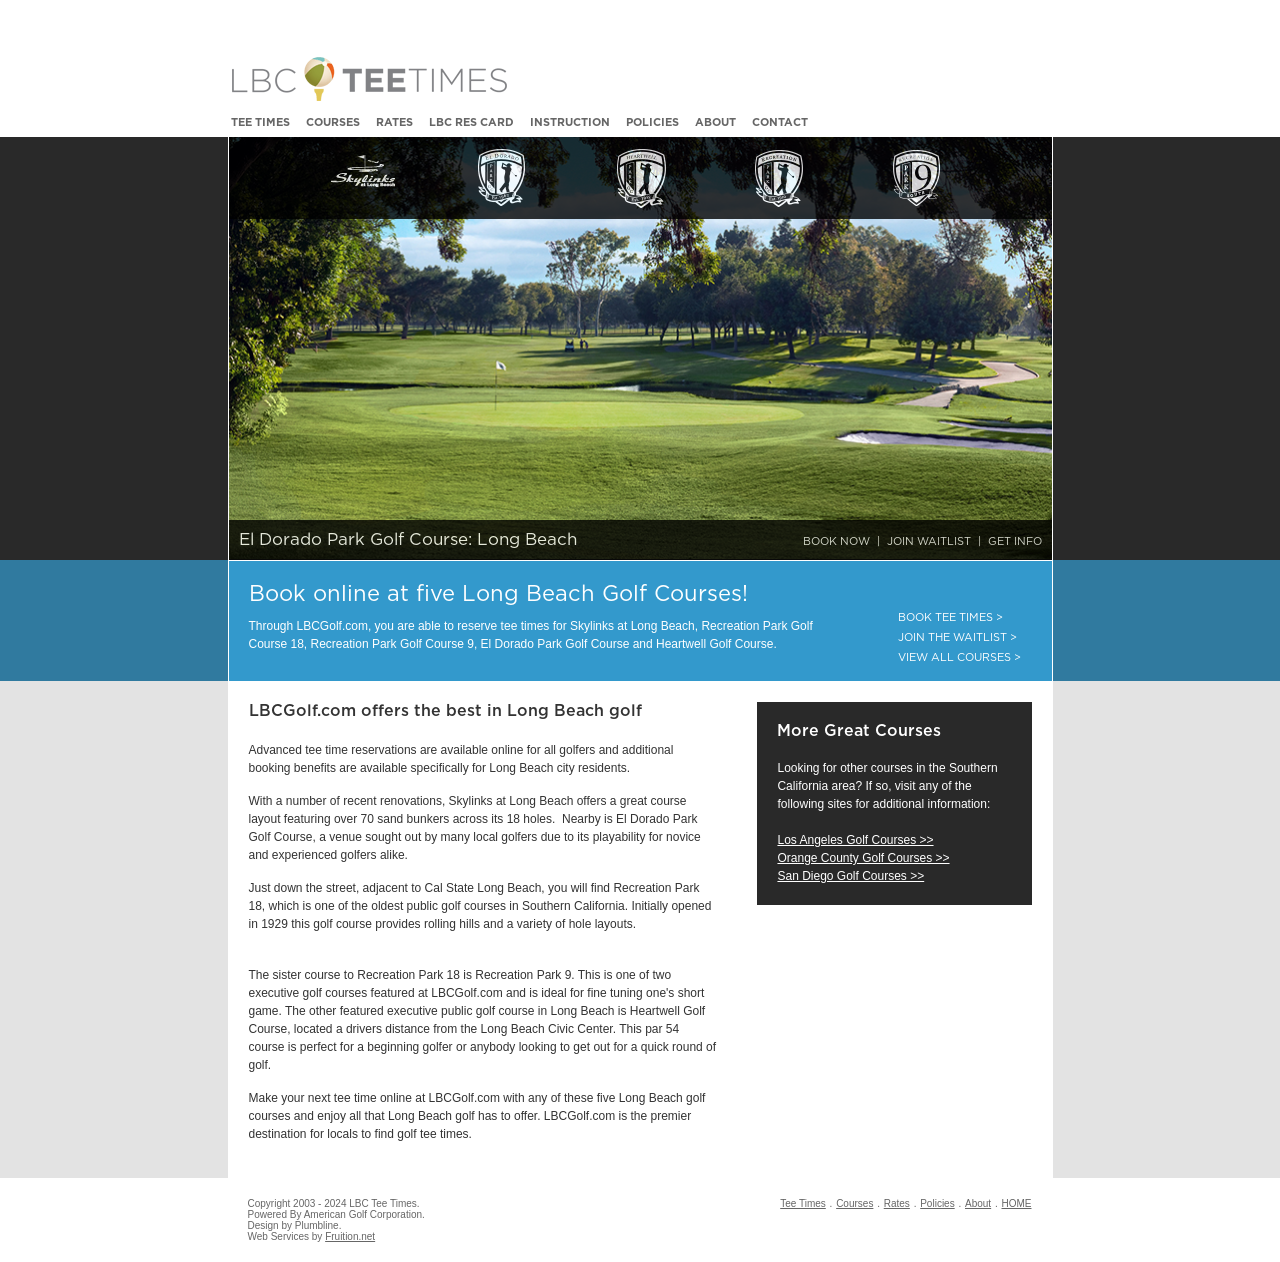
<file: index.html>
<!DOCTYPE html PUBLIC "-//W3C//DTD XHTML 1.0 Transitional//EN" "http://www.w3.org/TR/xhtml1/DTD/xhtml1-transitional.dtd">
<html xmlns="http://www.w3.org/1999/xhtml">
<head>
<meta http-equiv="Content-Type" content="text/html; charset=UTF-8" />
<meta name="viewport" content="width=device-width, initial-scale=1.0" />
<meta name="google-site-verification" content="-u4_VZGa9u-WLvD3J7nqeew6a-USdJS0esBxNtBgIRc" />
<link rel="shortcut icon" href="https://www.lbcgolf.com/lbc.ico" />
<title>LBC Tee Times</title>
<link href="style.css" rel="stylesheet" type="text/css" />
<!--[if lt IE 7]>
<script defer type="text/javascript" src="js/pngfix.js"></script>
<![endif]-->

<script type="text/javascript" src="js/mootools-1.2-core.js"></script>
<script type="text/javascript" src="js/mootools-1.2-more.js"></script>
<script type="text/javascript" src="js/mootools-swap.js"></script>
<script type="text/javascript">

  var _gaq = _gaq || [];
  _gaq.push(['_setAccount', 'UA-447003-13']);
  _gaq.push(['_trackPageview']);

  (function() {
    var ga = document.createElement('script'); ga.type = 'text/javascript'; ga.async = true;
    ga.src = ('https:' == document.location.protocol ? 'https://' : 'http://') + 'stats.g.doubleclick.net/dc.js';
    var s = document.getElementsByTagName('script')[0]; s.parentNode.insertBefore(ga, s);
  })();

</script>
<div id="noteefy-widget" style="display: block"> <script src="https://noteefypublic.blob.core.windows.net/widget/CALBCGolf/CALBCGolfWidget.js"></script> </div>
</head>
<body>
<div class="header">
  <p>&nbsp;</p>
  <a href="index.html"><img alt="logo"  class="logo" src="images/logo.gif" /></a>

  <a href="#" id="mobile-nav-toggle"><span>Open Menu</span><svg viewBox="0 0 136 125" xmlns="http://www.w3.org/2000/svg"><g><path d="m136.406311,23.625l-136.406311,0l0,-23.625l136.406311,0l0,23.625zm0,50.765587l-136.406311,0l0,-23.624996l136.406311,0l0,23.624996zm0,50.625l-136.406311,0l0,-23.625l136.406311,0l0,23.625z"></path></g></svg></a>
</div>
<ul id="primaryNav" class="row">
  <li><a href="teetimes.html">Tee Times</a></li>
  <li><a href="coursesMain.html">Courses</a></li>
  <li><a href="rates.html">Rates</a></li>
  <li><a href="lbcrescard.html">LBC Res Card</a></li>
  <li><a href="instruction.html">Instruction</a></li>
  <li><a href="policies.html">Policies</a></a></li>
  <li><a href="about.html">About</a></li>
  <li><a href="contact.html">Contact</a></li>
</ul>
<div id="row1Home">
    <div class="content">
        <!--  RED ALERT BANNER -->
        <!-- <div style="background-color:red; color:white; padding-top: 15px; padding-left: 9px; padding-right: 9px; height: 45px; text-align: center;"><p><strong>Heartwell:</strong> All tees and bunkers are re-opening Friday June 6th, following our comprehensive course enhancement project.</p> </div>  -->
  <div class="container">
      <div id="show">
		<div class="courses row">
			<img src="images/course-sl.png" class="courseLogo" id="courseLogo5" width="65" height="65" />
			<img src="images/course-ed.png" class="courseLogo" id="courseLogo1" width="65" height="65" />
			<img src="images/course-hw.png" class="courseLogo" id="courseLogo2" width="65" height="65"/>
			<img src="images/course-r18.png" class="courseLogo" id="courseLogo4" width="65" height="65" />
			<img src="images/course-r9.png" class="courseLogo" id="courseLogo3"  width="65" height="65"/>
		</div>

        <!--  course 1 -->
        <div class="imageBg" id="imageBg1"> <img src="images/course-ed-photo.jpg"/> </div>
        <div class="info row" id="info1"> <span>El Dorado Park Golf Course: Long Beach</span>
          <ul>
            <li><a href="teetimes.html" class="bookNow"><span>Book Now</span></a></li>
            <li><a href="https://lbcgolf.noteefy.app/" class="joinList"><span>Join Waitlist</span></a></li>
            <li><a href="eldorado.html" class="getInfo"><span>Get Info</span></a></li>
          </ul>
        </div>
        <!--  //  -->
        <!--  course 2 -->
        <div class="imageBg" id="imageBg2"> <img src="images/course-hw-photo.jpg"/> </div>
        <div class="info row" id="info2"> <span>Heartwell Golf Course: Long Beach</span>
          <ul>
            <li><a href="teetimes.html" class="bookNow"><span>Book Now</span></a></li>
            <li><a href="https://lbcgolf.noteefy.app/" class="joinList"><span>Join Waitlist</span></a></li>
            <li><a href="heartwell.html" class="getInfo"><span>Get Info</span></a></li>
          </ul>
        </div>
        <!--  //  -->
        <!--  course 3 -->
        <div class="imageBg" id="imageBg3"> <img src="images/course-r9-photo.jpg"/> </div>
        <div class="info row" id="info3"> <span>Recreation Park Golf Course 9: Long Beach</span>
          <ul>
            <li><a href="teetimes.html" class="bookNow"><span>Book Now</span></a></li>
            <li><a href="https://lbcgolf.noteefy.app/" class="joinList"><span>Join Waitlist</span></a></li>
            <li><a href="recreation9.html" class="getInfo"><span>Get Info</span></a></li>
          </ul>
        </div>
        <!--  //  -->
        <!--  course 4 -->
        <div class="imageBg" id="imageBg4"> <img src="images/course-r18-photo.jpg"/> </div>
        <div class="info row" id="info4"> <span>Recreation Park Golf Course 18: Long Beach</span>
          <ul>
            <li><a href="teetimes.html" class="bookNow"><span>Book Now</span></a></li>
            <li><a href="https://lbcgolf.noteefy.app/" class="joinList"><span>Join Waitlist</span></a></li>
            <li><a href="recreation18.html" class="getInfo"><span>Get Info</span></a></li>
          </ul>
        </div>
        <!--  //  -->
        <!--  course 5 -->
        <div class="imageBg" id="imageBg5"> <img src="images/course-sl-photo.jpg"/> </div>
        <div class="info row" id="info5"> <span>Skylinks at Long Beach</span>
          <ul>
            <li><a href="teetimes.html" class="bookNow"><span>Book Now</span></a></li>
            <li><a href="https://lbcgolf.noteefy.app/" class="joinList"><span>Join Waitlist</span></a></li>
            <li><a href="skylinks.html" class="getInfo"><span>Get Info</span></a></li>
          </ul>
        </div>
        <!--  //  -->

	  </div>
  </div>
</div>
<div id="row2Home">
  <div class="content">
    <div class="leftCol">
    <h1 style="font-size:22px; font-weight:400">Book online at five Long Beach Golf Courses!</h1>
		<p style="margin-bottom:0">Through LBCGolf.com, you are able to reserve tee times for Skylinks at Long Beach, Recreation Park Golf Course 18, Recreation Park Golf Course 9, El Dorado Park Golf Course and Heartwell Golf Course.</p>
    </div>
    <ul class="rightCol">
      <li><a href="teetimes.html" id="subnav1"><span>Book Tee Times ></span></a></li>
      <li><a href="https://lbcgolf.noteefy.app/" id="subnav2"><span>Join the Waitlist ></span></a></li>
      <li><a href="coursesMain.html" id="subnav3"><span>View All Courses ></span></a></li>
    </ul>
    <div class="clear"></div>
  </div>
</div>
<div id="mainContent">
  <div class="content white">
    <div class="leftCol">
      <h1>LBCGolf.com offers the best in Long Beach golf</h1>
      
        <p> Advanced tee time reservations are available online for all golfers
          and additional booking benefits are available specifically for Long
          Beach city residents.</p>
        <p>With a number of recent renovations, Skylinks at Long Beach offers
          a great course layout featuring over 70 sand bunkers across its 18 holes. 
          Nearby is El Dorado Park Golf Course, a venue sought out by many local
          golfers due to its playability for novice and experienced golfers alike.</p>
      
      <p>Just down the street, adjacent to Cal State Long Beach, you will find
        Recreation Park 18, which is one of the oldest public golf courses in
        Southern California. Initially opened in 1929 this golf course provides
        rolling hills and a variety of hole layouts.</p>
      <p><br />The sister course to Recreation Park 18 is Recreation Park 9. This is one of two executive golf courses featured at LBCGolf.com and is ideal for fine tuning one's short game. The other featured executive public golf course in Long Beach is Heartwell Golf Course, located a drivers distance from the Long Beach Civic Center. This par 54 course is perfect for a beginning golfer or anybody looking to get out for a quick round of golf.</p>
      
		<p>Make your next tee time online at LBCGolf.com with any of these five Long Beach golf courses and enjoy all that Long Beach golf has to offer. LBCGolf.com is the premier destination for locals to find golf tee times.</p>
      
    </div>
    <div class="rightCol">
      <h1>More Great Courses</h1>
      <p>&nbsp;</p>
      <p>Looking for other courses in the Southern California area? If so, visit
        any of the following sites for additional information:</p>
      <p>&nbsp;</p>
      <p><a href="http://la.americangolf.com/" target="_blank">Los Angeles Golf Courses &gt;&gt;</a></p>
      <p><a href="http://oc.americangolf.com/" target="_blank">Orange County Golf Courses &gt;&gt;</a></p>
      <p><a href="http://sandiego.americangolf.com/" target="_blank">San Diego Golf Courses &gt;&gt;</a></p>
      
    
    
    
    
    
    
    
    
    
    
    
    
    
    </div>

    <div class="clear"></div>
  </div>
</div>
</div>
<div id="footer">
  <div class="leftCol" > Copyright 2003 - 2024 LBC Tee Times.<br/>Powered By American Golf Corporation. <br/>Design by Plumbline. <br />Web Services by <a style="color: #666" href="https://fruition.net">Fruition.net</a></div>
  <ul class="rightCol">
    <li><a href="teetimes.html">Tee Times</a></li>
    .
    <li><a href="coursesMain.html">Courses</a></li>
    .
    <li><a href="rates.html">Rates</a></li>
    .
    <li><a href="">Policies</a></li>
    .
    <li><a href="about.html">About</a></li>
    .
    <li><a href="index.html">HOME</a></li>
  </ul>
</div>
</body>
</html>
</file>
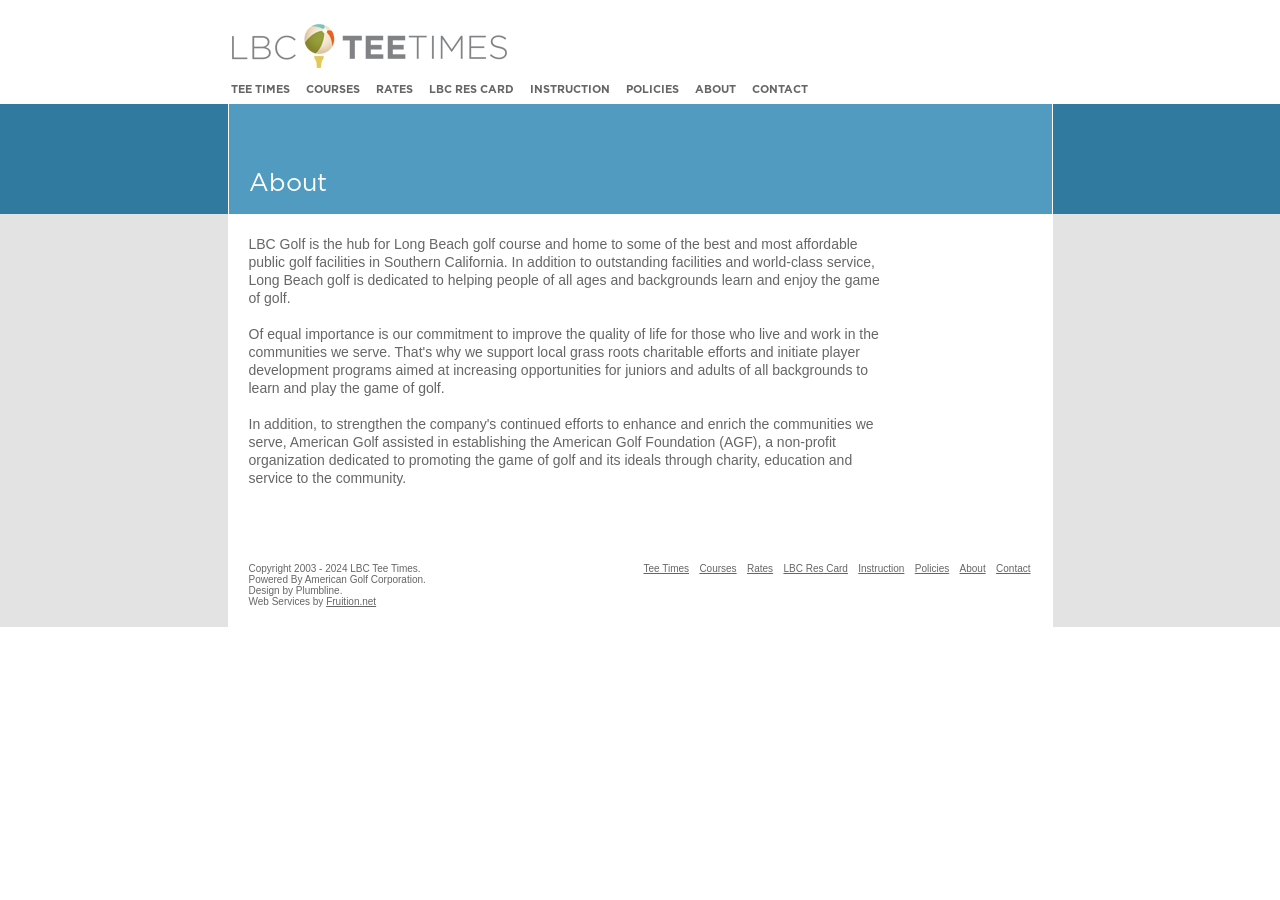
<file: about.html>
<!DOCTYPE html PUBLIC "-//W3C//DTD XHTML 1.0 Transitional//EN" "http://www.w3.org/TR/xhtml1/DTD/xhtml1-transitional.dtd">
<html xmlns="http://www.w3.org/1999/xhtml">
<head>
<meta http-equiv="Content-Type" content="text/html; charset=UTF-8" />
<meta name="viewport" content="width=device-width, initial-scale=1.0" />
<meta name="google-site-verification" content="-u4_VZGa9u-WLvD3J7nqeew6a-USdJS0esBxNtBgIRc" />
<link rel="shortcut icon" href="https://www.lbcgolf.com/lbc.ico" />
<title>LBC Tee Times</title>
<link href="style.css" rel="stylesheet" type="text/css" />
<!--[if lt IE 7]>
<script defer type="text/javascript" src="js/pngfix.js"></script>
<![endif]-->
<script type="text/javascript" src="js/mootools-1.2-core.js"></script>
<script type="text/javascript" src="js/mootools-1.2-more.js"></script>
<script type="text/javascript" src="js/mootools-swap.js"></script>
<script type="text/javascript">

  var _gaq = _gaq || [];
  _gaq.push(['_setAccount', 'UA-447003-13']);
  _gaq.push(['_trackPageview']);

  (function() {
    var ga = document.createElement('script'); ga.type = 'text/javascript'; ga.async = true;
    ga.src = ('https:' == document.location.protocol ? 'https://' : 'http://') + 'stats.g.doubleclick.net/dc.js';
    var s = document.getElementsByTagName('script')[0]; s.parentNode.insertBefore(ga, s);
  })();

</script>

</head>
<body>
<div class="header"><a href="index.html"><img alt="logo"  class="logo" src="images/logo.gif" /></a>

  <a href="#" id="mobile-nav-toggle"><span>Open Menu</span><svg viewBox="0 0 136 125" xmlns="http://www.w3.org/2000/svg"><g><path d="m136.406311,23.625l-136.406311,0l0,-23.625l136.406311,0l0,23.625zm0,50.765587l-136.406311,0l0,-23.624996l136.406311,0l0,23.624996zm0,50.625l-136.406311,0l0,-23.625l136.406311,0l0,23.625z"></path></g></svg></a>
</div>
<ul id="primaryNav" class="row">
  <li><a href="teetimes.html">Tee Times</a></li>
  <li><a href="coursesMain.html">Courses</a></li>
  <li><a href="rates.html">Rates</a></li>
  <li><a href="lbcrescard.html">LBC Res Card</a></li>
  <li><a href="instruction.html">Instruction</a></li>
  <li><a href="policies.html">Policies</a></a></li>
  <li><a href="about.html">About</a></li>
  <li><a href="contact.html">Contact</a></li>
</ul>
<div id="row1">
  <div class="content">
    <div class="row1head"><h1>About</h1></div>
  </div>
</div>
<div id="row2">
  <div class="content white">
    <div class="leftColContent full">
      <p>LBC Golf is the hub for Long Beach golf course and home to some of the best and most affordable public golf facilities in Southern California. In addition to outstanding facilities and world-class service, Long Beach golf is dedicated to helping people of all ages and backgrounds learn and enjoy the game of golf.<br />
        <br />
        Of equal importance is our commitment to improve the quality of life for those who live and work in the communities we serve. That's why we support local grass roots charitable efforts and initiate player development programs aimed at increasing opportunities for juniors and adults of all backgrounds to learn and play the game of golf.<br />
        <br />
        In addition, to strengthen the company's continued efforts to enhance and enrich the communities we serve, American Golf assisted in establishing the American Golf Foundation (AGF), a non-profit organization dedicated to promoting the game of golf and its ideals through charity, education and service to the community.<br />
      </p>
      <p></p>
    </div>

  </div>
  </div>
</div>
<div id="mainContent">
  <div class="content footer">
    <div id="footer">
      <div class="leftCol" > Copyright 2003 - 2024 LBC Tee Times.<br/>Powered By American Golf Corporation. <br/>Design by Plumbline. <br />Web Services by <a style="color: #666" href="https://fruition.net">Fruition.net</a></div>
     <ul class="rightCol">
  <li><a href="teetimes.html">Tee Times</a></li>
  .
  <li><a href="coursesMain.html">Courses</a></li>
  .
  <li><a href="rates.html">Rates</a></li>
  .
  <li><a href="lbcrescard.html">LBC Res Card</a></li>
  .
  <li><a href="instruction.html">Instruction</a></li>
  .
  <li><a href="policies.html">Policies</a></a></li>
  .
  <li><a href="about.html">About</a></li>
  .
  <li><a href="contact.html">Contact</a></li>
  </ul>
      <div class="clear"></div>
    </div>
    <div class="clear"></div>
  </div>
</div>
</body>
</html>
</file>
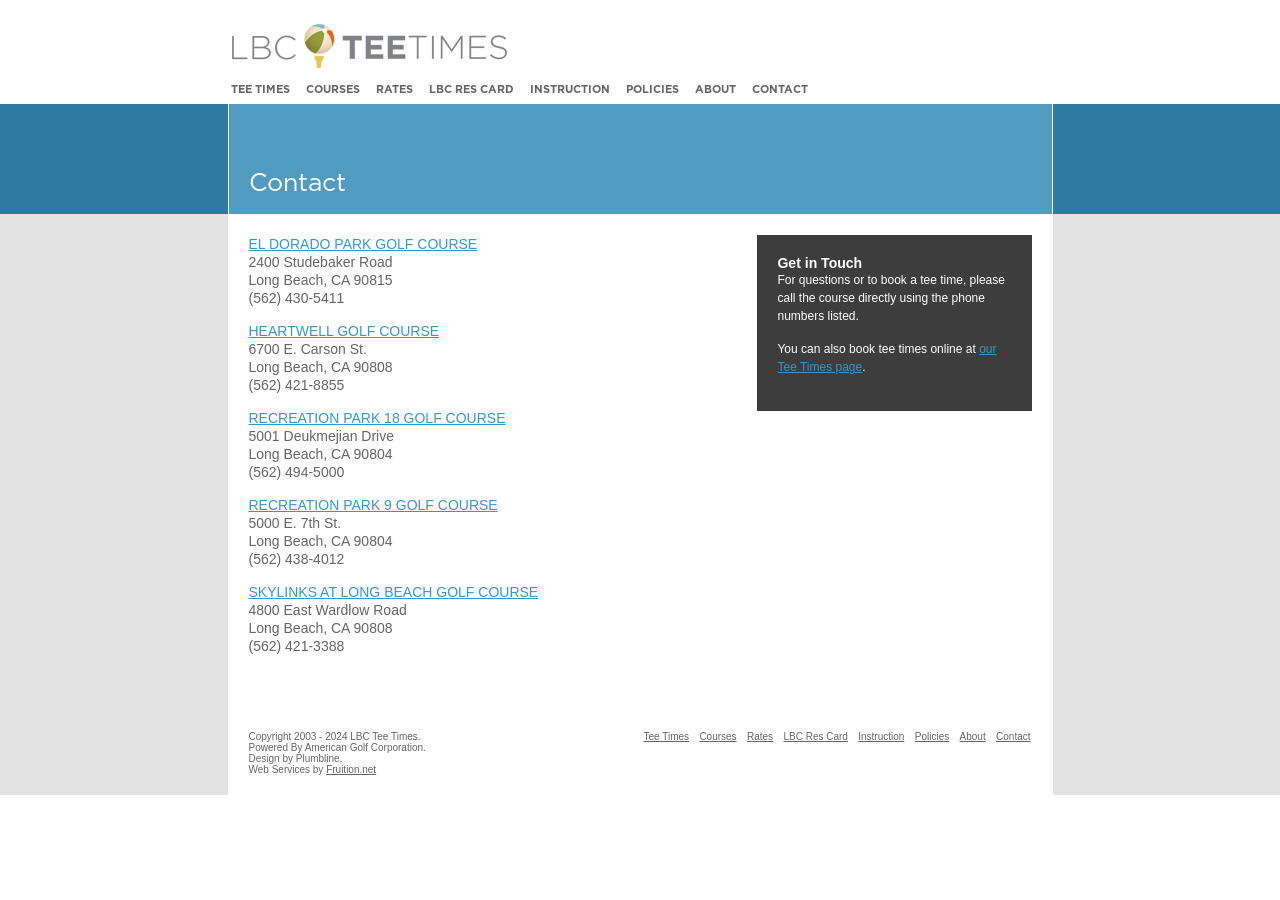
<file: contact.html>
<!DOCTYPE html PUBLIC "-//W3C//DTD XHTML 1.0 Transitional//EN" "http://www.w3.org/TR/xhtml1/DTD/xhtml1-transitional.dtd">
<html xmlns="http://www.w3.org/1999/xhtml">
<head>
<meta http-equiv="Content-Type" content="text/html; charset=UTF-8" />
<meta name="viewport" content="width=device-width, initial-scale=1.0" />
<meta name="google-site-verification" content="-u4_VZGa9u-WLvD3J7nqeew6a-USdJS0esBxNtBgIRc" />
<link rel="shortcut icon" href="https://www.lbcgolf.com/lbc.ico" />
<title>LBC Tee Times - Contact</title>
<link href="style.css" rel="stylesheet" type="text/css" />
<!--[if lt IE 7]>
<script defer type="text/javascript" src="js/pngfix.js"></script>
<![endif]-->
<script type="text/javascript" src="js/mootools-1.2-core.js"></script>
<script type="text/javascript" src="js/mootools-1.2-more.js"></script>
<script type="text/javascript" src="js/mootools-swap.js"></script>
</head>
<body>
<div class="header"><a href="index.html"><img alt="logo"  class="logo" src="images/logo.gif" /></a>

  <a href="#" id="mobile-nav-toggle"><span>Open Menu</span><svg viewBox="0 0 136 125" xmlns="http://www.w3.org/2000/svg"><g><path d="m136.406311,23.625l-136.406311,0l0,-23.625l136.406311,0l0,23.625zm0,50.765587l-136.406311,0l0,-23.624996l136.406311,0l0,23.624996zm0,50.625l-136.406311,0l0,-23.625l136.406311,0l0,23.625z"></path></g></svg></a>
</div>
<ul id="primaryNav" class="row">
  <li><a href="teetimes.html">Tee Times</a></li>
  <li><a href="coursesMain.html">Courses</a></li>
  <li><a href="rates.html">Rates</a></li>
  <li><a href="lbcrescard.html">LBC Res Card</a></li>
  <li><a href="instruction.html">Instruction</a></li>
  <li><a href="policies.html">Policies</a></a></li>
  <li><a href="about.html">About</a></li>
  <li><a href="contact.html">Contact</a></li>
</ul>
<div id="row1">
  <div class="content">
    <div class="row1head"><h1>Contact</h1></div>
  </div>
</div>
<div id="row2">
  <div class="content white">
    <div class="leftColContent">
            <p><a href="eldorado.html">EL DORADO PARK GOLF COURSE</a> <br/>
            2400 Studebaker Road<br/>
            Long Beach, CA 90815<br/>
            (562) 430-5411</p>
            <p><a href="heartwell.html">HEARTWELL GOLF COURSE</a> <br/>
            6700 E. Carson St.<br/>
            Long Beach, CA 90808<br/>
            (562) 421-8855</p>
            <p><a href="recreation18.html">RECREATION PARK 18 GOLF COURSE</a><br/>
            5001 Deukmejian Drive<br/>
            Long Beach, CA 90804<br/>
            (562) 494-5000</p>
            <p><a href="recreation9.html">RECREATION PARK 9 GOLF COURSE</a> <br/>
            5000 E. 7th St.<br/>
            Long Beach, CA 90804<br/>
            (562) 438-4012</p>
            <p><a href="skylinks.html">SKYLINKS AT LONG BEACH GOLF COURSE</a> <br/>
            4800 East Wardlow Road<br/>
            Long Beach, CA 90808<br/>
            (562) 421-3388</p>
    </div>
    <div class="rightCol">
      <h3>Get in Touch</h3>
      <p>For questions or to book a tee time, please call the course directly using the phone numbers listed.</p>
      <p>You can also book tee times online at <a href="teetimes.html">our Tee Times page</a>.</p>
    </div>
  </div>
</div>
<div id="mainContent">
  <div class="content footer">
    <div id="footer">
    <div class="clear"></div>
       <div class="leftCol" > Copyright 2003 - 2024 LBC Tee Times.<br/>Powered By American Golf Corporation. <br/>Design by Plumbline. <br />Web Services by <a style="color: #666" href="https://fruition.net">Fruition.net</a></div>
     <ul class="rightCol">
  <li><a href="teetimes.html">Tee Times</a></li>
  .
  <li><a href="coursesMain.html">Courses</a></li>
  .
  <li><a href="rates.html">Rates</a></li>
  .
  <li><a href="lbcrescard.html">LBC Res Card</a></li>
  .
  <li><a href="instruction.html">Instruction</a></li>
  .
  <li><a href="policies.html">Policies</a></a></li>
  .
  <li><a href="about.html">About</a></li>
  .
  <li><a href="contact.html">Contact</a></li>
  </ul>
      <div class="clear"></div>
    </div>
    <div class="clear"></div>
  </div>
</div>
</body>
</html>
</file>
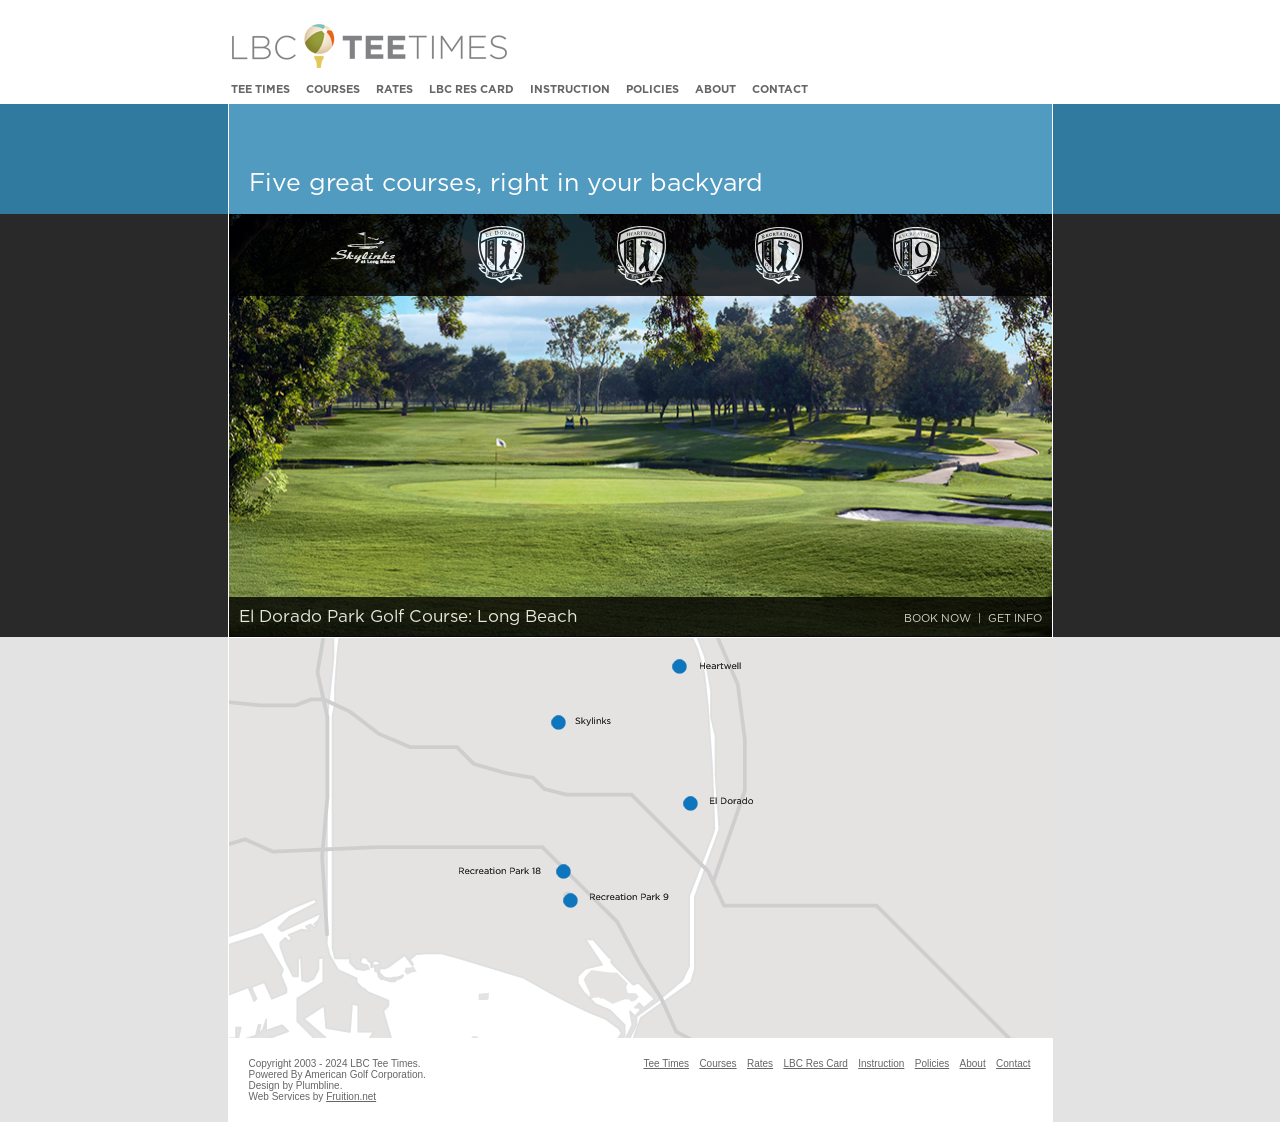
<file: coursesMain.html>
<!DOCTYPE html PUBLIC "-//W3C//DTD XHTML 1.0 Transitional//EN" "http://www.w3.org/TR/xhtml1/DTD/xhtml1-transitional.dtd">
<html xmlns="http://www.w3.org/1999/xhtml">
<head>
<meta http-equiv="Content-Type" content="text/html; charset=UTF-8" />
<meta name="viewport" content="width=device-width, initial-scale=1.0" />
<meta name="google-site-verification" content="-u4_VZGa9u-WLvD3J7nqeew6a-USdJS0esBxNtBgIRc" />
<link rel="shortcut icon" href="https://www.lbcgolf.com/lbc.ico" />
<meta http-equiv="imagetoolbar" content="no" />
<title>LBC Tee Times</title>
<script type="text/javascript">
function hide (id)  {
var style = document.getElementById(id).style;
style.display = "none";
}

function show (id)  {
var style = document.getElementById(id).style;
style.display = "block";
}
</script>
<link href="style.css" rel="stylesheet" type="text/css" />
<script type="text/javascript" src="js/mootools-1.2-core.js"></script>
<script type="text/javascript" src="js/mootools-1.2-more.js"></script>
<script type="text/javascript" src="js/mootools-swap.js"></script>
<script src="js/dw_event.js" type="text/javascript"></script>
<script src="js/dw_viewport.js" type="text/javascript"></script>
<script src="js/dw_tooltip.js" type="text/javascript"></script>
<script src="js/dw_tooltip_aux.js" type="text/javascript"></script>
<script language="javascript" type="text/javascript">
<!--
dw_Tooltip.defaultProps = {
    content_source: 'class_id',
    hoverable: true
}

-->
</script>
<!--[if lt IE 7]>
<script defer type="text/javascript" src="js/pngfix.js"></script>
<![endif]-->
<script type="text/javascript">

  var _gaq = _gaq || [];
  _gaq.push(['_setAccount', 'UA-447003-13']);
  _gaq.push(['_trackPageview']);

  (function() {
    var ga = document.createElement('script'); ga.type = 'text/javascript'; ga.async = true;
    ga.src = ('https:' == document.location.protocol ? 'https://' : 'http://') + 'stats.g.doubleclick.net/dc.js';
    var s = document.getElementsByTagName('script')[0]; s.parentNode.insertBefore(ga, s);
  })();

</script>

</head>
<body>
<div class="header"><a href="index.html"><img alt="logo"  class="logo" src="images/logo.gif" /></a>

  <a href="#" id="mobile-nav-toggle"><span>Open Menu</span><svg viewBox="0 0 136 125" xmlns="http://www.w3.org/2000/svg"><g><path d="m136.406311,23.625l-136.406311,0l0,-23.625l136.406311,0l0,23.625zm0,50.765587l-136.406311,0l0,-23.624996l136.406311,0l0,23.624996zm0,50.625l-136.406311,0l0,-23.625l136.406311,0l0,23.625z"></path></g></svg></a>
</div>
<ul id="primaryNav" class="row">
  <li><a href="teetimes.html">Tee Times</a></li>
  <li><a href="coursesMain.html">Courses</a></li>
  <li><a href="rates.html">Rates</a></li>
  <li><a href="lbcrescard.html">LBC Res Card</a></li>
  <li><a href="instruction.html">Instruction</a></li>
  <li><a href="policies.html">Policies</a></a></li>
  <li><a href="about.html">About</a></li>
  <li><a href="contact.html">Contact</a></li>
</ul>
<div id="row1">
  <div class="content">
    <div class="row1head"><h1>Five great courses, right in your backyard</h1></div>
  </div>
</div>
<div id="row1Home">
  <div class="content">
    <div class="container">
      <div id="show">
    <div class="courses row">
      <img src="images/course-sl.png" class="courseLogo" id="courseLogo5" width="65" height="65" />
      <img src="images/course-ed.png" class="courseLogo" id="courseLogo1" width="65" height="65" />
      <img src="images/course-hw.png" class="courseLogo" id="courseLogo2" width="65" height="65"/>
      <img src="images/course-r18.png" class="courseLogo" id="courseLogo4" width="65" height="65" />
      <img src="images/course-r9.png" class="courseLogo" id="courseLogo3"  width="65" height="65"/>
    </div>

        <!--  course 1 -->
        <div class="imageBg" id="imageBg1"> <img src="images/course-ed-photo.jpg"/> </div>
        <div class="info row" id="info1"> <span>El Dorado Park Golf Course: Long Beach</span>
          <ul>
            <li><a href="https://american-golf-long-beach-public.book.teeitup.com/?course=935" target="_blank" class="bookNow"><span>Book Now</span></a></li>
            <li><a href="eldorado.html" class="getInfo"><span>Get Info</span></a></li>
          </ul>
        </div>
        <!--  //  -->
        <!--  course 2 -->
        <div class="imageBg" id="imageBg2"> <img src="images/course-hw-photo.jpg"/> </div>
        <div class="info row" id="info2"> <span>Heartwell Golf Course: Long Beach</span>
          <ul>
            <li><a href="https://american-golf-long-beach-public.book.teeitup.com/?course=1202" target="_blank" class="bookNow"><span>Book A Tee Time</span></a></li>
            <li><a href="heartwell.html" class="getInfo"><span>Get Info</span></a></li>
          </ul>
        </div>
        <!--  //  -->
        <!--  course 3 -->
        <div class="imageBg" id="imageBg3"> <img src="images/course-r9-photo.jpg"/> </div>
        <div class="info row" id="info3"> <span>Recreation Park Golf Course 9: Long Beach</span>
          <ul>
            <li><a href="https://american-golf-long-beach-public.book.teeitup.com/?course=936" target="_blank" class="bookNow"><span>Book A Tee Time</span></a></li>
            <li><a href="recreation9.html" class="getInfo"><span>Get Info</span></a></li>
          </ul>
        </div>
        <!--  //  -->
        <!--  course 4 -->
        <div class="imageBg" id="imageBg4"> <img src="images/course-r18-photo.jpg"/> </div>
        <div class="info row" id="info4"> <span>Recreation Park Golf Course 18: Long Beach</span>
          <ul>
            <li><a href="https://american-golf-long-beach-public.book.teeitup.com/?course=937" target="_blank" class="bookNow"><span>Book A Tee Time</span></a></li>
            <li><a href="recreation18.html" class="getInfo"><span>Get Info</span></a></li>
          </ul>
        </div>
        <!--  //  -->
        <!--  course 5 -->
        <div class="imageBg" id="imageBg5"> <img src="images/course-sl-photo.jpg"/> </div>
        <div class="info row" id="info5"> <span>Skylinks at Long Beach</span>
          <ul>
            <li><a href="https://american-golf-long-beach-public.book.teeitup.com/?course=938" target="_blank" class="bookNow"><span>Book A Tee Time</span></a></li>
            <li><a href="skylinks.html" class="getInfo"><span>Get Info</span></a></li>
          </ul>
        </div>
        <!--  //  -->

      </div>
    </div>
  </div>
  <div id="mainContent">
    <div class="content home">

    <div class="mobile-map">
      <div class="item">
        <img src="images/course-hw.png" class="logo" />
        <div class="links">
          <ul>
            <li><a href="https://american-golf-long-beach-public.book.teeitup.com/?course=1202" target="_blank"><span>Book A Tee Time</span></a></li>
            <li><a href="heartwell.html"><span>Get Info</span></a></li>
          </ul>
        </div>
        <div class="text"> Heartwell<br />
          Long Beach, CA </div>
      </div>
      <div class="item">
        <img src="images/course-sl.png" class="logo" />
        <div class="links">
          <ul>
            <li><a href="https://american-golf-long-beach-public.book.teeitup.com/?course=938" target="_blank"><span>Book A Tee Time</span></a></li>
            <li><a href="skylinks.html"><span>Get Info</span></a></li>
          </ul>
        </div>
        <div class="text"> Skylinks<br />
          Long Beach, CA </div>
      </div>
      <div class="item">
        <img src="images/course-ed.png" class="logo" />
        <div class="links">
          <ul>
            <li><a href="https://american-golf-long-beach-public.book.teeitup.com/?course=935" target="_blank"><span>Book A Tee Time</span></a></li>
            <li><a href="eldorado.html"><span>Get Info</span></a></li>
          </ul>
        </div>
        <div class="text"> El Dorado<br />
          Long Beach, CA </div>
      </div>
      <div class="item">
        <img src="images/course-r18.png" class="logo" />
        <div class="links">
          <ul>
            <li><a href="https://american-golf-long-beach-public.book.teeitup.com/?course=937" target="_blank"><span>Book A Tee Time</span></a></li>
            <li><a href="recreation18.html"><span>Get Info</span></a></li>
          </ul>
        </div>
        <div class="text"> Recreation Park 18<br />
          Long Beach, CA </div>
      </div>
      <div class="item">
        <img src="images/course-r9.png" class="logo" />
        <div class="links">
          <ul>
            <li><a href="https://american-golf-long-beach-public.book.teeitup.com/?course=936" target="_blank"><span>Book A Tee Time</span></a></li>
            <li><a href="recreation9.html"><span>Get Info</span></a></li>
          </ul>
        </div>
        <div class="text"> Recreation Park 9<br />
          Long Beach, CA </div>
      </div>
    </div>
    
      <div class="map row">
        <img src="images/map.gif" width="825" height="400" style="z-index:0;"/>
        <div id="map1" class="bubble">
          <img src="images/map-bg.png" class="bg" />
          <img src="images/course-hw.png" class="logo" />
          <div class="links">
            <ul>
              <li><a href="https://american-golf-long-beach-public.book.teeitup.com/?course=1202" target="_blank"><span>Book A Tee Time</span></a></li>
              <li><a href="heartwell.html"><span>Get Info</span></a></li>
            </ul>
          </div>
          <div class="text"> Heartwell<br />
            Long Beach, CA </div>
        </div>
        <div id="map2" class="bubble">
          <img src="images/map-bg.png" class="bg" />
          <img src="images/course-sl.png" class="logo" />
          <div class="links">
            <ul>
              <li><a href="https://american-golf-long-beach-public.book.teeitup.com/?course=938" target="_blank"><span>Book A Tee Time</span></a></li>
              <li><a href="skylinks.html"><span>Get Info</span></a></li>
            </ul>
          </div>
          <div class="text"> Skylinks<br />
            Long Beach, CA </div>
        </div>
        <div id="map3" class="bubble">
          <img src="images/map-bg.png" class="bg" />
          <img src="images/course-ed.png" class="logo" />
          <div class="links">
            <ul>
              <li><a href="https://american-golf-long-beach-public.book.teeitup.com/?course=935" target="_blank"><span>Book A Tee Time</span></a></li>
              <li><a href="eldorado.html"><span>Get Info</span></a></li>
            </ul>
          </div>
          <div class="text"> El Dorado<br />
            Long Beach, CA </div>
        </div>
        <div id="map4" class="bubble">
          <img src="images/map-bg.png" class="bg" />
          <img src="images/course-r18.png" class="logo" />
          <div class="links">
            <ul>
              <li><a href="https://american-golf-long-beach-public.book.teeitup.com/?course=937" target="_blank"><span>Book A Tee Time</span></a></li>
              <li><a href="recreation18.html"><span>Get Info</span></a></li>
            </ul>
          </div>
          <div class="text"> Recreation Park 18<br />
            Long Beach, CA </div>
        </div>
        <div id="map5" class="bubble">
          <img src="images/map-bg.png" class="bg" />
          <img src="images/course-r9.png" class="logo" />
          <div class="links">
            <ul>
              <li><a href="https://american-golf-long-beach-public.book.teeitup.com/?course=936" target="_blank"><span>Book A Tee Time</span></a></li>
              <li><a href="recreation9.html"><span>Get Info</span></a></li>
            </ul>
          </div>
          <div class="text"> Recreation Park 9<br />
            Long Beach, CA </div>
        </div>
        <a href="heartwell.html"><img src="images/dot2.png" name="dot1" width=15 height=15 class="showTip map1" id="dot1" style="position:absolute; top:21px; left:443px" /></a> <a href="skylinks.html"><img src="images/dot2.png" style="position:absolute; top:77px; left:322px" id="dot2" class="showTip map2" width=15 height=15 /></a><a href="recreation9.html"><img src="images/dot2.png" name="dot5" width=15 height=15 class="showTip map5" id="dot5" style="position:absolute; top:255px; left:334px" /></a> <a href="recreation18.html"><img src="images/dot2.png" name="dot47" width=15 height=15 class="showTip map4" id="dot47" style="position:absolute; top:226px; left:327px" /></a> <a href="eldorado.html"><img src="images/dot2.png" style="position:absolute; top:158px; left:454px" id="dot3" class="showTip map3" width=15 height=15 /></a>
    </div>


      <div id="footer">
      <div class="leftCol" > Copyright 2003 - 2024 LBC Tee Times.<br/>Powered By American Golf Corporation. <br/>Design by Plumbline. <br />Web Services by <a style="color: #666" href="https://fruition.net">Fruition.net</a></div>
     <ul class="rightCol">
  <li><a href="teetimes.html">Tee Times</a></li>
  .
  <li><a href="coursesMain.html">Courses</a></li>
  .
  <li><a href="rates.html">Rates</a></li>
  .
  <li><a href="lbcrescard.html">LBC Res Card</a></li>
  .
  <li><a href="instruction.html">Instruction</a></li>
  .
  <li><a href="policies.html">Policies</a></a></li>
  .
  <li><a href="about.html">About</a></li>
  .
  <li><a href="contact.html">Contact</a></li>
  </ul>
      <div class="clear"></div>
    </div>
    <div class="clear"></div>
  </div>
</div>
</body>
</html>
</file>
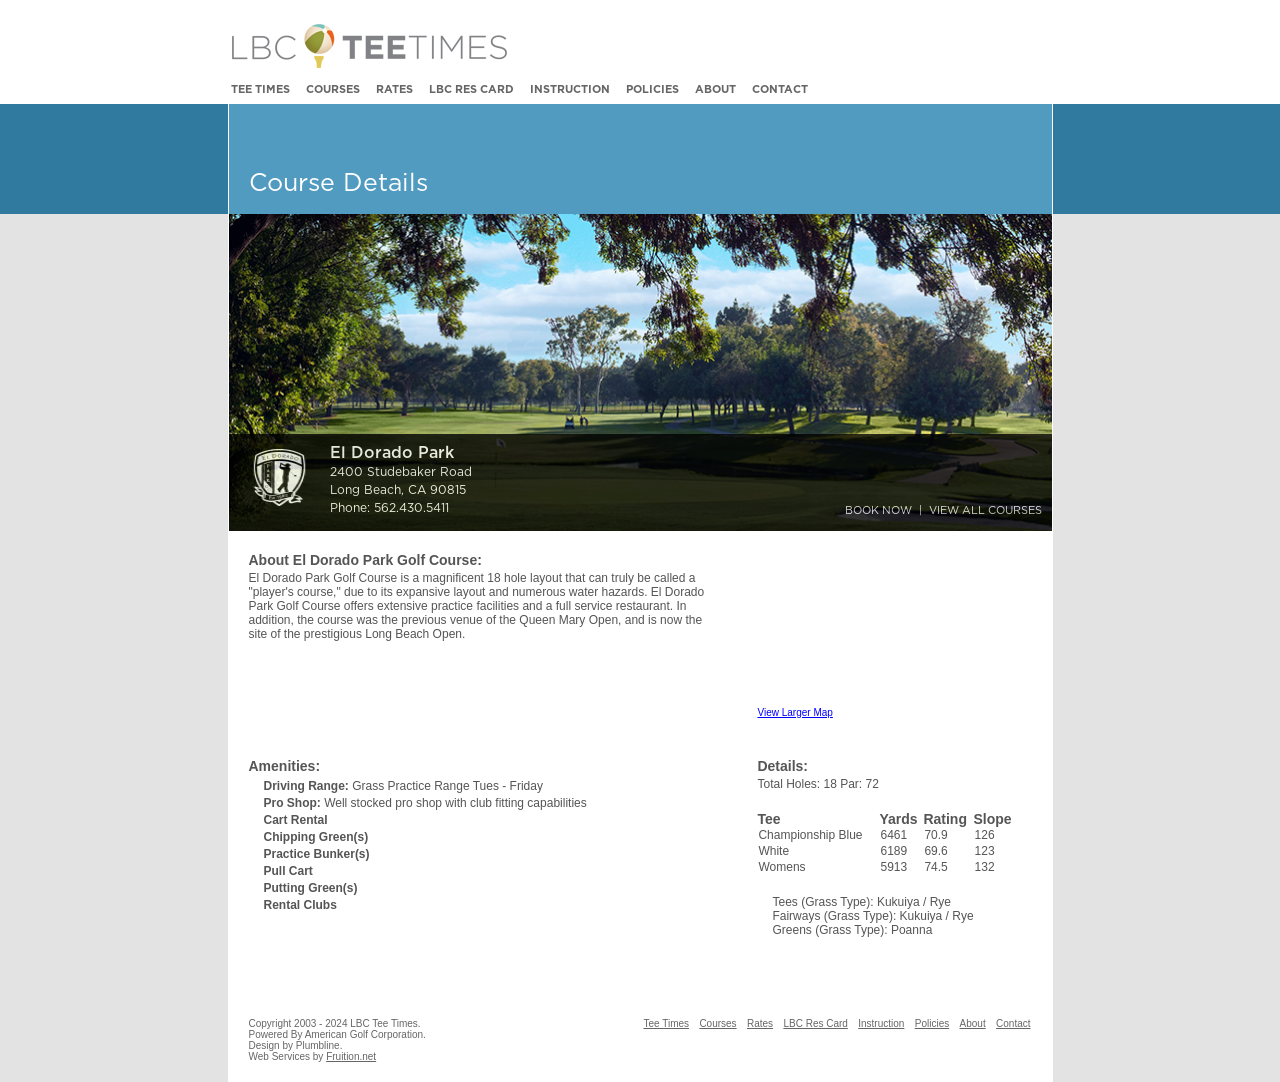
<file: eldorado.html>
<!DOCTYPE html PUBLIC "-//W3C//DTD XHTML 1.0 Transitional//EN" "http://www.w3.org/TR/xhtml1/DTD/xhtml1-transitional.dtd">
<html xmlns="http://www.w3.org/1999/xhtml">
<head>
<meta http-equiv="Content-Type" content="text/html; charset=UTF-8" />
<meta name="viewport" content="width=device-width, initial-scale=1.0" />
<meta name="google-site-verification" content="-u4_VZGa9u-WLvD3J7nqeew6a-USdJS0esBxNtBgIRc" />
<link rel="shortcut icon" href="https://www.lbcgolf.com/lbc.ico" />
<title>LBC Tee Times - South Shore Golf Course: Staten Island, NY</title>
<link href="style.css" rel="stylesheet" type="text/css" />
<!--[if lt IE 7]>
<script defer type="text/javascript" src="js/pngfix.js"></script>
<![endif]-->
<script type="text/javascript" src="js/mootools-1.2-core.js"></script>
<script type="text/javascript" src="js/mootools-1.2-more.js"></script>
<script type="text/javascript" src="js/mootools-swap.js"></script>
<script type="text/javascript">

  var _gaq = _gaq || [];
  _gaq.push(['_setAccount', 'UA-447003-13']);
  _gaq.push(['_trackPageview']);

  (function() {
    var ga = document.createElement('script'); ga.type = 'text/javascript'; ga.async = true;
    ga.src = ('https:' == document.location.protocol ? 'https://' : 'http://') + 'stats.g.doubleclick.net/dc.js';
    var s = document.getElementsByTagName('script')[0]; s.parentNode.insertBefore(ga, s);
  })();

</script>

</head>
<body>
<div class="header"><a href="index.html"><img alt="logo"  class="logo" src="images/logo.gif" /></a>

  <a href="#" id="mobile-nav-toggle"><span>Open Menu</span><svg viewBox="0 0 136 125" xmlns="http://www.w3.org/2000/svg"><g><path d="m136.406311,23.625l-136.406311,0l0,-23.625l136.406311,0l0,23.625zm0,50.765587l-136.406311,0l0,-23.624996l136.406311,0l0,23.624996zm0,50.625l-136.406311,0l0,-23.625l136.406311,0l0,23.625z"></path></g></svg></a>
</div>
<ul id="primaryNav" class="row">
  <li><a href="teetimes.html">Tee Times</a></li>
  <li><a href="coursesMain.html">Courses</a></li>
  <li><a href="rates.html">Rates</a></li>
  <li><a href="lbcrescard.html">LBC Res Card</a></li>
  <li><a href="instruction.html">Instruction</a></li>
  <li><a href="policies.html">Policies</a></a></li>
  <li><a href="about.html">About</a></li>
  <li><a href="contact.html">Contact</a></li>
</ul>
<div id="row1">
  <div class="content">
    <div class="row1head"><h1>Course Details</h1></div>
  </div>
</div>
<div id="row2">
  <div class="content">
    <div class="container2">
      <div class="imageBg"> <img src="images/course-ed-photo.jpg" /> </div>
      <div class="info row">
        <div class="details"></div>
        <div class="leftCol"> <img src="images/course-ed.png" class="courseIcon" width="71" height="65" alt="South Shore" />
          <h1>El Dorado Park</h1>
          <p>2400 Studebaker Road<br/>
Long Beach, CA 90815<br/>
            Phone: 562.430.5411 </p>
        </div>
        <ul class="detailsLinks">
          <li><a href="teetimes.html" id="bookNow"><span>Book Now</span></a></li>
          <li><a href="coursesMain.html" id="viewAll"><span>View All Courses</span></a></li>
        </ul>
      </div>
    </div>
  </div>
</div>
<div id="mainContent">
  <div class="content">
    <div class="leftCol2">
      <h2>About El Dorado Park Golf Course:</h2>
      El Dorado Park Golf Course is a magnificent 18 hole layout that can truly be called a &quot;player's course,&quot; due to its expansive layout and numerous water hazards.  El Dorado Park Golf Course offers extensive practice facilities and a full service restaurant.  In addition, the course was the previous venue of the Queen Mary Open, and is now the site of the prestigious Long Beach Open.</div>
    <div class="rightCol2">
      <iframe width="270" height="155" frameborder="0" scrolling="no" marginheight="0" marginwidth="0" src="http://maps.google.com/maps?f=q&amp;hl=en&amp;geocode=&amp;q=2400+Studebaker+Road,+Long+Beach,+CA+90815&amp;sll=40.882663,-73.794973&amp;sspn=0.009004,0.00869&amp;g=200+Huguenot+Avenue+Staten+Island,+NY+10312&amp;ie=UTF8&amp;ll=40.558678,-74.196081&amp;spn=0.009049,0.00869&amp;z=14&amp;iwloc=addr&amp;output=embed&amp;s=AARTsJqCL0kRgQm8uRFAW7euRR8KsZrbOQ"></iframe>
      <br />
      <small><a href="http://maps.google.com/maps?f=q&amp;hl=en&amp;geocode=&amp;q=200+Huguenot+Avenue+Staten+Island,+NY+10312&amp;sll=40.882663,-73.794973&amp;sspn=0.009004,0.00869&amp;g=200+Huguenot+Avenue+Staten+Island,+NY+10312&amp;ie=UTF8&amp;ll=40.558678,-74.196081&amp;spn=0.009049,0.00869&amp;z=14&amp;iwloc=addr&amp;source=embed" style="color:#0000FF;text-align:left">View
      Larger Map</a></small></div>
    <div class="clear"></div>
    <div class="leftCol3">
      <h2>Amenities:</h2>
      <ul>
        <li><strong>Driving Range:</strong> Grass Practice Range Tues - Friday</li>
        <li><strong>Pro Shop:</strong> Well stocked pro shop with club fitting capabilities</li>
        <li><strong>Cart Rental</strong></li>
        <li><strong>Chipping Green(s)</strong></li>
        <li><strong>Practice Bunker(s)</strong></li>
        <li><strong>Pull Cart</strong></li>
        <li><strong>Putting Green(s)</strong></li>
        <li><strong>Rental Clubs</strong></li>
      </ul>
    </div>
    <div class="rightCol3">
      <h2>Details:</h2>
      Total Holes: 18 Par: 72
      <table class="teeTable" cellpadding="0" cellspacing="0">
        <tr>
          <th>Tee</th>
          <th>Yards</th>
          <th>Rating</th>
          <th>Slope</th>
        </tr>
        <tr>
          <td>Championship Blue</td>
          <td>6461</td>
          <td>70.9</td>
          <td>126</td>
        </tr>
        <tr>
          <td>White</td>
          <td>6189</td>
          <td>69.6</td>
          <td>123</td>
        </tr>
        <tr>
          <td>Womens</td>
          <td>5913</td>
          <td>74.5</td>
          <td>132</td>
        </tr>
      </table>
      <ul>
        <li>Tees (Grass Type): Kukuiya / Rye</li>
        <li>Fairways (Grass Type): Kukuiya / Rye</li>
        <li>Greens (Grass Type):  Poanna</li>
      </ul>
    </div>
    <div class="clear"></div>
  </div>
  <div class="content footer">
    <div id="footer">
      <div class="leftCol" > Copyright 2003 - 2024 LBC Tee Times.<br/>Powered By American Golf Corporation. <br/>Design by Plumbline. <br />Web Services by <a style="color: #666" href="https://fruition.net">Fruition.net</a></div>
     <ul class="rightCol">
  <li><a href="teetimes.html">Tee Times</a></li>
  .
  <li><a href="coursesMain.html">Courses</a></li>
  .
  <li><a href="rates.html">Rates</a></li>
  .
  <li><a href="lbcrescard.html">LBC Res Card</a></li>
  .
  <li><a href="instruction.html">Instruction</a></li>
  .
  <li><a href="policies.html">Policies</a></a></li>
  .
  <li><a href="about.html">About</a></li>
  .
  <li><a href="contact.html">Contact</a></li>
  </ul>
      <div class="clear"></div>
    </div>
    <div class="clear"></div>
  </div>
</div>
</body>
</html>
</file>
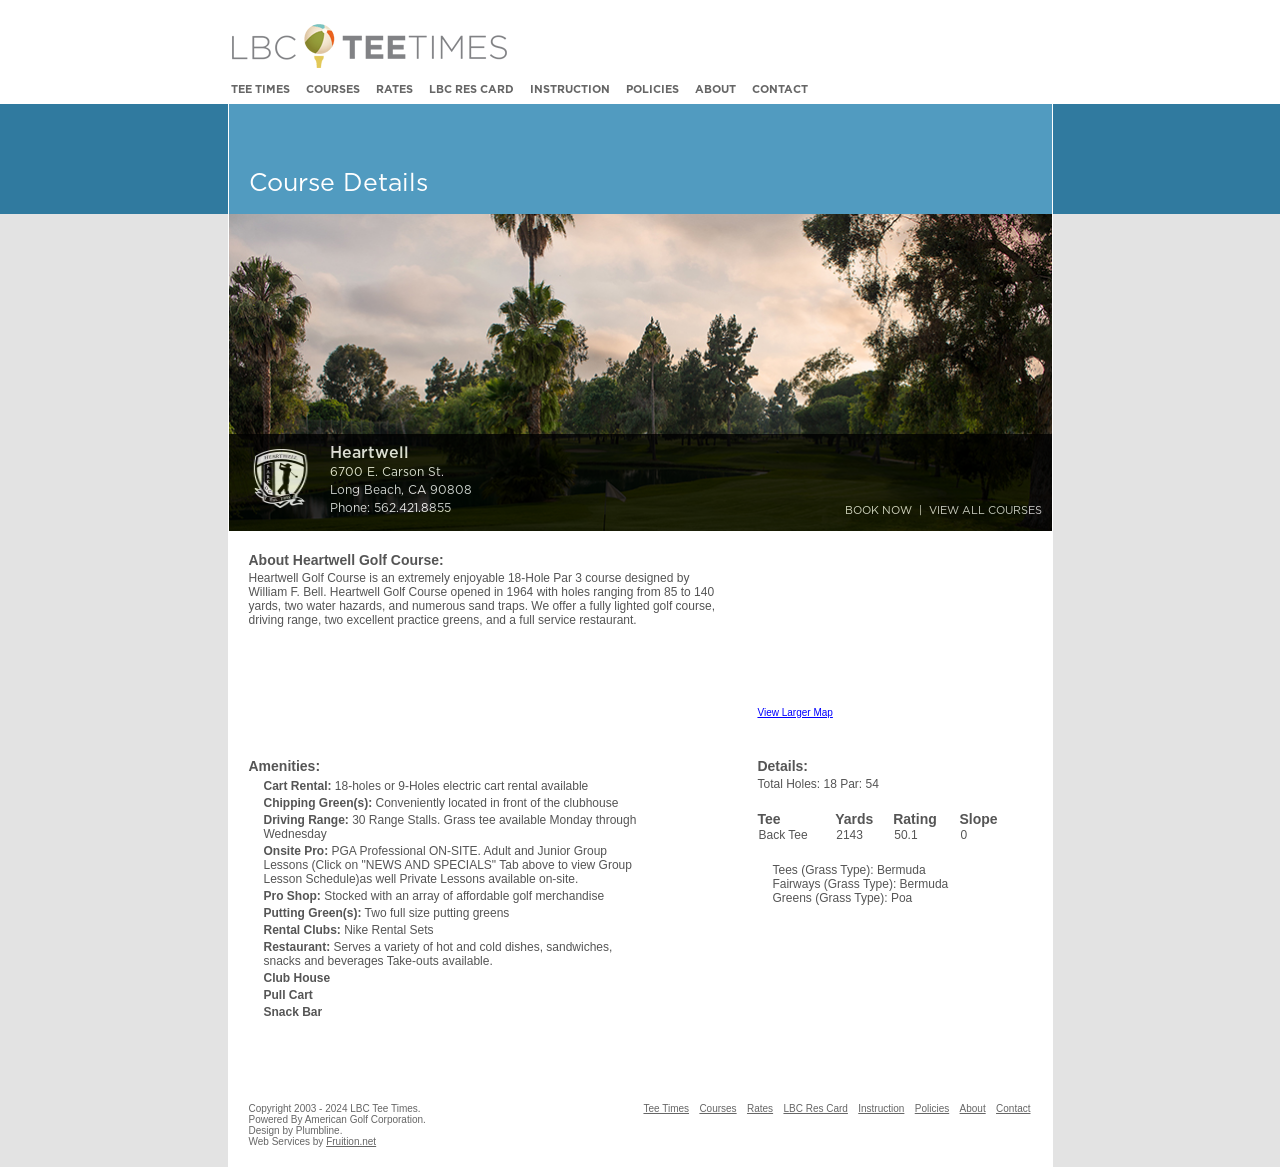
<file: heartwell.html>
<!DOCTYPE html PUBLIC "-//W3C//DTD XHTML 1.0 Transitional//EN" "http://www.w3.org/TR/xhtml1/DTD/xhtml1-transitional.dtd">
<html xmlns="http://www.w3.org/1999/xhtml">
<head>
<meta http-equiv="Content-Type" content="text/html; charset=UTF-8" />
<meta name="viewport" content="width=device-width, initial-scale=1.0" />
<meta name="google-site-verification" content="-u4_VZGa9u-WLvD3J7nqeew6a-USdJS0esBxNtBgIRc" />
<link rel="shortcut icon" href="https://www.lbcgolf.com/lbc.ico" />
<title>LBC Tee Times</title>
<link href="style.css" rel="stylesheet" type="text/css" />
<!--[if lt IE 7]>
<script defer type="text/javascript" src="js/pngfix.js"></script>
<![endif]-->
<script type="text/javascript" src="js/mootools-1.2-core.js"></script>
<script type="text/javascript" src="js/mootools-1.2-more.js"></script>
<script type="text/javascript" src="js/mootools-swap.js"></script>
<script type="text/javascript">

  var _gaq = _gaq || [];
  _gaq.push(['_setAccount', 'UA-447003-13']);
  _gaq.push(['_trackPageview']);

  (function() {
    var ga = document.createElement('script'); ga.type = 'text/javascript'; ga.async = true;
    ga.src = ('https:' == document.location.protocol ? 'https://' : 'http://') + 'stats.g.doubleclick.net/dc.js';
    var s = document.getElementsByTagName('script')[0]; s.parentNode.insertBefore(ga, s);
  })();

</script>

</head>
<body>
<div class="header"><a href="index.html"><img alt="logo"  class="logo" src="images/logo.gif" /></a>

  <a href="#" id="mobile-nav-toggle"><span>Open Menu</span><svg viewBox="0 0 136 125" xmlns="http://www.w3.org/2000/svg"><g><path d="m136.406311,23.625l-136.406311,0l0,-23.625l136.406311,0l0,23.625zm0,50.765587l-136.406311,0l0,-23.624996l136.406311,0l0,23.624996zm0,50.625l-136.406311,0l0,-23.625l136.406311,0l0,23.625z"></path></g></svg></a>
</div>
<ul id="primaryNav" class="row">
  <li><a href="teetimes.html">Tee Times</a></li>
  <li><a href="coursesMain.html">Courses</a></li>
  <li><a href="rates.html">Rates</a></li>
  <li><a href="lbcrescard.html">LBC Res Card</a></li>
  <li><a href="instruction.html">Instruction</a></li>
  <li><a href="policies.html">Policies</a></a></li>
  <li><a href="about.html">About</a></li>
  <li><a href="contact.html">Contact</a></li>
</ul>
<div id="row1">
  <div class="content">
    <div class="row1head"><h1>Course Details</h1></div>
  </div>
</div>
<div id="row2">
  <div class="content">
    <div class="container2">
      <div class="imageBg"> <img src="images/course-hw-photo.jpg" /> </div>
      <div class="info row">
        <div class="details"></div>
        <div class="leftCol"> <img src="images/course-hw.png" class="courseIcon" width="71" height="65" alt="South Shore" />
          <h1>Heartwell</h1>
          <p>6700 E. Carson St.<br/>
            Long Beach, CA 90808<br/>
            Phone: 562.421.8855</p>
        </div>
        <ul class="detailsLinks">
          <li><a href="teetimes.html" id="bookNow"><span>Book Now</span></a></li>
          <li><a href="coursesMain.html" id="viewAll"><span>View All Courses</span></a></li>
        </ul>
      </div>
    </div>
  </div>
</div>
<div id="mainContent">
  <div class="content">
    <div class="leftCol2">
      <h2>About Heartwell Golf Course:</h2>
      Heartwell Golf Course is an extremely enjoyable 18-Hole Par 3 course designed by William F. Bell. Heartwell Golf Course opened in 1964 with holes ranging from 85 to 140 yards, two water hazards, and numerous sand traps. We offer a fully lighted golf course, driving range, two excellent practice greens, and a full service restaurant.</div>
    <div class="rightCol2">

      <iframe width="270" height="155" frameborder="0" scrolling="no" marginheight="0" marginwidth="0" src="http://maps.google.com/maps?client=safari&amp;q=6700+E.+Carson+St.%E2%80%A8Long+Beach,+CA+90808&amp;oe=UTF-8&amp;ie=UTF8&amp;split=0&amp;gl=us&amp;ei=DAhuSubxIoXEsQOkpMHKDg&amp;z=14&amp;iwloc=A&amp;ll=33.842546,-118.097534&amp;output=embed"></iframe><br /><small><a href="http://maps.google.com/maps?client=safari&amp;q=6700+E.+Carson+St.%E2%80%A8Long+Beach,+CA+90808&amp;oe=UTF-8&amp;ie=UTF8&amp;split=0&amp;gl=us&amp;ei=DAhuSubxIoXEsQOkpMHKDg&amp;z=14&amp;iwloc=A&amp;ll=33.842546,-118.097534&amp;source=embed" style="color:#0000FF;text-align:left">View Larger Map</a></small>
</div>
    <div class="clear"></div>
    <div class="leftCol3">
      <h2>Amenities:</h2>
      <ul>
        <li><strong>Cart Rental: </strong>18-holes or 9-Holes electric cart rental available</li>
        <li><strong>Chipping Green(s):</strong> Conveniently located in front of the clubhouse</li>
        <li><strong>Driving Range:</strong> 30 Range Stalls. Grass tee available Monday through Wednesday</li>
        <li><strong>Onsite Pro:</strong> PGA Professional ON-SITE. Adult and Junior Group Lessons (Click on "NEWS AND SPECIALS" Tab above to view Group Lesson Schedule)as well Private Lessons available on-site.</li>
        <li><strong>Pro Shop:</strong> Stocked with an array of affordable golf merchandise</li>
        <li><strong>Putting Green(s):</strong> Two full size putting greens</li>
        <li><strong>Rental Clubs:</strong> Nike Rental Sets</li>
        <li><strong>Restaurant:</strong> Serves a variety of hot and cold dishes, sandwiches, snacks and beverages Take-outs available.</li>
        <li><strong>Club House</strong></li>
        <li><strong>Pull Cart</strong></li>
        <li><strong>Snack Bar</strong></li>
      </ul>
    </div>
    <div class="rightCol3">
      <h2>Details:</h2>
      Total Holes: 18 Par: 54
      <table class="teeTable" cellpadding="0" cellspacing="0">
        <tr>
          <th>Tee</th>
          <th>Yards</th>
          <th>Rating</th>
          <th>Slope</th>
        </tr>
        <tr>
          <td>Back Tee</td>
          <td>2143</td>
          <td>50.1</td>
          <td>0</td>
        </tr>
     <!--   <tr>
          <td>Middle Tee</td>
          <td>5906</td>
          <td>68.8</td>
          <td>113</td>
        </tr>
        <tr>
          <td>Forward Tee</td>
          <td>5306</td>
          <td>69.8</td>
          <td>114</td>
        </tr>-->
      </table>
      <ul>
        <li>Tees (Grass Type): Bermuda</li>
        <li>Fairways (Grass Type): Bermuda</li>
        <li>Greens (Grass Type): Poa</li>
      </ul>
    </div>
    <div class="clear"></div>
  </div>
  <div class="content footer">
    <div id="footer">
      <div class="leftCol" > Copyright 2003 - 2024 LBC Tee Times.<br/>Powered By American Golf Corporation. <br/>Design by Plumbline. <br />Web Services by <a style="color: #666" href="https://fruition.net">Fruition.net</a></div>
     <ul class="rightCol">
  <li><a href="teetimes.html">Tee Times</a></li>
  .
  <li><a href="coursesMain.html">Courses</a></li>
  .
  <li><a href="rates.html">Rates</a></li>
  .
  <li><a href="lbcrescard.html">LBC Res Card</a></li>
  .
  <li><a href="instruction.html">Instruction</a></li>
  .
  <li><a href="policies.html">Policies</a></a></li>
  .
  <li><a href="about.html">About</a></li>
  .
  <li><a href="contact.html">Contact</a></li>
  </ul>
      <div class="clear"></div>
    </div>
    <div class="clear"></div>
  </div>
</div>
</body>
</html>
</file>
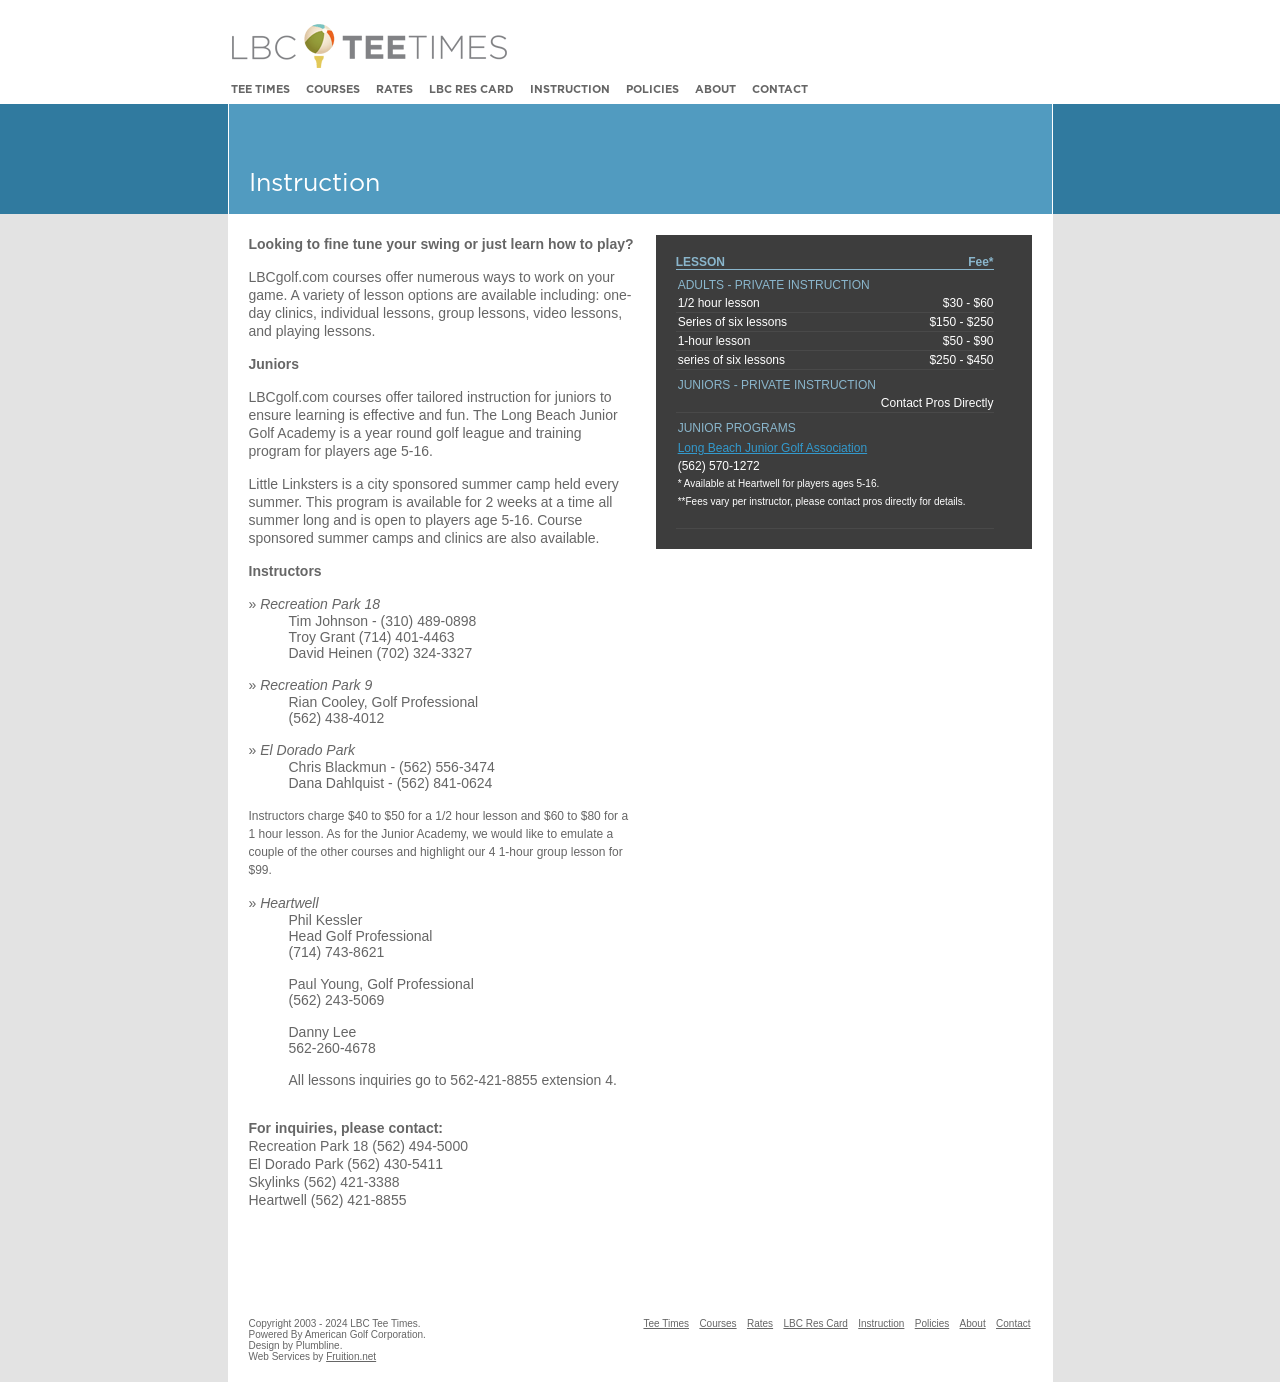
<file: instruction.html>
<!DOCTYPE html PUBLIC "-//W3C//DTD XHTML 1.0 Transitional//EN" "http://www.w3.org/TR/xhtml1/DTD/xhtml1-transitional.dtd">
<html xmlns="http://www.w3.org/1999/xhtml">
<head>
<meta http-equiv="Content-Type" content="text/html; charset=UTF-8" />
<meta name="viewport" content="width=device-width, initial-scale=1.0" />
<meta name="google-site-verification" content="-u4_VZGa9u-WLvD3J7nqeew6a-USdJS0esBxNtBgIRc" />
<link rel="shortcut icon" href="https://www.lbcgolf.com/lbc.ico" />
<title>LBC Tee Times</title>
<link href="style.css" rel="stylesheet" type="text/css" />
<!--[if lt IE 7]>
<script defer type="text/javascript" src="js/pngfix.js"></script>
<![endif]-->
<script type="text/javascript" src="js/mootools-1.2-core.js"></script>
<script type="text/javascript" src="js/mootools-1.2-more.js"></script>
<script type="text/javascript" src="js/mootools-swap.js"></script>
<script type="text/javascript">

  var _gaq = _gaq || [];
  _gaq.push(['_setAccount', 'UA-447003-13']);
  _gaq.push(['_trackPageview']);

  (function() {
    var ga = document.createElement('script'); ga.type = 'text/javascript'; ga.async = true;
    ga.src = ('https:' == document.location.protocol ? 'https://' : 'http://') + 'stats.g.doubleclick.net/dc.js';
    var s = document.getElementsByTagName('script')[0]; s.parentNode.insertBefore(ga, s);
  })();

</script>

</head>
<body>
<div class="header"><a href="index.html"><img alt="logo"  class="logo" src="images/logo.gif" /></a>

  <a href="#" id="mobile-nav-toggle"><span>Open Menu</span><svg viewBox="0 0 136 125" xmlns="http://www.w3.org/2000/svg"><g><path d="m136.406311,23.625l-136.406311,0l0,-23.625l136.406311,0l0,23.625zm0,50.765587l-136.406311,0l0,-23.624996l136.406311,0l0,23.624996zm0,50.625l-136.406311,0l0,-23.625l136.406311,0l0,23.625z"></path></g></svg></a>
</div>
<ul id="primaryNav" class="row">
  <li><a href="teetimes.html">Tee Times</a></li>
  <li><a href="coursesMain.html">Courses</a></li>
  <li><a href="rates.html">Rates</a></li>
  <li><a href="lbcrescard.html">LBC Res Card</a></li>
  <li><a href="instruction.html">Instruction</a></li>
  <li><a href="policies.html">Policies</a></a></li>
  <li><a href="about.html">About</a></li>
  <li><a href="contact.html">Contact</a></li>
</ul>
<div id="row1">
  <div class="content">
    <div class="row1head"><h1>Instruction</h1></div>
  </div>
</div>


<div id="row2">
  <div class="content white longSidebar">
    <div class="leftColContent">
      <p><strong>Looking to fine tune your swing or just learn how to play? </strong></p>
      <p>LBCgolf.com courses offer numerous ways to work on your game. A variety of lesson options are available including: one-day clinics, individual lessons, group lessons, video lessons, and playing lessons.</p>

      <p><b>Juniors</b></p>
      <p>LBCgolf.com courses offer tailored instruction for juniors to ensure learning is effective and fun. The Long Beach Junior Golf Academy is a year round golf league and training program for players age 5-16. </p>

<p>Little Linksters is a city sponsored summer camp held every summer. This program is available for 2 weeks at a time all summer long and is open to players age 5-16. Course sponsored summer camps and clinics are also available.</p>
<p><b>Instructors</b></p>

<p style="margin-bottom:0px;">&raquo;<em> Recreation Park 18
</em>
<ul style="margin-left:40px;">
    <li>Tim Johnson - (310) 489-0898</li>
            <li>Troy Grant (714) 401-4463</li>
            <li>David Heinen (702) 324-3327</li>
</ul>
</p>

<p style="margin-bottom:0px;">&raquo;<em> Recreation Park 9
</em>
<ul style="margin-left:40px;">
   <li>Rian Cooley, Golf Professional <br />
   (562) 438-4012</li>
</ul>
</p>

<p style="margin-bottom:0px;">&raquo;<em> El Dorado Park
</em>
<ul style="margin-left:40px;">
            <li>Chris Blackmun - (562) 556-3474</li>
    <li>Dana Dahlquist - (562) 841-0624</li>
</ul>
<br />
   <p style="font-size:12px;">Instructors charge $40 to $50 for a 1/2 hour lesson and $60 to $80 for a 1 hour lesson. As for the Junior Academy, we would like to emulate a couple of the other courses and highlight our 4 1-hour group lesson for $99.</p>
</p>

<!--<p style="margin-bottom:0px;">&raquo;<em> Skylinks-->
<!--</em>-->
<!--<ul style="margin-left:40px;">-->
<!--    <li>Spencer McDaniel,<br /> PGA Head Golf Professional</li><br />-->
<!--    <li>Jennifer Bermingham<br />-->
<!--    USGA LPGA Girls Golf Long Beach Chapter Coach</br>-->
<!--    (951) 345-0058 | <a href="mailto:jenniferberminghamgolf@gmail.com">jenniferberminghamgolf@gmail.com</a></li><br />-->
<!--    <li>Joe Dau - (562) 400-5476</li><br />-->
<!---->
<!--</li>-->
<!---->
<!--</ul>-->
<!---->
<!--</p>-->

<p style="margin-bottom:0px;">&raquo;<em> Heartwell
</em>
<ul style="margin-left:40px;">
    <li>Phil Kessler<br />Head Golf Professional<br>(714) 743-8621</li><br />
    <li>Paul Young, Golf Professional<br />
        (562) 243-5069</li><br />
    <li> Danny Lee <br />562-260-4678<br /></li><br />
    <li>All lessons inquiries go to 562-421-8855 extension 4.  </li>

</ul>
</p>








<br />
<p><b>For inquiries, please contact: </b><br/>
  Recreation Park 18 (562) 494-5000<br />

  El Dorado Park (562) 430-5411<br />
  Skylinks (562) 421-3388<br />
  Heartwell (562) 421-8855</p>
<p>&nbsp;</p>

</td>

    </div>



    <div class="rightCol">

    <table cellpadding="0" cellspacing="0" class="rates">
    <colgroup><col width="60%" /><col width="40%"/></colgroup>
    <tbody>
                    <tr>
                        <th width="63%">LESSON</th>
                      <th width="37%" class="colRight">Fee*</th>
          </tr>

                    <tr class="head">

                        <td>ADULTS - Private Instruction</td>
                        <td class="colRight"></td>
                    </tr>
                    <tr>
                        <td>1/2 hour lesson</td>

                        <td class="colRight">$30 - $60</td>
          </tr>

                    <tr>
                        <td>Series of six lessons</td>
                      <td class="colRight">$150 - $250</td>
          </tr>
                    <tr>

                        <td>1-hour lesson</td>
                        <td class="colRight">$50 - $90</td>

          </tr>
                    <tr>
                        <td>series of six lessons</td>
                        <td class="colRight">$250 - $450</td>
          </tr>




<!--                    <tr class="head">-->
<!--                        <td>GROUP LESSONS </td>-->
<!---->
<!--                        <td class="colRight"></td>-->
<!--                    </tr>-->
<!---->
<!--                                      -->
<!--                    <tr>-->
<!--                        <td>El Dorado Park</td>-->
<!--                      <td class="colRight">Four 1-hour classes<br /> $99 per set of classes</td>-->
          </tr>




<tr class="head">
                        <td>JUNIORS - Private Instruction</td>
                        <td class="colRight"></td>
                    </tr>

                                        <tr>

                        <td></td>
                        <td class="colRight">Contact Pros Directly</td>
          </tr>




<tr class="head">
                        <td>JUNIOR PROGRAMS</td>
            <td class="colRight"></td>

                    </tr>

                        
                    <tr>
                        <td colspan="2">
                            <p><a href="http://lbjga.com" target="_blank">Long Beach Junior Golf Association</a> <br>(562) 570-1272 <br /><span style="font-size: 10px;">* Available at Heartwell for players ages 5-16.</span><br><span style="font-size: 10px;">**Fees vary per instructor, please contact pros directly for details.</span> </p>
                      </td>

                    </tr>
        </tbody>
      </table>
    </div>


  </div>


  </div>


</div>

<div id="mainContent">
  <div class="content footer">
    <div id="footer">
     <div class="clear"></div>
      <div class="leftCol" > Copyright 2003 - 2024 LBC Tee Times.<br/>Powered By American Golf Corporation. <br/>Design by Plumbline. <br />Web Services by <a style="color: #666" href="https://fruition.net">Fruition.net</a></div>
     <ul class="rightCol">
  <li><a href="teetimes.html">Tee Times</a></li>

  .
  <li><a href="coursesMain.html">Courses</a></li>
  .
  <li><a href="rates.html">Rates</a></li>
  .
  <li><a href="lbcrescard.html">LBC Res Card</a></li>
  .
  <li><a href="instruction.html">Instruction</a></li>
  .
  <li><a href="policies.html">Policies</a></a></li>

  .
  <li><a href="about.html">About</a></li>
  .
  <li><a href="contact.html">Contact</a></li>
  </ul>
      <div class="clear"></div>
    </div>
    <div class="clear"></div>
  </div>

</div>
</body>
</html>
</file>
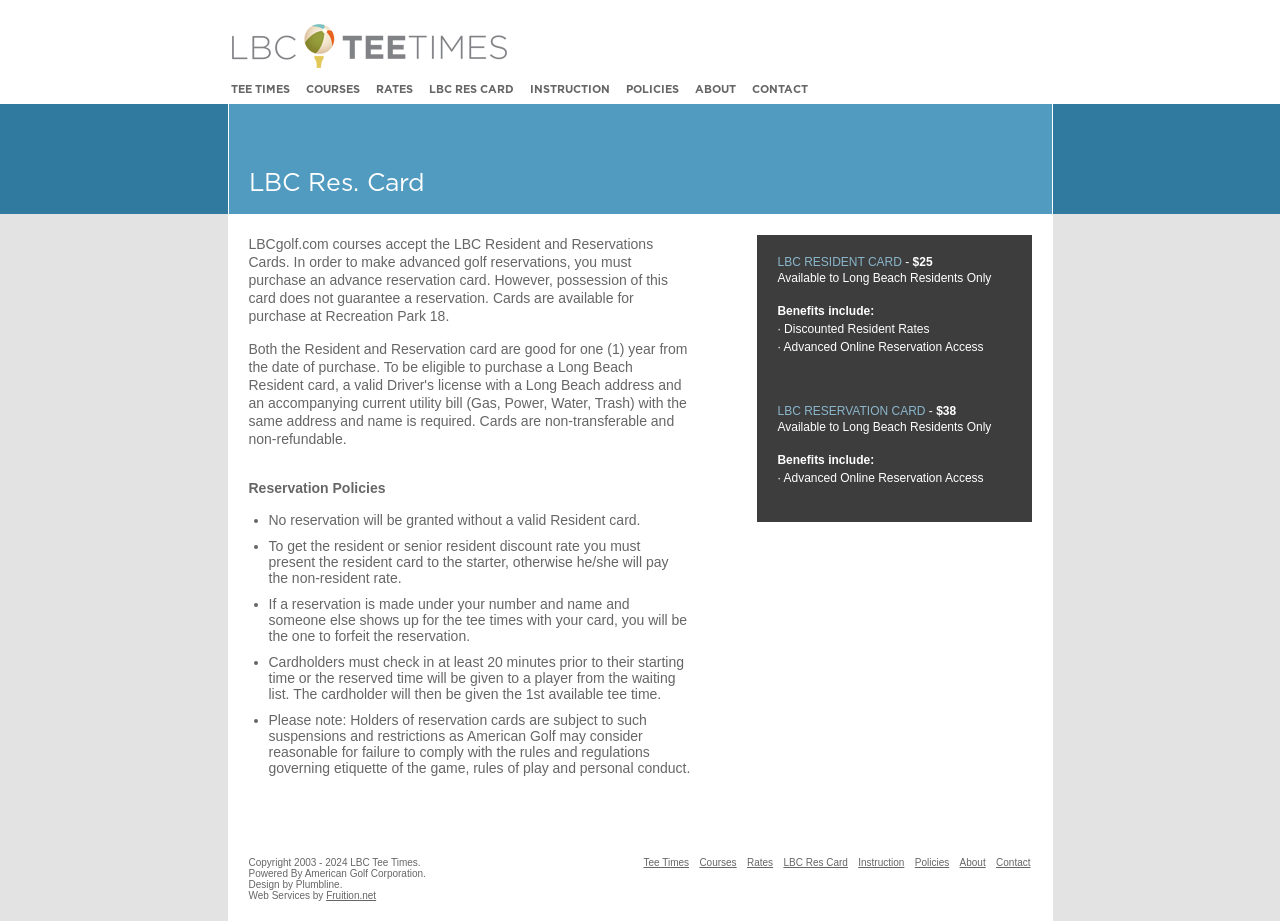
<file: lbcrescard.html>
<!DOCTYPE html PUBLIC "-//W3C//DTD XHTML 1.0 Transitional//EN" "http://www.w3.org/TR/xhtml1/DTD/xhtml1-transitional.dtd">
<html xmlns="http://www.w3.org/1999/xhtml">
<head>
<meta http-equiv="Content-Type" content="text/html; charset=UTF-8" />
<meta name="viewport" content="width=device-width, initial-scale=1.0" />
<meta name="google-site-verification" content="-u4_VZGa9u-WLvD3J7nqeew6a-USdJS0esBxNtBgIRc" />
<link rel="shortcut icon" href="https://www.lbcgolf.com/lbc.ico" />
<title>LBC Tee Times</title>
<link href="style.css" rel="stylesheet" type="text/css" />
<!--[if lt IE 7]>
<script defer type="text/javascript" src="js/pngfix.js"></script>
<![endif]-->
<script type="text/javascript" src="js/mootools-1.2-core.js"></script>
<script type="text/javascript" src="js/mootools-1.2-more.js"></script>
<script type="text/javascript" src="js/mootools-swap.js"></script>
<script type="text/javascript">

  var _gaq = _gaq || [];
  _gaq.push(['_setAccount', 'UA-447003-13']);
  _gaq.push(['_trackPageview']);

  (function() {
    var ga = document.createElement('script'); ga.type = 'text/javascript'; ga.async = true;
    ga.src = ('https:' == document.location.protocol ? 'https://' : 'http://') + 'stats.g.doubleclick.net/dc.js';
    var s = document.getElementsByTagName('script')[0]; s.parentNode.insertBefore(ga, s);
  })();

</script>

</head>
<body>
<div class="header"><a href="index.html"><img alt="logo"  class="logo" src="images/logo.gif" /></a>

  <a href="#" id="mobile-nav-toggle"><span>Open Menu</span><svg viewBox="0 0 136 125" xmlns="http://www.w3.org/2000/svg"><g><path d="m136.406311,23.625l-136.406311,0l0,-23.625l136.406311,0l0,23.625zm0,50.765587l-136.406311,0l0,-23.624996l136.406311,0l0,23.624996zm0,50.625l-136.406311,0l0,-23.625l136.406311,0l0,23.625z"></path></g></svg></a>
</div>
<ul id="primaryNav" class="row">
  <li><a href="teetimes.html">Tee Times</a></li>
  <li><a href="coursesMain.html">Courses</a></li>
  <li><a href="rates.html">Rates</a></li>
  <li><a href="lbcrescard.html">LBC Res Card</a></li>
  <li><a href="instruction.html">Instruction</a></li>
  <li><a href="policies.html">Policies</a></a></li>
  <li><a href="about.html">About</a></li>
  <li><a href="contact.html">Contact</a></li>
</ul>
<div id="row1">
  <div class="content">
    <div class="row1head"><h1>LBC Res. Card</h1></div>
  </div>
</div>


<div id="row2">
  <div class="content white">
    <div class="leftColContent" style="width:59%">

      <p>LBCgolf.com courses accept the LBC Resident and Reservations Cards. In order to make advanced golf reservations, you must purchase an advance reservation card. However, possession of this card does not guarantee a reservation. Cards are available for purchase at Recreation Park 18.</p>
      <p>Both the Resident and Reservation card are good for one (1) year from the date of purchase. To be eligible to purchase a Long Beach Resident card, a valid Driver's license with a Long Beach address and an accompanying current utility bill (Gas, Power, Water, Trash) with the same address and name is required. Cards are non-transferable and non-refundable.</p>
      <br />
        <p><strong>Reservation Policies</strong><br /></p>

        <ul class="content_list">
        	<li>No reservation will be granted without a valid Resident card.</li>
        	<li>To get the resident or senior resident discount rate you must present the resident card to the starter, otherwise he/she will pay the non-resident rate.</li>
        	<li>If a reservation is made under your number and name and someone else shows up for the tee times with your card, you will be the one to forfeit the reservation.</li>
        	<li>Cardholders must check in at least 20 minutes prior to their starting time or the reserved time will be given to a player from the waiting list. The cardholder will then be given the 1st available tee time.</li>
        	<li>Please note: Holders of reservation cards are subject to such suspensions and restrictions as American Golf may consider reasonable for failure to comply with the rules and regulations governing etiquette of the game, rules of play and personal conduct.</li>
		</ul>

    </div>


    <div class="rightCol">
      <span class="green">LBC RESIDENT CARD</span> - <strong>$25</strong>
      <p>Available to Long Beach Residents Only</p>
      <p style="margin-top:6px;"><strong>Benefits include:</strong><br />
      &middot; Discounted Resident Rates<br />
      &middot; Advanced Online Reservation Access</p>
      <p>&nbsp;</p>
      <span class="green">LBC RESERVATION CARD</span> - <strong>$38</strong>
      <p>Available to Long Beach Residents Only</p>
      <p style="margin-top:6px;"><strong>Benefits include:</strong><br />
      &middot; Advanced Online Reservation Access</p>
    </div>
  </div>
</div>
<div id="mainContent">
  <div class="content footer">
    <div id="footer">
    <div class="clear"></div>
      <div class="leftCol" > Copyright 2003 - 2024 LBC Tee Times.<br/>Powered By American Golf Corporation. <br/>Design by Plumbline. <br />Web Services by <a style="color: #666" href="https://fruition.net">Fruition.net</a></div>
     <ul class="rightCol">
  <li><a href="teetimes.html">Tee Times</a></li>
		&middot;
  <li><a href="coursesMain.html">Courses</a></li>
		&middot;
  <li><a href="rates.html">Rates</a></li>
		&middot;
  <li><a href="lbcrescard.html">LBC Res Card</a></li>
		&middot;
  <li><a href="instruction.html">Instruction</a></li>
		&middot;
  <li><a href="policies.html">Policies</a></a></li>
		&middot;
  <li><a href="about.html">About</a></li>
		&middot;
  <li><a href="contact.html">Contact</a></li>
  </ul>
      <div class="clear"></div>
    </div>
    <div class="clear"></div>
  </div>
</div>
</body>
</html>
</file>
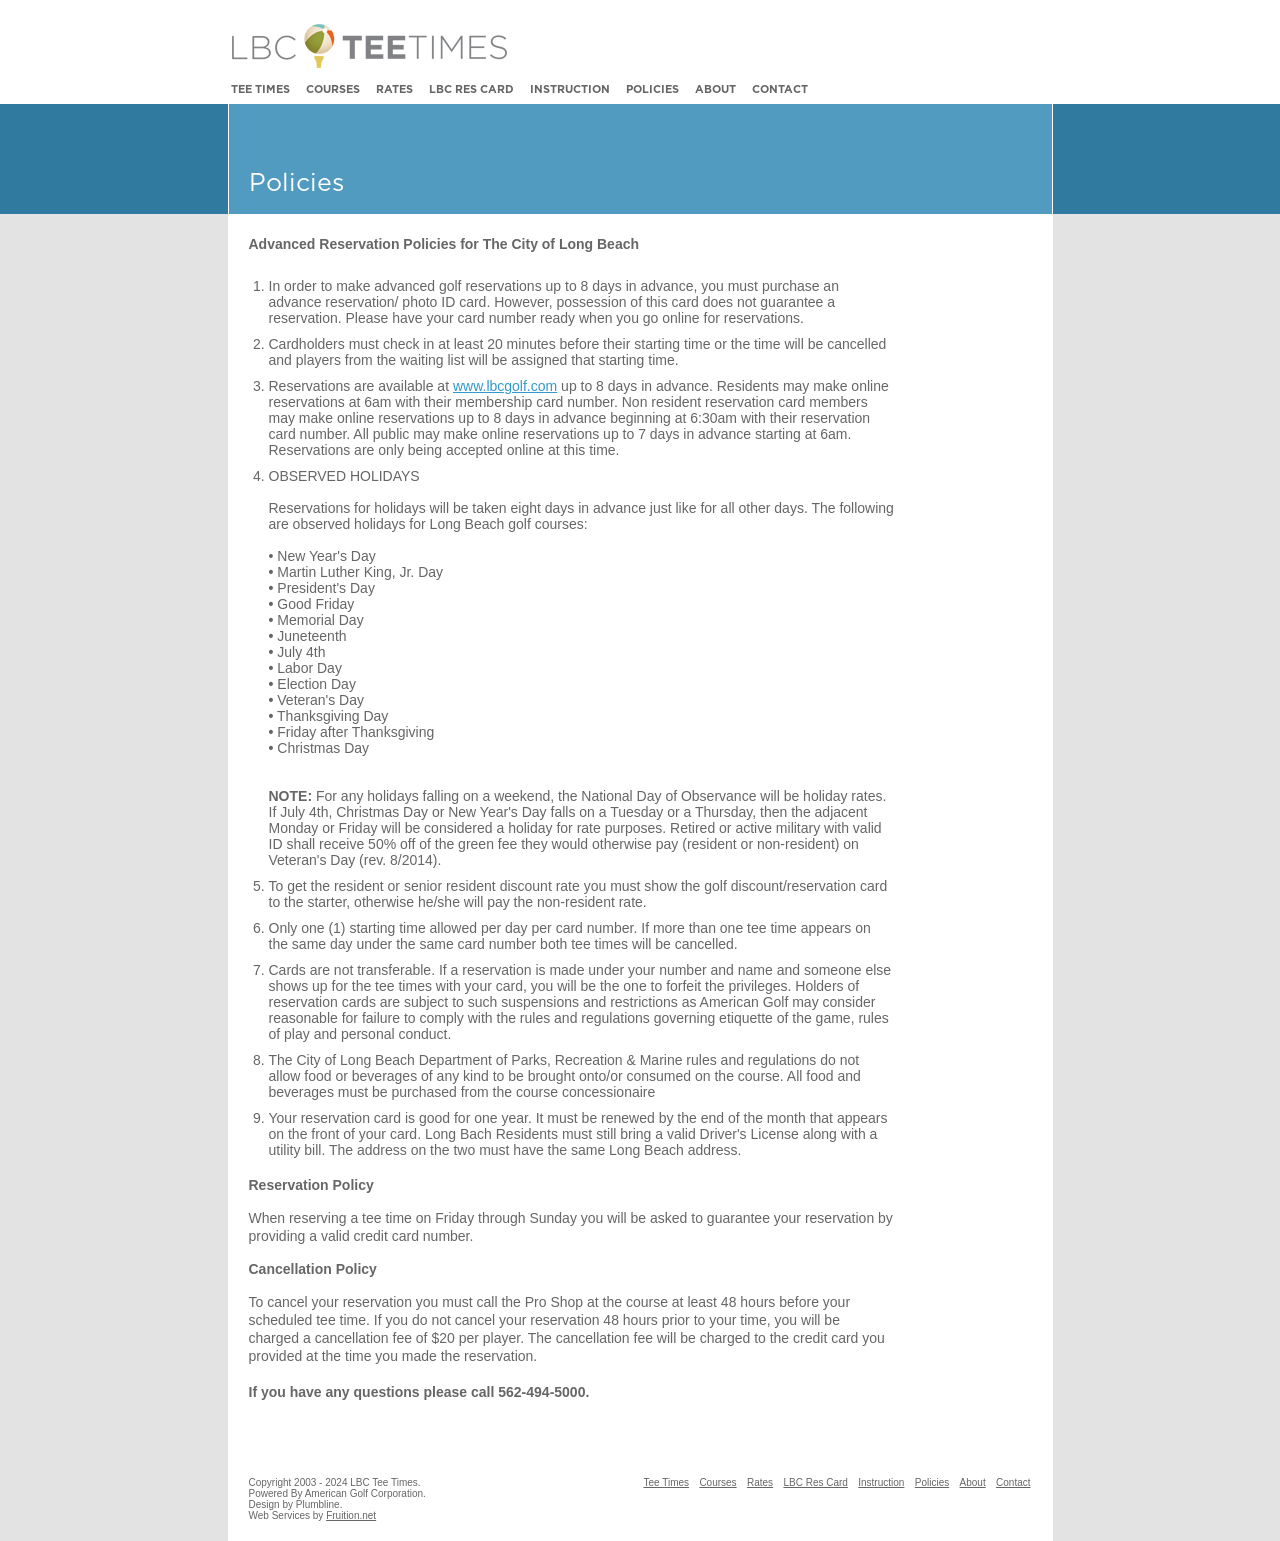
<file: policies.html>
<!DOCTYPE html PUBLIC "-//W3C//DTD XHTML 1.0 Transitional//EN" "http://www.w3.org/TR/xhtml1/DTD/xhtml1-transitional.dtd">
<html xmlns="http://www.w3.org/1999/xhtml">
<head>
<meta http-equiv="Content-Type" content="text/html; charset=UTF-8" />
<meta name="viewport" content="width=device-width, initial-scale=1.0" />
<meta name="google-site-verification" content="-u4_VZGa9u-WLvD3J7nqeew6a-USdJS0esBxNtBgIRc" />
<link rel="shortcut icon" href="https://www.lbcgolf.com/lbc.ico" />
<title>LBC Tee Times</title>
<link href="style.css" rel="stylesheet" type="text/css" />
<!--[if lt IE 7]>
<script defer type="text/javascript" src="js/pngfix.js"></script>
<![endif]-->
<script type="text/javascript" src="js/mootools-1.2-core.js"></script>
<script type="text/javascript" src="js/mootools-1.2-more.js"></script>
<script type="text/javascript" src="js/mootools-swap.js"></script>
<script type="text/javascript">

  var _gaq = _gaq || [];
  _gaq.push(['_setAccount', 'UA-447003-13']);
  _gaq.push(['_trackPageview']);

  (function() {
    var ga = document.createElement('script'); ga.type = 'text/javascript'; ga.async = true;
    ga.src = ('https:' == document.location.protocol ? 'https://' : 'http://') + 'stats.g.doubleclick.net/dc.js';
    var s = document.getElementsByTagName('script')[0]; s.parentNode.insertBefore(ga, s);
  })();

</script>

</head>
<body>
<div class="header"><a href="index.html"><img alt="logo"  class="logo" src="images/logo.gif" /></a>

  <a href="#" id="mobile-nav-toggle"><span>Open Menu</span><svg viewBox="0 0 136 125" xmlns="http://www.w3.org/2000/svg"><g><path d="m136.406311,23.625l-136.406311,0l0,-23.625l136.406311,0l0,23.625zm0,50.765587l-136.406311,0l0,-23.624996l136.406311,0l0,23.624996zm0,50.625l-136.406311,0l0,-23.625l136.406311,0l0,23.625z"></path></g></svg></a>
</div>
<ul id="primaryNav" class="row">
  <li><a href="teetimes.html">Tee Times</a></li>
  <li><a href="coursesMain.html">Courses</a></li>
  <li><a href="rates.html">Rates</a></li>
  <li><a href="lbcrescard.html">LBC Res Card</a></li>
  <li><a href="instruction.html">Instruction</a></li>
  <li><a href="policies.html">Policies</a></a></li>
  <li><a href="about.html">About</a></li>
  <li><a href="contact.html">Contact</a></li>
</ul>
<div id="row1">
  <div class="content">
    <div class="row1head"><h1>Policies</h1></div>
  </div>
</div>
<div id="row2">
  <div class="content white">
    <div class="leftColContent full">

    <p><strong>Advanced Reservation Policies for The City of Long Beach</strong></p>

  <ol class="numbered_list">
    <li style="list-style:decimal">In order to make advanced golf reservations up to 8 days in advance,&nbsp;you must purchase an advance reservation/ photo ID card. However, possession of this card does not guarantee a reservation. Please have your card number ready when you go online for reservations.</li>
    <li>Cardholders must check in at least 20 minutes before their starting time or the time will be cancelled and players from the waiting list will be assigned that starting time.</li>
 <li>Reservations are available at <a href="https://www.lbcgolf.com/">www.lbcgolf.com</a> up to 8 days in advance. Residents may make online reservations at 6am with their membership card number.  Non resident reservation card members may make online reservations up to 8 days in advance beginning at 6:30am with their reservation card number. All public may make online reservations up to 7 days in advance starting at 6am. Reservations are only being accepted online at this time.</li>
    <li>OBSERVED HOLIDAYS<br/><br/>Reservations for holidays will be taken eight days in advance just like for all other days. The following are observed holidays for Long Beach golf courses:<br/><br/
        <b>&bull;</b> New Year's Day <br/>
        <b>&bull;</b> Martin Luther King, Jr. Day<br/>
        <b>&bull;</b> President's Day<br/>
        <b>&bull;</b> Good Friday<br/>
        <b>&bull;</b> Memorial Day <br/>
        <b>&bull;</b> Juneteenth <br/>
        <b>&bull;</b> July 4th<br/>
        <b>&bull;</b> Labor Day  <br/>
        <b>&bull;</b> Election Day<br/>
        <b>&bull;</b> Veteran's Day<br/>
        <b>&bull;</b> Thanksgiving Day <br/>
        <b>&bull;</b> Friday after Thanksgiving<br/>
        <b>&bull;</b> Christmas Day <br/><br/> <br/>







        <b>NOTE:</b>   For any holidays falling on a weekend, the National Day of Observance will be holiday rates.  If July 4th, Christmas Day or New Year's Day falls on a Tuesday or a Thursday, then the adjacent Monday or Friday will be considered a holiday for rate purposes.  Retired or active military with valid ID shall receive 50% off of the green fee they would otherwise pay (resident or non-resident) on Veteran's Day (rev. 8/2014).
</li>
    <li>To get the resident or senior resident discount rate you must show the golf discount/reservation card to the starter, otherwise he/she will pay the non-resident rate.</li>
    <li>Only one (1) starting time allowed per day per card number. If more than one tee time appears on the same day under the same card number both tee times will be cancelled.</li>
    <li>Cards are not transferable. If a reservation is made under your number and name and someone else shows up for the tee times with your card, you will be the one to forfeit the privileges. Holders of reservation cards are subject to such suspensions and restrictions as American Golf may consider reasonable for failure to comply with the rules and regulations governing etiquette of the game, rules of play and personal conduct.</li>
    <li>The City of Long Beach Department of Parks, Recreation &amp; Marine rules and regulations do not allow food or beverages of any kind to be brought onto/or consumed on the course. All food and beverages must be purchased from the course concessionaire</li>
    <li>Your reservation card is good for one year. It must be renewed by the end of the month that appears on the front of your card. Long Bach Residents must still bring a valid Driver's License along with a utility bill. The address on the two must have the same Long Beach address.</li>


    </ol>


<p><b><br/>
Reservation Policy</b></p>
<p>When reserving a tee time on Friday through Sunday you will be asked to guarantee your reservation by providing a valid credit card number. </p>
<p><b>Cancellation Policy</b> </p>
<p>To cancel your reservation you must call the Pro Shop at the course at least 48 hours before your scheduled tee time. If you do not cancel your reservation 48 hours prior to your time, you will be charged a cancellation fee of $20 per player. The cancellation fee will be charged to the credit card you provided at the time you made the reservation.<br/>
<b><br/>
If you have any questions please call 562-494-5000.</b></p>

















    </div>

  </div>
  </div>
</div>
<div id="mainContent">
  <div class="content footer">
    <div id="footer">
      <div class="leftCol" > Copyright 2003 - 2024 LBC Tee Times.<br/>Powered By American Golf Corporation. <br/>Design by Plumbline. <br />Web Services by <a style="color: #666" href="https://fruition.net">Fruition.net</a></div>
     <ul class="rightCol">
  <li><a href="teetimes.html">Tee Times</a></li>
  .
  <li><a href="coursesMain.html">Courses</a></li>
  .
  <li><a href="rates.html">Rates</a></li>
  .
  <li><a href="lbcrescard.html">LBC Res Card</a></li>
  .
  <li><a href="instruction.html">Instruction</a></li>
  .
  <li><a href="policies.html">Policies</a></a></li>
  .
  <li><a href="about.html">About</a></li>
  .
  <li><a href="contact.html">Contact</a></li>
  </ul>
      <div class="clear"></div>
    </div>
    <div class="clear"></div>
  </div>
</div>
</body>
</html>
</file>
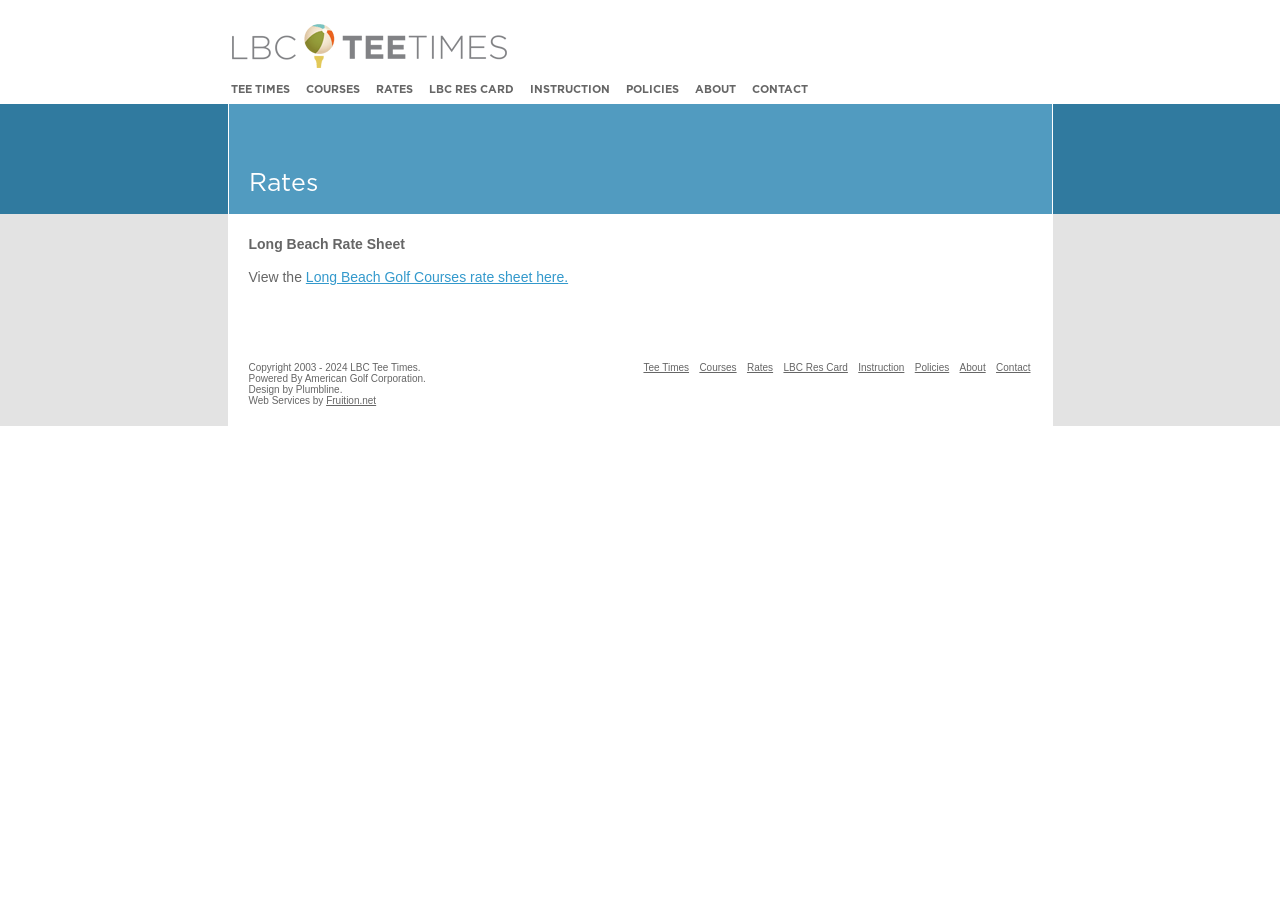
<file: rates.html>
<!DOCTYPE html PUBLIC "-//W3C//DTD XHTML 1.0 Transitional//EN" "http://www.w3.org/TR/xhtml1/DTD/xhtml1-transitional.dtd">
<html xmlns="http://www.w3.org/1999/xhtml">
<head>
<meta http-equiv="Content-Type" content="text/html; charset=UTF-8" />
<meta name="viewport" content="width=device-width, initial-scale=1.0" />
<meta name="google-site-verification" content="-u4_VZGa9u-WLvD3J7nqeew6a-USdJS0esBxNtBgIRc" />
<link rel="shortcut icon" href="https://www.lbcgolf.com/lbc.ico" />
<title>LBC Tee Times</title>
<link href="style.css" rel="stylesheet" type="text/css" />
<!--[if lt IE 7]>
<script defer type="text/javascript" src="js/pngfix.js"></script>
<![endif]-->
<script type="text/javascript" src="js/mootools-1.2-core.js"></script>
<script type="text/javascript" src="js/mootools-1.2-more.js"></script>
<script type="text/javascript" src="js/mootools-swap.js"></script>
<script type="text/javascript">

  var _gaq = _gaq || [];
  _gaq.push(['_setAccount', 'UA-447003-13']);
  _gaq.push(['_trackPageview']);

  (function() {
    var ga = document.createElement('script'); ga.type = 'text/javascript'; ga.async = true;
    ga.src = ('https:' == document.location.protocol ? 'https://' : 'http://') + 'stats.g.doubleclick.net/dc.js';
    var s = document.getElementsByTagName('script')[0]; s.parentNode.insertBefore(ga, s);
  })();

</script>

</head>
<body>
<div class="header"><a href="index.html"><img alt="logo"  class="logo" src="images/logo.gif" /></a>

  <a href="#" id="mobile-nav-toggle"><span>Open Menu</span><svg viewBox="0 0 136 125" xmlns="http://www.w3.org/2000/svg"><g><path d="m136.406311,23.625l-136.406311,0l0,-23.625l136.406311,0l0,23.625zm0,50.765587l-136.406311,0l0,-23.624996l136.406311,0l0,23.624996zm0,50.625l-136.406311,0l0,-23.625l136.406311,0l0,23.625z"></path></g></svg></a>
</div>
<ul id="primaryNav" class="row">
  <li><a href="teetimes.html">Tee Times</a></li>
  <li><a href="coursesMain.html">Courses</a></li>
  <li><a href="rates.html">Rates</a></li>
  <li><a href="lbcrescard.html">LBC Res Card</a></li>
  <li><a href="instruction.html">Instruction</a></li>
  <li><a href="policies.html">Policies</a></a></li>
  <li><a href="about.html">About</a></li>
  <li><a href="contact.html">Contact</a></li>
</ul>
<div id="row1">
  <div class="content">
    <div class="row1head"><h1>Rates</h1></div>
  </div>
</div>
<div id="row2">
    <div class="content white">
        <div class="leftColContent full">
        <p><strong>Long Beach Rate Sheet</strong></p>
        <p>View the <a href="https://lbcgolf.com/documents/2025-07-LongBeach-RateSheet-1.pdf" target="_blank">Long Beach Golf Courses rate sheet here.</a></p>
        </div>
       
    <!--<a href="https://lbcgolf.com/documents/2025-07-LongBeach-RateSheet.pdf"><h2 style="font-size: 25px;"><span>Long Beach Rate Sheet</span>  ￫</h2></a>  
    --> 
    <!--
    <div class="rightCol details">

        <table width="1015" cellpadding="0" cellspacing="0" class="golfRates">
          <colgroup>
          </colgroup>
          <tbody>
    -->

            <!--START COURSE RATES -->
    <!--
          <tr class="head2">
            <td colspan="5" class="head"> SKYLINKS GOLF COURSE RATES</td>
          </tr>
          <tr><th width="139" class="greenhead">Course</th>
          <th width="308" class="greenhead colLeft">Rates</th>
          <th width="148" class="greenhead colRight">Weekday*</th>
          <th width="148" class="greenhead colRight">Friday</th>
          <th width="148" class="greenhead colRight">Weekend*</th>
          </tr>
            <tr class="pt">
              <td rowspan="13" class="nb" valign="top" style="text-align:center"><img src="images/course-sl.png" alt="Skyline Golf Course" width="65" height="65" style="vertical-align:top;" />
              <p style="padding:15px; padding-top:12px;"><a href="teetimes.html">Book Now</a></p></td>
              <td height="15" width="420">Standard 18-Holes</td>
              <td align="right" >57.25</td>
              <td align="right" >62.25</td>
              <td align="right" >78.50</td>
            </tr>
            <tr>
              <td height="15">Standard 9-Holes </td>
              <td align="right">35.25</td>
              <td align="right">36.25</td>
              <td align="right">34.00</td>
            </tr>
            <tr>
              <td height="15">Resident Discount 18-Holes</td>
              <td align="right">44.50</td>
              <td align="right">48.00</td>
              <td align="right">59.50</td>
            </tr>
            <tr>
              <td height="15">Resident Discount 9-Holes</td>
              <td align="right">28.00</td>
              <td align="right">29.00</td>
              <td align="right">29.00</td>
            </tr>
            <tr>
              <td height="15">Standard Twilight</td>
              <td align="right">35.25</td>
              <td align="right">36.25</td>
              <td align="right">38.75</td>
            </tr>
            <tr>
              <td height="15">Resident Discount Twilight</td>
              <td align="right">29.00</td>
              <td align="right">30.00</td>
              <td align="right">35.25</td>
            </tr>
            <tr>
              <td height="15">Standard Super Twilight</td>
              <td align="right">24.50</td>
              <td align="right">25.50</td>
              <td align="right">26.50</td>
            </tr>
            <tr>
              <td height="15">Resident Discount Super Twilight</td>
              <td align="right">23.50</td>
              <td align="right">24.50</td>
              <td align="right">25.50</td>
            </tr>
            <tr>
              <td height="15">Junior Discount 18-Holes after 1pm Standby </td>
              <td align="right">6.25</td>
              <td align="right">6.25</td>
              <td align="right">12.75</td>
            </tr>
            <tr>
              <td height="15">Senior Resident Discount 9-Holes Before 7 a.m.</td>
              <td align="right">7.75</td>
              <td align="right">7.75</td>
              <td>&nbsp;</td>
            </tr>
            <tr>
              <td height="15">Senior Resident Discount 18-Holes Before 7 a.m. Standby</td>
              <td align="right">16.25</td>
              <td align="right">16.25</td>
              <td>&nbsp;</td>
            </tr>
            <tr>
              <td height="15">Senior Resident Discount 18 Holes Before 12pm </td>
              <td align="right">26.50</td>
              <td align="right">29.00</td>
              <td align="right"></td>
            </tr>
            <tr>
              <td height="15">Senior Resident Discount 18 Holes After 12pm</td>
              <td align="right">16.25</td>
             <td align="right">16.25</td>
              <td>&nbsp;</td>
            </tr>





          <tr class="head2 pt">
            <td colspan="5" class="head"> EL DORADO PARK GOLF COURSE RATES</td>
          </tr>
          <tr><th width="139" class="greenhead">Course</th>
          <th width="308" class="greenhead colLeft">Rates</th>
          <th width="148" class="greenhead colRight">Weekday*</th>
          <th width="148" class="greenhead colRight">Friday</th>
          <th width="148" class="greenhead colRight">Weekend*</th>
          </tr>
            <tr class="pt">

            <td rowspan="13" class="nb" valign="top" style="text-align:center"><img src="images/course-ed.png" alt="El Dorado Park Golf Course" width="65" height="65" style="vertical-align:top;" />
              <p style="padding:15px; padding-top:12px;"><a href="teetimes.html">Book Now</a></p></td>
              <td height="15" width="420"> Standard 18-Holes</td>
              <td align="right">51.75</td>
              <td align="right">53.75</td>
              <td align="right">68.00</td>
            </tr>
            <tr>
              <td height="15">Standard 9-Holes</td>
              <td align="right">25.50</td>
              <td align="right">25.50</td>
              <td align="right">29.00</td>
            </tr>
            <tr>
              <td height="15">Resident Discount 18-Holes</td>
              <td align="right">38.75</td>
              <td align="right">42.25</td>
              <td align="right">50.25</td>
            </tr>
            <tr>
              <td height="15">Resident Discount 9-Holes</td>
              <td align="right">23.50</td>
              <td align="right">23.50</td>
              <td align="right">25.50</td>
            </tr>
            <tr>
              <td height="15">Standard Twilight</td>
              <td align="right">32.50</td>
              <td align="right">34.00</td>
              <td align="right">36.25</td>
            </tr>
            <tr>
              <td height="15">Resident Discount Twilight</td>
              <td align="right">25.50</td>
              <td align="right">26.50</td>
              <td align="right">30.00</td>
            </tr>
            <tr>
              <td height="15">Super Twilight</td>
              <td align="right">22.00</td>
              <td align="right">23.50</td>
              <td align="right">23.50</td>
            </tr>
            <tr>
              <td height="15">Resident Discount Super Twilight</td>
              <td align="right">18.25</td>
              <td align="right">21.00</td>
              <td align="right">22.00</td>
            </tr>
            <tr>
              <td height="15">Junior Discount 18-Holes after 1pm Standby</td>
              <td align="right">6.25</td>
              <td align="right">6.25</td>
              <td align="right">12.75</td>
            </tr>
            <tr>
              <td height="15">Senior Resident Discount 9-Holes Before 7 a.m.</td>
              <td align="right">7.75</td>
              <td align="right">7.75</td>
              <td>&nbsp;</td>
            </tr>
            <tr>
              <td height="15">Senior Resident Discount 18-Holes Before 7 a.m. Standby</td>
              <td align="right">16.25</td>
              <td align="right">16.25</td>
              <td></td>
            </tr>
            <tr>
              <td height="15">Senior Resident Discount 18 Holes Before 12pm</td>
              <td align="right">23.50</td>
              <td align="right">26.50</td>
              <td>&nbsp;</td>
            </tr>
            <tr>
              <td height="15">Senior Resident Discount 18 Holes After 12pm</td>
              <td align="right">16.25</td>
              <td align="right">16.25</td>
              <td>&nbsp;</td>
            </tr>

          <tr class="head2 pt">
            <td colspan="5" class="head"> RECREATION PARK 18 GOLF COURSE RATES</td>
          </tr>
          <tr><th width="139" class="greenhead">Course</th>
          <th width="308" class="greenhead colLeft">Rates</th>
          <th width="148" class="greenhead colRight">Weekday*</th>
          <th width="148" class="greenhead colRight">Friday</th>
          <th width="148" class="greenhead colRight">Weekend*</th>
          </tr>
            <tr class="pt">

            <td rowspan="13" class="nb" valign="top" style="text-align:center"><img src="images/course-r18.png" alt="Recreation Park 18 Golf Course" width="65" height="65" style="vertical-align:top;" />
              <p style="padding:15px; padding-top:12px;"><a href="teetimes.html">Book Now</a></p></td>
              <td height="15" width="420"> Standard 18-Holes</td>
              <td align="right">51.75</td>
              <td align="right">53.75</td>
              <td align="right">68.00</td>
            </tr>
            <tr>
              <td height="15">Standard 9-Holes</td>
              <td align="right">25.50</td>
              <td align="right">25.50</td>
              <td align="right">29.00</td>
            </tr>
            <tr>
              <td height="15">Resident Discount 18-Holes</td>
              <td align="right">38.75</td>
              <td align="right">42.25</td>
              <td align="right">50.25</td>
            </tr>
            <tr>
              <td height="15">Resident Discount 9-Holes</td>
              <td align="right">23.50</td>
              <td align="right">23.50</td>
              <td align="right">25.50</td>
            </tr>
            <tr>
              <td height="15">Standard Twilight</td>
              <td align="right">32.50</td>
              <td align="right">34.00</td>
              <td align="right">36.25</td>
            </tr>
            <tr>
              <td height="15">Resident Discount Twilight</td>
              <td align="right">25.50</td>
              <td align="right">26.50</td>
              <td align="right">30.00</td>
            </tr>
            <tr>
              <td height="15">Super Twilight</td>
              <td align="right">22.00</td>
              <td align="right">23.50</td>
              <td align="right">23.50</td>
            </tr>
            <tr>
              <td height="15">Resident Discount Super Twilight</td>
              <td align="right">18.25</td>
              <td align="right">21.00</td>
              <td align="right">22.00</td>
            </tr>
            <tr>
              <td height="15">Junior Discount 18-Holes after 1pm Standby</td>
              <td align="right">6.25</td>
              <td align="right">6.25</td>
              <td align="right">12.75</td>
            </tr>
            <tr>
              <td height="15">Senior Resident Discount 9-Holes Before 7 a.m.</td>
              <td align="right">7.75</td>
              <td align="right">7.75</td>
              <td>&nbsp;</td>
            </tr>
            <tr>
              <td height="15">Senior Resident Discount 18-Holes Before 7 a.m.
                Standby </td>
              <td align="right">16.25</td>
              <td align="right">16.25</td>
              <td>&nbsp;</td>
            </tr>
            <tr>
              <td height="15">Senior Resident Discount 18 Holes Before 12pm </td>
              <td align="right">23.50</td>
              <td align="right">26.50</td>
              <td>&nbsp;</td>
            </tr>
            <tr>
              <td height="15">Senior Resident Discount 18 Holes After 12pm</td>
              <td align="right">16.25</td>
              <td align="right">16.25</td>
              <td>&nbsp;</td>
            </tr>

          <tr class="head2 pt">
            <td colspan="5" class="head"> RECREATION PARK 9 GOLF COURSE RATES</td>
          </tr>
          <tr><th width="139" class="greenhead">Course</th>
          <th width="308" class="greenhead colLeft">Rates</th>
          <th width="148" class="greenhead colRight">Weekday*</th>
          <th width="148" class="greenhead colRight">Friday</th>
          <th width="148" class="greenhead colRight">Weekend*</th>
          </tr>
            <tr class="pt">

            <td rowspan="10" class="nb" valign="top" style="text-align:center"><img src="images/course-r9.png" alt="Recreation Park 9 Golf Course" width="65" height="65" style="vertical-align:top;" />
              <p style="padding:15pX; Padding-Top:12px;"><a href="teetimes.html">Book Now</a></p></td>
              <td height="15">Standard 9-Holes</td>
              <td align="right">22.00</td>
              <td align="right">22.00</td>
              <td align="right">25.50</td>
            </tr>
             <tr>
              <td height="15">Resident Discount 9-Holes</td>
              <td align="right">15.00</td>
              <td align="right">15.00</td>
              <td align="right">18.25 </td>
            </tr>
             <tr>
              <td height="15">Standard Replay 9-Holes</td>
              <td align="right">10.50</td>
              <td align="right">10.50</td>
              <td align="right">12.75</td>
            </tr>
            <tr>
              <td height="15">Standard Super Twilight</td>
              <td align="right">14.00</td>
              <td align="right">14.00</td>
              <td align="right">16.25</td>
            </tr>
            <tr>
              <td height="15">Resident Discount Replay 9-Holes</td>
              <td align="right">15.00</td>
              <td align="right">15.00</td>
              <td align="right">18.25</td>
            </tr>
            <tr>
              <td height="15">Resident Discount Super Twilight</td>
              <td align="right">11.75</td>
              <td align="right">11.75</td>
              <td align="right">14.00</td>
            </tr>
            <tr>
              <td height="15">Junior Discount 9-Holes</td>
              <td align="right">7.75</td>
              <td align="right">7.75</td>
              <td align="right">11.25</td>
            </tr>
            <tr>
              <td height="15">Senior Resident Discount 9-Holes Before 7 a.m.</td>
              <td align="right">7.75</td>
              <td align="right">7.75</td>
              <td>&nbsp;</td>
            </tr>
            <tr>
              <td height="15">Senior Resident Discount 9-Holes Before 12pm</td>
              <td align="right">10.50</td>
              <td align="right">10.50</td>
              <td>&nbsp;</td>
            </tr>
            <tr>
              <td height="15">Senior Resident Discount 9-Holes After 12pm</td>
              <td align="right">7.75</td>
               <td align="right">7.75</td>
              <td>&nbsp;</td>
            </tr>




          <tr class="head2 pt">
            <td colspan="5" class="head"> HEARTWELL GOLF COURSE RATES</td>
          </tr>
          <tr><th width="139" class="greenhead">Course</th>
          <th width="308" class="greenhead colLeft">Rates</th>
          <th width="148" align="right" class="greenhead colRight">Weekday*</th>
          <th width="148" align="right" class="greenhead colRight">Friday</th>
          <th width="148" align="right" class="greenhead colRight">Weekend*</th>
          </tr>
            <tr class="pt">

            <td rowspan="8" class="nb" valign="top" style="text-align:center"><img src="images/course-hw.png" alt="Heartwell Golf Course" width="65" height="65" style="vertical-align:top;" />
              <p style="padding:15px; padding-top:12px;"><a href="teetimes.html">Book Now</a></p></td>
              <td height="15" width="420"> Standard 18-Holes</td>
              <td align="right" >22.00</td>
              <td align="right" >22.00</td>
              <td align="right" >24.50</td>
            </tr>
            <tr>
              <td height="15">Standard 9-Holes</td>
              <td align="right">16.25</td>
              <td align="right">16.25</td>
              <td align="right">17.25</td>
            </tr>
            <tr>
              <td height="15">Resident Discount 18-Holes</td>
              <td align="right">17.25</td>
              <td align="right">17.25</td>
              <td align="right">18.25</td>
            </tr>
            <tr>
              <td height="15">Resident Discount 9-Holes</td>
              <td align="right">11.75</td>
              <td align="right">11.75</td>
              <td align="right">12.75</td>
            </tr>
            <tr>
              <td height="15">Junior Discount 9-Holes</td>
              <td align="right">7.75</td>
              <td align="right">7.75</td>
              <td align="right">11.25</td>
            </tr>
            <tr>
              <td height="15">Senior Resident Discount 18-Holes Before 12pm</td>
              <td align="right">16.25</td>
              <td align="right"></td>
              <td>&nbsp;</td>
            </tr>
            <tr>
              <td height="15">Senior Resident Discount 18-Holes After 12pm</td>
              <td align="right">11.75</td>
             <td align="right"></td>
              <td>&nbsp;</td>
            </tr>
            <tr>
              <td height="15">Senior Resident Discount 9-Holes Before 7 a.m.
                * Standby</td>
              <td align="right">11.75</td>
              <td align="right"></td>
              <td>&nbsp;</td>
            </tr>







          <tr class="head2 pt">
            <td colspan="5" class="head">OTHER CURRENT RATES</td>
          </tr>

            <!--SUB CAT - Cart Rates -->
        <!--
          <tr class="subCat"><th width="139" class="greenhead">&nbsp;</th>
          <th width="308" class="greenhead colLeft">Carts (per person)</th>
          <th width="148" class="greenhead">&nbsp;</th>
          <th width="148" class="greenhead">&nbsp;</th>
          <th width="148" class="greenhead">Fee</th>
          </tr>
            <tr class="pt_sm">
              <td rowspan="12" class="nb" valign="top" style="text-align:center">&nbsp;</td>
              <td width="420"> Regulation 18-Holes </td>
              <td class="colCenter">&nbsp;</td>
              <td class="colCenter">&nbsp;</td>
              <td class="colCenter">$17.00 </td>
            </tr>
            <tr>
              <td>Regulation 9-Hole/Super Twilight </td>
              <td class="colCenter">&nbsp;</td>
              <td class="colCenter">&nbsp;</td>
              <td class="colCenter">$9.00 </td>
            </tr>
             <tr>
              <td>Rec Park 9 Cart Replay  </td>
              <td class="colCenter">&nbsp;</td>
              <td class="colCenter">&nbsp;</td>
              <td class="colCenter">$7.00 </td>
            </tr>
            <tr>
              <td>Twilight</td>
              <td class="colCenter">&nbsp;</td>
              <td class="colCenter">&nbsp;</td>
              <td class="colCenter">$14.00</td>
            </tr>
            <!-- <tr>
              <td>Super Twilight</td>
              <td class="colCenter">&nbsp;</td>
              <td class="colCenter">&nbsp;</td>
              <td class="colCenter">$7.50 </td>
            </tr> -->
    <!--        <tr>
              <td>Recreation Park 9-Holes </td>
              <td class="colCenter">&nbsp;</td>
              <td class="colCenter">&nbsp;</td>
              <td class="colCenter">$10.25 </td>
            </tr>
            <tr>
              <td>Recreation Park 9-Holes Super Twilight </td>
              <td class="colCenter">&nbsp;</td>
              <td class="colCenter">&nbsp;</td>
              <td class="colCenter">$6.50 </td>
            </tr>
            <tr>
              <td>Heartwell Park 18-Holes </td>
              <td class="colCenter">&nbsp;</td>
              <td class="colCenter">&nbsp;</td>
              <td class="colCenter">10.25 </td>
            </tr>
            <tr>
              <td>Heartwell Park 9-Holes</td>
              <td class="colCenter">&nbsp;</td>
              <td class="colCenter">&nbsp;</td>
              <td class="colCenter">$6.50 </td>
            </tr>
            <tr>
              <td>Heartwell 9-Holes or Chaperone (based on availability)</td>
              <td class="colCenter">&nbsp;</td>
              <td class="colCenter">&nbsp;</td>
              <td class="colCenter">$6.50 </td>
            </tr>
            <tr>
              <td>Hand Pull Carts</td>
              <td class="colCenter">&nbsp;</td>
              <td class="colCenter">&nbsp;</td>
              <td class="colCenter">$5.00 </td>
            </tr>
             <tr>
              <td>Spectator cart fee (per person)</td>
              <td class="colCenter">based on course discretion (not Heartwell)</td>
              <td class="colCenter">&nbsp;</td>
              <td class="colCenter">$17.00 </td>
            </tr>
            <!--
            <tr>
              <td>Note: Request to Ride Single</td>
              <td class="colCenter"> additional $5.00 charge</td>
              <td class="colCenter">&nbsp;</td>
              <td class="colCenter">&nbsp;</td>
            </tr>
            <tr>
              <td>Note: Senior Resident Discount</td>
              <td class="colCenter">50% off carts before 7am</td>
              <td class="colCenter">&nbsp;</td>
              <td class="colCenter">&nbsp;</td>
            </tr>
            -->
           <!--SUB CAT - New Players Club Fee -->
<!--
          <tr class="subCat"><th width="139" class="greenhead">&nbsp;</th>
          <th width="308" class="greenhead colLeft"> Players Club Fees </th>
          <th width="148" class="greenhead">&nbsp;</th>
          <th width="148" class="greenhead">&nbsp;</th>
          <th width="148" class="greenhead">Fee</th>
          </tr>
            <tr class="pt_sm">
              <td rowspan="5" class="nb" valign="top" style="text-align:center">&nbsp;</td>
              <td>Standard Monthly Fee</td>
              <td class="colCenter">&nbsp;</td>
              <td class="colCenter">&nbsp;</td>
              <td class="colCenter">$53.00 </td>
            </tr>
            <tr>
              <td>Resident Discount Monthly Fee </td>
              <td class="colCenter">(with valid Resident Reservation Card)</td>
              <td class="colCenter">&nbsp;</td>
              <td class="colCenter">$42.00 </td>
            </tr>
            <tr>
              <td>Course Access Fee Regulation Courses - Skylinks (restrictions apply)</td>
              <td class="colCenter">&nbsp;</td>
              <td class="colCenter">&nbsp;</td>
              <td class="colCenter">$32.00</td>
            </tr>
            <tr>
              <td>Course Access Fee Regulation Courses – 2 hours After Twilight</td>
              <td class="colCenter">&nbsp;</td>
              <td class="colCenter">&nbsp;</td>
              <td class="colCenter">$18.00</td>
            </tr>            
            <!--<tr>
              <td>Course Access Fee Regulation Courses - El Dorado/Rec Park 18 after 12pm (restrictions apply)</td>
              <td class="colCenter">&nbsp;</td>
              <td class="colCenter">&nbsp;</td>
              <td class="colCenter">$28.00</td>
            </tr>-->
<!--          <tr>
              <td>Course Access Fee Short Courses (restrictions apply)</td>
              <td class="colCenter">&nbsp;</td>
              <td class="colCenter">&nbsp;</td>
              <td class="colCenter">$8.00 </td>
            </tr>
          


            <!--SUB CAT - League Fees -->
<!--
          <tr class="subCat"><th width="139" class="greenhead">&nbsp;</th>
          <th width="308" class="greenhead colLeft"> League Surcharge Fees </th>
          <th width="148" class="greenhead">&nbsp;</th>
          <th width="148" class="greenhead">&nbsp;</th>
          <th width="148" class="greenhead">Fee</th>
          </tr>
            <tr class="pt_sm">
              <td rowspan="5" class="nb" valign="top" style="text-align:center">&nbsp;</td>
              <td>Regulation 18-Holes </td>
              <td class="colCenter">&nbsp;</td>
              <td class="colCenter">&nbsp;</td>
              <td class="colCenter">+$5.00 </td>
            </tr>
            <tr>
              <td>Recreation Park 9 18-Holes</td>
              <td class="colCenter">&nbsp;</td>
              <td class="colCenter">&nbsp;</td>
              <td class="colCenter">+$4.50 </td>
            </tr>
            <tr>
              <td>Recreation Park 9 9-Holes</td>
              <td class="colCenter">&nbsp;</td>
              <td class="colCenter">&nbsp;</td>
              <td class="colCenter">+$3.50 </td>
            </tr>
            <tr>
              <td>Heartwell Park 18-Holes</td>
              <td class="colCenter">&nbsp;</td>
              <td class="colCenter">&nbsp;</td>
              <td class="colCenter">+$3.00 </td>
            </tr>
            <tr>
              <td>Heartwell Park 9-Holes</td>
              <td class="colCenter">&nbsp;</td>
              <td class="colCenter">&nbsp;</td>
              <td class="colCenter">+$2.50 </td>
            </tr>



            <!--SUB CAT - Tournament Fees -->
<!-- 
          <tr class="subCat"><th width="139" class="greenhead">&nbsp;</th>
          <th width="308" class="greenhead colLeft"> Tournament Fees In addition
            to rack rates</th>
          <th width="148" class="greenhead">&nbsp;</th>
          <th width="148" class="greenhead">&nbsp;</th>
          <th width="148" class="greenhead">Fee</th>
          </tr>
            <tr class="pt_sm">
              <td rowspan="6" class="nb" valign="top" style="text-align:center">&nbsp;</td>
              <td>Weekday Regulation 18</td>
              <td class="colCenter">&nbsp;</td>
              <td class="colCenter">&nbsp;</td>
              <td class="colCenter">$12.50 </td>
            </tr>
            <tr>
              <td>Weekend Regulation 18</td>
              <td class="colCenter">&nbsp;</td>
              <td class="colCenter">&nbsp;</td>
              <td class="colCenter">$17.50 </td>
            </tr>
            <tr>
              <td>Weekday Heartwell Park</td>
              <td class="colCenter">&nbsp;</td>
              <td class="colCenter">&nbsp;</td>
              <td class="colCenter">$3.00 </td>
            </tr>
            <tr>
              <td>Weekend Heartwell Park</td>
              <td class="colCenter">&nbsp;</td>
              <td class="colCenter">&nbsp;</td>
              <td class="colCenter">$5.00 </td>
            </tr>
            <tr>
              <td>Weekday Recreation Park 9</td>
              <td class="colCenter">&nbsp;</td>
              <td class="colCenter">&nbsp;</td>
              <td class="colCenter">$4.25 </td>
            </tr>
            <tr>
              <td>Weekdend Recreation Park 9</td>
              <td class="colCenter">&nbsp;</td>
              <td class="colCenter">&nbsp;</td>
              <td class="colCenter">$6.25 </td>
            </tr> -->



            <!--SUB CAT - No Show -->
<!--
          <tr class="subCat"><th width="139" class="greenhead">&nbsp;</th>
          <th width="308" class="greenhead colLeft">No Show Fees</th>
          <th width="148" class="greenhead">&nbsp;</th>
          <th width="148" class="greenhead">&nbsp;</th>
          <th width="148" class="greenhead">Fee</th>
          </tr>
            <tr class="pt_sm">
              <td rowspan="1" class="nb" valign="top" style="text-align:center">&nbsp;</td>
              <td>48 Hour Cancellation Required </td>
              <td class="colCenter">&nbsp;</td>
              <td class="colCenter">&nbsp;</td>
              <td class="colCenter">+$20.00 </td>
            </tr>
                        <tr class="pt_sm">
              <td rowspan="1" class="nb" valign="top" style="text-align:center">&nbsp;</td>
              <td colspan="2">Annual Discount/Reservation Cards - Resident</td>
              <td class="colCenter">&nbsp;</td>
              <td class="colCenter">$25.00</td>
              <td class="colCenter"></td>
            </tr>
                              <tr class="pt_sm">
              <td rowspan="1" class="nb" valign="top" style="text-align:center">&nbsp;</td>
              <td colspan="2">Annual Discount/Reservation Cards - Non-Resident</td>
              <td class="colCenter">&nbsp;</td>
              <td class="colCenter">$37.00</td>
              <td class="colCenter"></td>
            </tr>
          </tbody>
      </table>
    </div> -->






    <!--</div> -->
  </div>

</div>
<div id="mainContent">
  <div class="content footer">
    <div id="footer">
      <div class="leftCol" > Copyright 2003 - 2024 LBC Tee Times.<br/>Powered By American Golf Corporation. <br/>Design by Plumbline. <br />Web Services by <a style="color: #666" href="https://fruition.net">Fruition.net</a></div>
     <ul class="rightCol">
  <li><a href="teetimes.html">Tee Times</a></li>
  .
  <li><a href="coursesMain.html">Courses</a></li>
  .
  <li><a href="rates.html">Rates</a></li>
  .
  <li><a href="lbcrescard.html">LBC Res Card</a></li>
  .
  <li><a href="instruction.html">Instruction</a></li>
  .
  <li><a href="policies.html">Policies</a></a></li>
  .
  <li><a href="about.html">About</a></li>
  .
  <li><a href="contact.html">Contact</a></li>
  </ul>
      <div class="clear"></div>
    </div>
    <div class="clear"></div>
  </div>
</div>
</body>
</html>
</file>
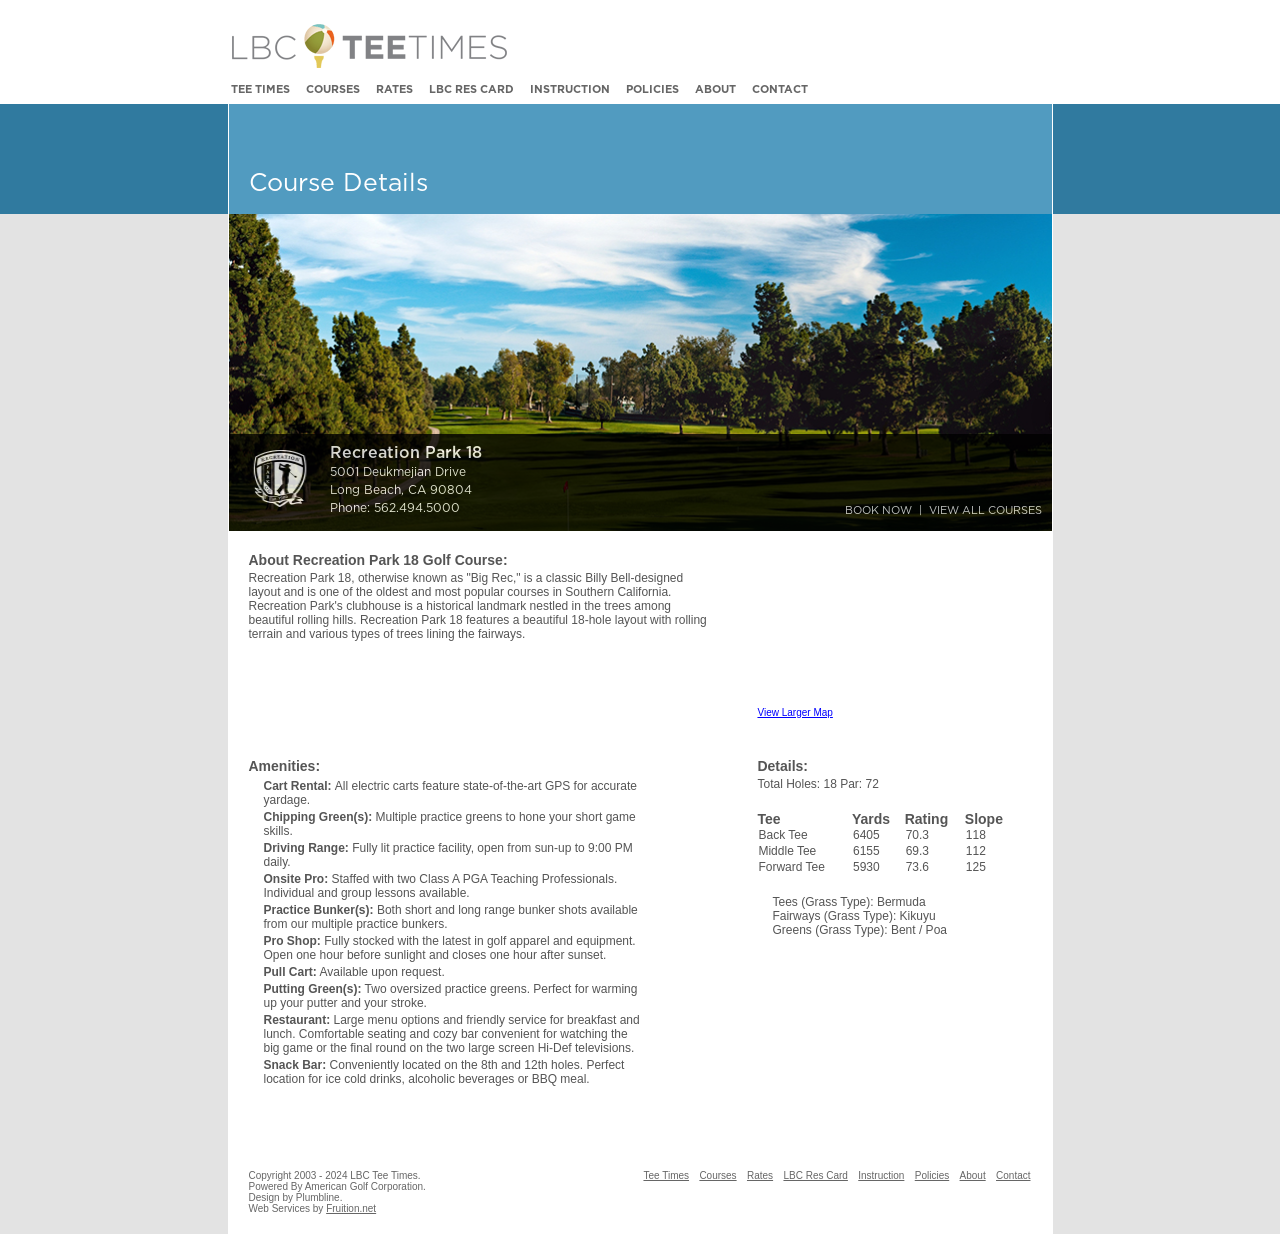
<file: recreation18.html>
<!DOCTYPE html PUBLIC "-//W3C//DTD XHTML 1.0 Transitional//EN" "http://www.w3.org/TR/xhtml1/DTD/xhtml1-transitional.dtd">
<html xmlns="http://www.w3.org/1999/xhtml">
<head>
<meta http-equiv="Content-Type" content="text/html; charset=UTF-8" />
<meta name="viewport" content="width=device-width, initial-scale=1.0" />
<meta name="google-site-verification" content="-u4_VZGa9u-WLvD3J7nqeew6a-USdJS0esBxNtBgIRc" />
<link rel="shortcut icon" href="https://www.lbcgolf.com/lbc.ico" />
<title>LBC Tee Times</title>
<link href="style.css" rel="stylesheet" type="text/css" />
<!--[if lt IE 7]>
<script defer type="text/javascript" src="js/pngfix.js"></script>
<![endif]-->
<script type="text/javascript" src="js/mootools-1.2-core.js"></script>
<script type="text/javascript" src="js/mootools-1.2-more.js"></script>
<script type="text/javascript" src="js/mootools-swap.js"></script>
<script type="text/javascript">

  var _gaq = _gaq || [];
  _gaq.push(['_setAccount', 'UA-447003-13']);
  _gaq.push(['_trackPageview']);

  (function() {
    var ga = document.createElement('script'); ga.type = 'text/javascript'; ga.async = true;
    ga.src = ('https:' == document.location.protocol ? 'https://' : 'http://') + 'stats.g.doubleclick.net/dc.js';
    var s = document.getElementsByTagName('script')[0]; s.parentNode.insertBefore(ga, s);
  })();

</script>

</head>
<body>
<div class="header"><a href="index.html"><img alt="logo"  class="logo" src="images/logo.gif" /></a>

  <a href="#" id="mobile-nav-toggle"><span>Open Menu</span><svg viewBox="0 0 136 125" xmlns="http://www.w3.org/2000/svg"><g><path d="m136.406311,23.625l-136.406311,0l0,-23.625l136.406311,0l0,23.625zm0,50.765587l-136.406311,0l0,-23.624996l136.406311,0l0,23.624996zm0,50.625l-136.406311,0l0,-23.625l136.406311,0l0,23.625z"></path></g></svg></a>
</div>
<ul id="primaryNav" class="row">
  <li><a href="teetimes.html">Tee Times</a></li>
  <li><a href="coursesMain.html">Courses</a></li>
  <li><a href="rates.html">Rates</a></li>
  <li><a href="lbcrescard.html">LBC Res Card</a></li>
  <li><a href="instruction.html">Instruction</a></li>
  <li><a href="policies.html">Policies</a></a></li>
  <li><a href="about.html">About</a></li>
  <li><a href="contact.html">Contact</a></li>
</ul>
<div id="row1">
  <div class="content">
    <div class="row1head"><h1>Course Details</h1></div>
  </div>
</div>
<div id="row2">
  <div class="content">
    <div class="container2">
      <div class="imageBg"> <img src="images/course-r18-photo.jpg" /> </div>
      <div class="info row">
        <div class="details"></div>
        <div class="leftCol"> <img src="images/course-r18.png" class="courseIcon" width="71" height="65" alt="Recreation Park 18" />
          <h1>Recreation Park 18</h1>
          <p>5001 Deukmejian Drive<br/>
            Long Beach, CA 90804<br/>
            Phone: 562.494.5000 </p>
        </div>
        <ul class="detailsLinks">
          <li><a href="teetimes.html" id="bookNow"><span>Book Now</span></a></li>
          <li><a href="coursesMain.html" id="viewAll"><span>View All Courses</span></a></li>
        </ul>
      </div>
    </div>
  </div>
</div>
<div id="mainContent">
  <div class="content">
    <div class="leftCol2">
      <h2>About Recreation Park 18 Golf Course:</h2>
      Recreation Park 18, otherwise known as &quot;Big Rec,&quot; is a classic Billy Bell-designed layout and is one of the oldest and most popular courses in Southern California. Recreation Park's clubhouse is a historical landmark nestled in the trees among beautiful rolling hills. Recreation Park 18 features a beautiful 18-hole layout with rolling terrain and various types of trees lining the fairways.</div>
    <div class="rightCol2">


<iframe width="270" height="155" frameborder="0" scrolling="no" marginheight="0" marginwidth="0" src="http://maps.google.com/maps?f=q&amp;source=s_q&amp;hl=en&amp;geocode=&amp;q=5001+Deukmejian+Drive++Long+Beach,+CA+90804&amp;sll=33.775304,-118.134446&amp;sspn=0.006697,0.010546&amp;gl=us&amp;ie=UTF8&amp;ll=33.790062,-118.131094&amp;spn=0.006697,0.010546&amp;z=14&amp;iwloc=A&amp;output=embed"></iframe><br /><small><a href="http://maps.google.com/maps?f=q&amp;source=embed&amp;hl=en&amp;geocode=&amp;q=5001+Deukmejian+Drive++Long+Beach,+CA+90804&amp;sll=33.775304,-118.134446&amp;sspn=0.006697,0.010546&amp;gl=us&amp;ie=UTF8&amp;ll=33.790062,-118.131094&amp;spn=0.006697,0.010546&amp;z=14&amp;iwloc=A" style="color:#0000FF;text-align:left">View Larger Map</a></small>

</div>
    <div class="clear"></div>
    <div class="leftCol3">
      <h2>Amenities:</h2>
      <ul>
        <li><strong>Cart Rental: </strong>All electric carts feature state-of-the-art GPS for accurate yardage.</li>
        <li><strong>Chipping Green(s):</strong> Multiple practice greens to hone your short game skills.</li>
        <li><strong>Driving Range: </strong>Fully lit practice facility, open from sun-up to 9:00 PM daily.</li>
        <li><strong>Onsite Pro:</strong> Staffed with two Class A PGA Teaching Professionals. Individual and group lessons available.</li>
        <li><strong>Practice Bunker(s):</strong> Both short and long range bunker shots available from our multiple practice bunkers.</li>
        <li><strong>Pro Shop:</strong> Fully stocked with the latest in golf apparel and equipment. Open one hour before sunlight and closes one hour after sunset.</li>
        <li><strong>Pull Cart:</strong> Available upon request.</li>
        <li><strong>Putting Green(s):</strong> Two oversized practice greens. Perfect for warming up your putter and your stroke.</li>
        <li><strong>Restaurant:</strong> Large menu options and friendly service for breakfast and lunch. Comfortable seating and cozy bar convenient for watching the big game or the final round on the two large screen Hi-Def televisions.</li>
        <li><strong>Snack Bar:</strong> Conveniently located on the 8th and 12th holes. Perfect location for ice cold drinks, alcoholic beverages or BBQ meal.</li>
      </ul>
    </div>
    <div class="rightCol3">
      <h2>Details:</h2>
      Total Holes: 18 Par: 72
      <table class="teeTable" cellpadding="0" cellspacing="0">
        <tr>
          <th>Tee</th>
          <th>Yards</th>
          <th>Rating</th>
          <th>Slope</th>
        </tr>
        <tr>
          <td>Back Tee</td>
          <td>6405</td>
          <td>70.3</td>
          <td>118</td>
        </tr>
        <tr>
          <td>Middle Tee</td>
          <td>6155</td>
          <td>69.3</td>
          <td>112</td>
        </tr>
        <tr>
          <td>Forward Tee</td>
          <td>5930</td>
          <td>73.6</td>
          <td>125</td>
        </tr>
      </table>
      <ul>
        <li>Tees (Grass Type): Bermuda</li>
        <li>Fairways (Grass Type): Kikuyu</li>
        <li>Greens (Grass Type): Bent / Poa</li>
      </ul>
    </div>
    <div class="clear"></div>
  </div>
  <div class="content footer">
    <div id="footer">
      <div class="leftCol" > Copyright 2003 - 2024 LBC Tee Times.<br/>Powered By American Golf Corporation. <br/>Design by Plumbline. <br />Web Services by <a style="color: #666" href="https://fruition.net">Fruition.net</a></div>
     <ul class="rightCol">
  <li><a href="teetimes.html">Tee Times</a></li>
  .
  <li><a href="coursesMain.html">Courses</a></li>
  .
  <li><a href="rates.html">Rates</a></li>
  .
  <li><a href="lbcrescard.html">LBC Res Card</a></li>
  .
  <li><a href="instruction.html">Instruction</a></li>
  .
  <li><a href="policies.html">Policies</a></a></li>
  .
  <li><a href="about.html">About</a></li>
  .
  <li><a href="contact.html">Contact</a></li>
  </ul>
      <div class="clear"></div>
    </div>
    <div class="clear"></div>
  </div>
</div>
</body>
</html>
</file>
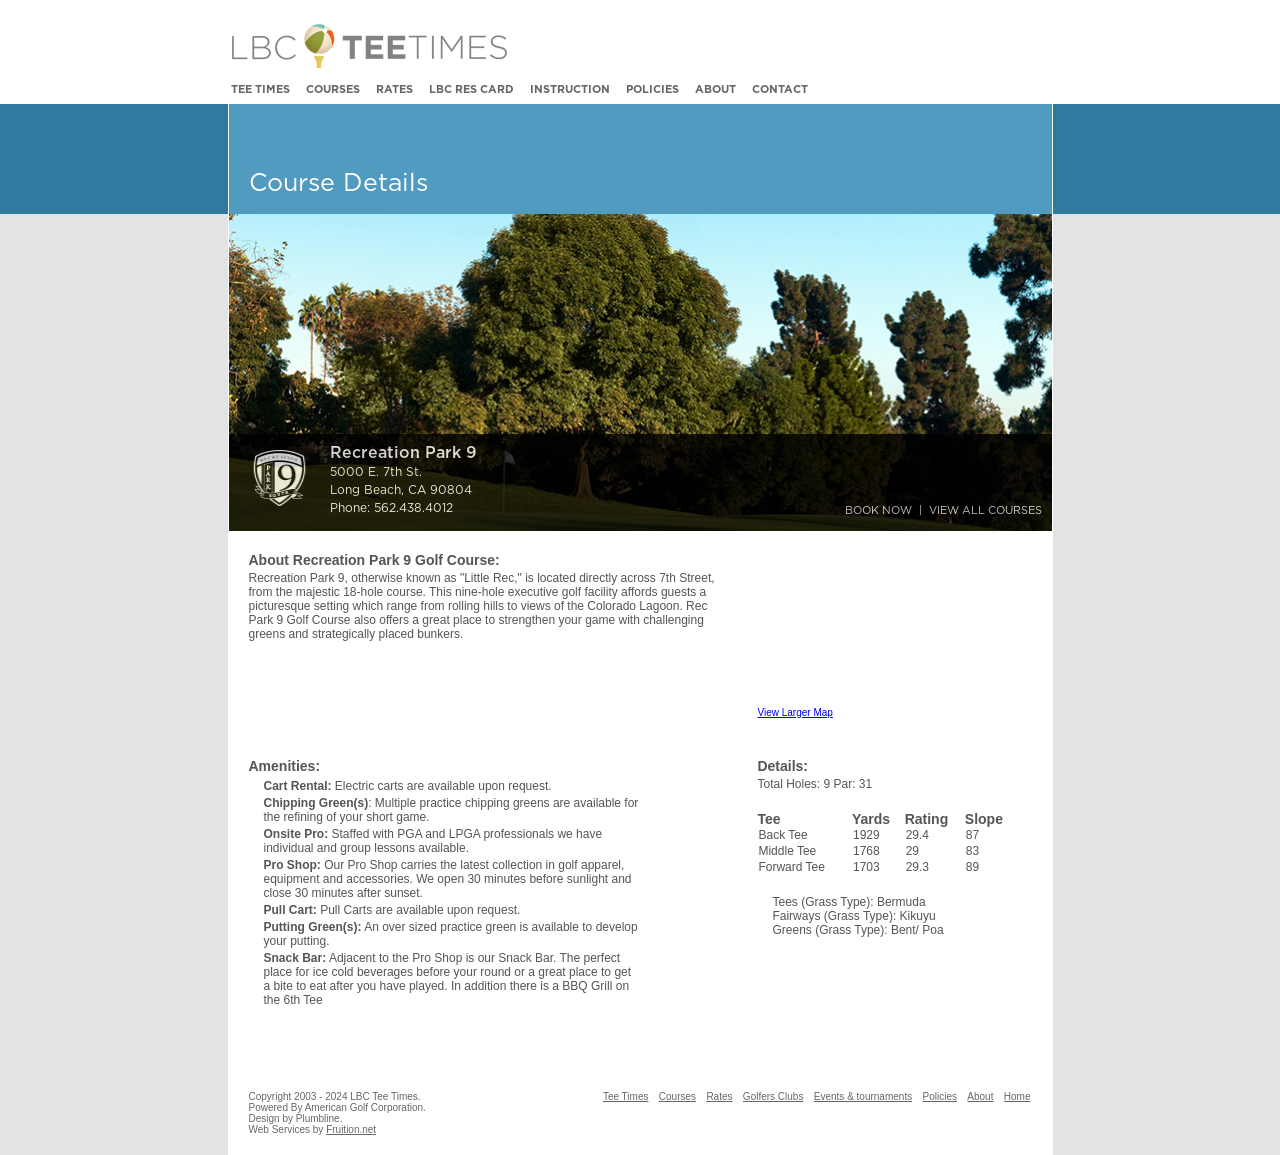
<file: recreation9.html>
<!DOCTYPE html PUBLIC "-//W3C//DTD XHTML 1.0 Transitional//EN" "http://www.w3.org/TR/xhtml1/DTD/xhtml1-transitional.dtd">
<html xmlns="http://www.w3.org/1999/xhtml">
<head>
<meta http-equiv="Content-Type" content="text/html; charset=UTF-8" />
<meta name="viewport" content="width=device-width, initial-scale=1.0" />
<meta name="google-site-verification" content="-u4_VZGa9u-WLvD3J7nqeew6a-USdJS0esBxNtBgIRc" />
<link rel="shortcut icon" href="https://www.lbcgolf.com/lbc.ico" />
<title>LBC Tee Times</title>
<link href="style.css" rel="stylesheet" type="text/css" />
<!--[if lt IE 7]>
<script defer type="text/javascript" src="js/pngfix.js"></script>
<![endif]-->
<script type="text/javascript" src="js/mootools-1.2-core.js"></script>
<script type="text/javascript" src="js/mootools-1.2-more.js"></script>
<script type="text/javascript" src="js/mootools-swap.js"></script>
<script type="text/javascript">

  var _gaq = _gaq || [];
  _gaq.push(['_setAccount', 'UA-447003-13']);
  _gaq.push(['_trackPageview']);

  (function() {
    var ga = document.createElement('script'); ga.type = 'text/javascript'; ga.async = true;
    ga.src = ('https:' == document.location.protocol ? 'https://' : 'http://') + 'stats.g.doubleclick.net/dc.js';
    var s = document.getElementsByTagName('script')[0]; s.parentNode.insertBefore(ga, s);
  })();

</script>

</head>
<body>
<div class="header"><a href="index.html"><img alt="logo"  class="logo" src="images/logo.gif" /></a>

  <a href="#" id="mobile-nav-toggle"><span>Open Menu</span><svg viewBox="0 0 136 125" xmlns="http://www.w3.org/2000/svg"><g><path d="m136.406311,23.625l-136.406311,0l0,-23.625l136.406311,0l0,23.625zm0,50.765587l-136.406311,0l0,-23.624996l136.406311,0l0,23.624996zm0,50.625l-136.406311,0l0,-23.625l136.406311,0l0,23.625z"></path></g></svg></a>
</div>
<ul id="primaryNav" class="row">
  <li><a href="teetimes.html">Tee Times</a></li>
  <li><a href="coursesMain.html">Courses</a></li>
  <li><a href="rates.html">Rates</a></li>
  <li><a href="lbcrescard.html">LBC Res Card</a></li>
  <li><a href="instruction.html">Instruction</a></li>
  <li><a href="policies.html">Policies</a></a></li>
  <li><a href="about.html">About</a></li>
  <li><a href="contact.html">Contact</a></li>
</ul>
<div id="row1">
  <div class="content">
    <div class="row1head"><h1>Course Details</h1></div>
  </div>
</div>
<div id="row2">
  <div class="content">
    <div class="container2">
      <div class="imageBg"> <img src="images/course-r9-photo.jpg" /> </div>
      <div class="info row">
        <div class="details"></div>
        <div class="leftCol"> <img src="images/course-r9.png" class="courseIcon" width="71" height="65" alt="South Shore" />
          <h1>Recreation Park 9</h1>
          <p>5000 E. 7th St.<br/>
            Long Beach, CA 90804<br/>
            Phone: 562.438.4012 </p>
        </div>
        <ul class="detailsLinks">
          <li><a href="teetimes.html" id="bookNow"><span>Book Now</span></a></li>
          <li><a href="coursesMain.html" id="viewAll"><span>View All Courses</span></a></li>
        </ul>
      </div>
    </div>
  </div>
</div>
<div id="mainContent">
  <div class="content">
    <div class="leftCol2">
      <h2>About Recreation Park 9 Golf Course:</h2>
      Recreation Park 9, otherwise known as &quot;Little Rec,&quot; is located directly across 7th Street, from the majestic 18-hole course.  This nine-hole executive golf facility affords guests a picturesque setting which range from rolling hills to views of the Colorado Lagoon. Rec Park 9 Golf Course also offers a great place to strengthen your game with challenging greens and strategically placed bunkers.</div>
    <div class="rightCol2">

<iframe width="270" height="155" frameborder="0" scrolling="no" marginheight="0" marginwidth="0" src="http://maps.google.com/maps?f=q&amp;source=s_q&amp;hl=en&amp;geocode=&amp;q=5000+E.+7th+St.++Long+Beach,+CA+90804&amp;sll=33.832133,-118.101736&amp;sspn=0.013386,0.021093&amp;gl=us&amp;ie=UTF8&amp;z=14&amp;iwloc=A&amp;ll=33.78571,-118.130236&amp;output=embed"></iframe><br /><small><a href="http://maps.google.com/maps?f=q&amp;source=embed&amp;hl=en&amp;geocode=&amp;q=5000+E.+7th+St.++Long+Beach,+CA+90804&amp;sll=33.832133,-118.101736&amp;sspn=0.013386,0.021093&amp;gl=us&amp;ie=UTF8&amp;z=14&amp;iwloc=A&amp;ll=33.78571,-118.130236" style="color:#0000FF;text-align:left">View Larger Map</a></small>

</div>
    <div class="clear"></div>
    <div class="leftCol3">
      <h2>Amenities:</h2>
      <ul>
        <li><strong>Cart Rental:</strong> Electric carts are available upon request.</li>
        <li><strong>Chipping Green(s)</strong>: Multiple practice chipping greens are available for the refining of your short game.</li>
        <li><strong>Onsite Pro:</strong> Staffed with PGA and LPGA professionals we have individual and group lessons available.</li>
        <li><strong>Pro Shop:</strong> Our Pro Shop carries the latest collection in golf apparel, equipment and accessories. We open 30 minutes before sunlight and close 30 minutes after sunset.</li>
        <li><strong>Pull Cart:</strong> Pull Carts are available upon request.</li>
        <li><strong>Putting Green(s):</strong> An over sized practice green is available to develop your putting.</li>
        <li><strong>Snack Bar:</strong> Adjacent to the Pro Shop is our Snack Bar. The perfect place for ice cold beverages before your round or a great place to get a bite to eat after you have played. In addition there is a BBQ Grill on the 6th Tee</li>
      </ul>
    </div>
    <div class="rightCol3">
      <h2>Details:</h2>
      Total Holes: 9 Par: 31
      <table class="teeTable" cellpadding="0" cellspacing="0">
        <tr>
          <th>Tee</th>
          <th>Yards</th>
          <th>Rating</th>
          <th>Slope</th>
        </tr>
        <tr>
          <td>Back Tee</td>
          <td>1929</td>
          <td>29.4</td>
          <td>87</td>
        </tr>
        <tr>
          <td>Middle Tee</td>
          <td>1768</td>
          <td>29</td>
          <td>83</td>
        </tr>
        <tr>
          <td>Forward Tee</td>
          <td>1703</td>
          <td>29.3</td>
          <td>89</td>
        </tr>
      </table>
      <ul>
        <li>Tees (Grass Type): Bermuda</li>
        <li>Fairways (Grass Type): Kikuyu</li>
        <li>Greens (Grass Type): Bent/ Poa</li>
      </ul>
    </div>
    <div class="clear"></div>
  </div>
  <div class="content footer">
    <div id="footer">
      <div class="leftCol" > Copyright 2003 - 2024 LBC Tee Times.<br/>Powered By American Golf Corporation. <br/>Design by Plumbline. <br />Web Services by <a style="color: #666" href="https://fruition.net">Fruition.net</a></div>
      <ul class="rightCol">
        <li><a href="teetimes.html">Tee Times</a></li>
        .
        <li><a href="coursesMain.html">Courses</a></li>
        .
        <li><a href="rates.html">Rates</a></li>
        .
        <li><a href="golfersclub.php">Golfers Clubs</a></li>
        .
        <li><a href="events.php">Events &amp; tournaments</a></li>
        .
        <li><a href="">Policies</a></li>
        .
        <li><a href="about.html">About</a></li>
        .
        <li><a href="index.html">Home</a></li>
      </ul>
      <div class="clear"></div>
    </div>
    <div class="clear"></div>
  </div>
</div>
</body>
</html>
</file>
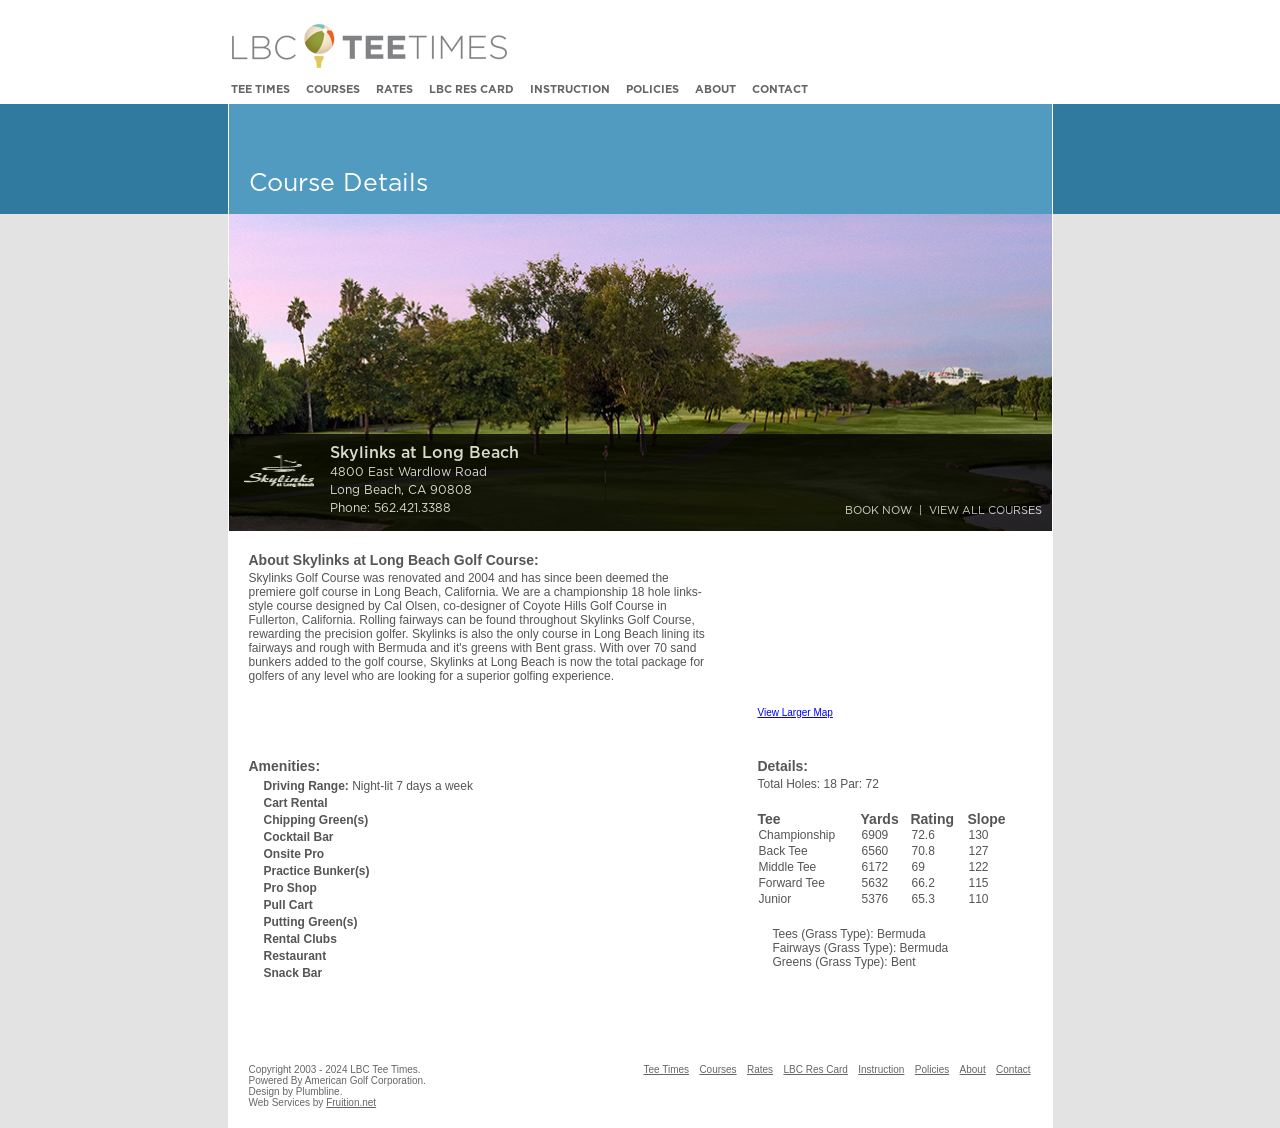
<file: skylinks.html>
<!DOCTYPE html PUBLIC "-//W3C//DTD XHTML 1.0 Transitional//EN" "http://www.w3.org/TR/xhtml1/DTD/xhtml1-transitional.dtd">
<html xmlns="http://www.w3.org/1999/xhtml">
<head>
<meta http-equiv="Content-Type" content="text/html; charset=UTF-8" />
<meta name="viewport" content="width=device-width, initial-scale=1.0" />
<meta name="google-site-verification" content="-u4_VZGa9u-WLvD3J7nqeew6a-USdJS0esBxNtBgIRc" />
<link rel="shortcut icon" href="https://www.lbcgolf.com/lbc.ico" />
<title>LBC Tee Times - South Shore Golf Course: Staten Island, NY</title>
<link href="style.css" rel="stylesheet" type="text/css" />
<!--[if lt IE 7]>
<script defer type="text/javascript" src="js/pngfix.js"></script>
<![endif]-->
<script type="text/javascript" src="js/mootools-1.2-core.js"></script>
<script type="text/javascript" src="js/mootools-1.2-more.js"></script>
<script type="text/javascript" src="js/mootools-swap.js"></script>
<script type="text/javascript">

  var _gaq = _gaq || [];
  _gaq.push(['_setAccount', 'UA-447003-13']);
  _gaq.push(['_trackPageview']);

  (function() {
    var ga = document.createElement('script'); ga.type = 'text/javascript'; ga.async = true;
    ga.src = ('https:' == document.location.protocol ? 'https://' : 'http://') + 'stats.g.doubleclick.net/dc.js';
    var s = document.getElementsByTagName('script')[0]; s.parentNode.insertBefore(ga, s);
  })();

</script>

</head>
<body>
<div class="header"><a href="index.html"><img alt="logo"  class="logo" src="images/logo.gif" /></a>

  <a href="#" id="mobile-nav-toggle"><span>Open Menu</span><svg viewBox="0 0 136 125" xmlns="http://www.w3.org/2000/svg"><g><path d="m136.406311,23.625l-136.406311,0l0,-23.625l136.406311,0l0,23.625zm0,50.765587l-136.406311,0l0,-23.624996l136.406311,0l0,23.624996zm0,50.625l-136.406311,0l0,-23.625l136.406311,0l0,23.625z"></path></g></svg></a>
</div>
<ul id="primaryNav" class="row">
  <li><a href="teetimes.html">Tee Times</a></li>
  <li><a href="coursesMain.html">Courses</a></li>
  <li><a href="rates.html">Rates</a></li>
  <li><a href="lbcrescard.html">LBC Res Card</a></li>
  <li><a href="instruction.html">Instruction</a></li>
  <li><a href="policies.html">Policies</a></a></li>
  <li><a href="about.html">About</a></li>
  <li><a href="contact.html">Contact</a></li>
</ul>
<div id="row1">
  <div class="content">
    <div class="row1head"><h1>Course Details</h1></div>
  </div>
</div>
<div id="row2">
  <div class="content">
    <div class="container2">
      <div class="imageBg"> <img src="images/course-sl-photo.jpg" /> </div>
      <div class="info row">
        <div class="details"></div>
        <div class="leftCol"> <img src="images/course-sl.png" class="courseIcon" width="71" height="65" alt="Skylinks" />
          <h1>Skylinks at Long Beach</h1>
          <p>4800 East Wardlow Road<br/>
            Long Beach, CA 90808<br/>
            Phone: 562.421.3388 </p>
        </div>
        <ul class="detailsLinks">
          <li><a href="teetimes.html" id="bookNow"><span>Book Now</span></a></li>
          <li><a href="coursesMain.html" id="viewAll"><span>View All Courses</span></a></li>
        </ul>
      </div>
    </div>
  </div>
</div>
<div id="mainContent">
  <div class="content">
    <div class="leftCol2">
      <h2>About Skylinks at Long Beach Golf Course:</h2>
      Skylinks Golf Course was renovated and 2004 and has since been deemed the premiere golf course in Long Beach, California.  We are a championship 18 hole links-style course designed by Cal Olsen, co-designer of Coyote Hills Golf Course in Fullerton, California.  Rolling fairways can be found throughout Skylinks Golf Course, rewarding the precision golfer.  Skylinks is also the only course in Long Beach lining its fairways and rough with Bermuda and it's greens with Bent grass.  With over 70 sand bunkers added to the golf course, Skylinks at Long Beach is now the total package for golfers of any level who are looking for a superior golfing experience.</div>
    <div class="rightCol2">

<iframe width="270" height="155" frameborder="0" scrolling="no" marginheight="0" marginwidth="0" src="http://maps.google.com/maps?f=q&amp;source=s_q&amp;hl=en&amp;geocode=&amp;q=4800+East+Wardlow+Road++Long+Beach,+CA+90808&amp;sll=33.780012,-118.134484&amp;sspn=0.006697,0.010546&amp;gl=us&amp;ie=UTF8&amp;z=14&amp;iwloc=A&amp;ll=33.827717,-118.132811&amp;output=embed"></iframe><br /><small><a href="http://maps.google.com/maps?f=q&amp;source=embed&amp;hl=en&amp;geocode=&amp;q=4800+East+Wardlow+Road++Long+Beach,+CA+90808&amp;sll=33.780012,-118.134484&amp;sspn=0.006697,0.010546&amp;gl=us&amp;ie=UTF8&amp;z=14&amp;iwloc=A&amp;ll=33.827717,-118.132811" style="color:#0000FF;text-align:left">View Larger Map</a></small>

</div>
    <div class="clear"></div>
    <div class="leftCol3">
      <h2>Amenities:</h2>
      <ul>
        <li><strong>Driving Range:</strong> Night-lit 7 days a week</li>
        <li><strong>Cart Rental</strong></li>
        <li><strong>Chipping Green(s)</strong></li>
        <li><strong>Cocktail Bar</strong></li>
        <li><strong>Onsite Pro</strong></li>
        <li><strong>Practice Bunker(s)</strong></li>
        <li><strong>Pro Shop</strong></li>
        <li><strong>Pull Cart</strong></li>
        <li><strong>Putting Green(s)</strong></li>
        <li><strong>Rental Clubs</strong></li>
        <li><strong>Restaurant</strong></li>
        <li><strong>Snack Bar</strong></li>
      </ul>
    </div>
    <div class="rightCol3">
      <h2>Details:</h2>
      Total Holes: 18 Par: 72
      <table class="teeTable" cellpadding="0" cellspacing="0">
        <tr>
          <th>Tee</th>
          <th>Yards</th>
          <th>Rating</th>
          <th>Slope</th>
        </tr>
        <tr>
          <td>Championship</td>
          <td>6909</td>
          <td>72.6</td>
          <td>130</td>
        </tr>
        <tr>
          <td>Back Tee</td>
          <td>6560</td>
          <td>70.8</td>
          <td>127</td>
        </tr>
        <tr>
          <td>Middle Tee</td>
          <td>6172</td>
          <td>69</td>
          <td>122</td>
        </tr>
        <tr>
          <td>Forward Tee</td>
          <td>5632</td>
          <td>66.2</td>
          <td>115</td>
        </tr>
        <tr>
          <td>Junior</td>
          <td>5376</td>
          <td>65.3</td>
          <td>110</td>
        </tr>

      </table>
      <ul>
        <li>Tees (Grass Type): Bermuda</li>
        <li>Fairways (Grass Type): Bermuda</li>
        <li>Greens (Grass Type): Bent</li>
      </ul>
    </div>
    <div class="clear"></div>
  </div>
  <div class="content footer">
    <div id="footer">
      <div class="leftCol" > Copyright 2003 - 2024 LBC Tee Times.<br/>Powered By American Golf Corporation. <br/>Design by Plumbline. <br />Web Services by <a style="color: #666" href="https://fruition.net">Fruition.net</a></div>
     <ul class="rightCol">
  <li><a href="teetimes.html">Tee Times</a></li>
  .
  <li><a href="coursesMain.html">Courses</a></li>
  .
  <li><a href="rates.html">Rates</a></li>
  .
  <li><a href="lbcrescard.html">LBC Res Card</a></li>
  .
  <li><a href="instruction.html">Instruction</a></li>
  .
  <li><a href="policies.html">Policies</a></a></li>
  .
  <li><a href="about.html">About</a></li>
  .
  <li><a href="contact.html">Contact</a></li>
  </ul>
      <div class="clear"></div>
    </div>
    <div class="clear"></div>
  </div>
</div>
</body>
</html>
</file>
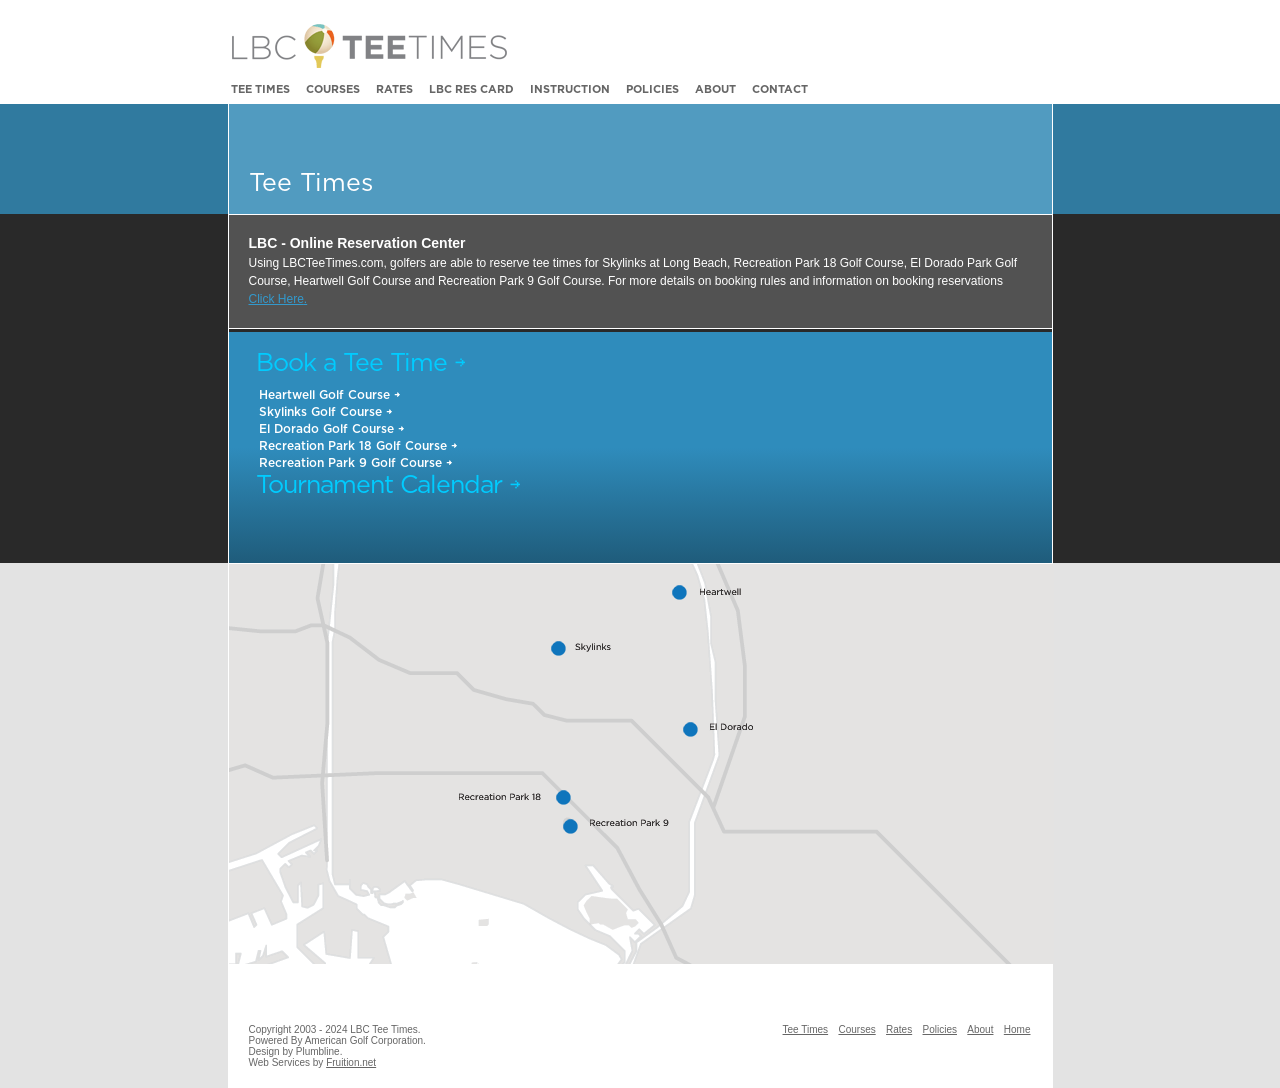
<file: teetimes.html>
<!DOCTYPE html PUBLIC "-//W3C//DTD XHTML 1.0 Transitional//EN" "http://www.w3.org/TR/xhtml1/DTD/xhtml1-transitional.dtd">
<html xmlns="http://www.w3.org/1999/xhtml">
<head>
<meta http-equiv="Content-Type" content="text/html; charset=UTF-8" />
<meta name="viewport" content="width=device-width, initial-scale=1.0" />
<meta name="google-site-verification" content="-u4_VZGa9u-WLvD3J7nqeew6a-USdJS0esBxNtBgIRc" />
<link rel="shortcut icon" href="https://www.lbcgolf.com/lbc.ico" />
<title>LBC Tee Times</title>
<script type="text/javascript">
function hide (id)  {
var style = document.getElementById(id).style
style.display = "none";
}

function show (id)  {
var style = document.getElementById(id).style
style.display = "block";
}
</script>


<script src="js/dw_event.js" type="text/javascript"></script>
<script src="js/dw_viewport.js" type="text/javascript"></script>
<script src="js/dw_tooltip.js" type="text/javascript"></script>
<script src="js/dw_tooltip_aux.js" type="text/javascript"></script>
<script language="javascript" type="text/javascript">
<!--
dw_Tooltip.defaultProps = {
    content_source: 'class_id',
    hoverable: true
}

-->
</script>


<link href="style.css" rel="stylesheet" type="text/css" />
<!--[if lt IE 7]>
<script defer type="text/javascript" src="js/pngfix.js"></script>
<![endif]-->
<script type="text/javascript" src="js/mootools-1.2-core.js"></script>
<script type="text/javascript" src="js/mootools-1.2-more.js"></script>
<script type="text/javascript" src="js/mootools-swap.js"></script>
<script type="text/javascript">

  var _gaq = _gaq || [];
  _gaq.push(['_setAccount', 'UA-447003-13']);
  _gaq.push(['_trackPageview']);

  (function() {
    var ga = document.createElement('script'); ga.type = 'text/javascript'; ga.async = true;
    ga.src = ('https:' == document.location.protocol ? 'https://' : 'http://') + 'stats.g.doubleclick.net/dc.js';
    var s = document.getElementsByTagName('script')[0]; s.parentNode.insertBefore(ga, s);
  })();

</script>

</head>
<body>
<div class="header"><a href="index.html"><img alt="logo"  class="logo" src="images/logo.gif" /></a>

  <a href="#" id="mobile-nav-toggle"><span>Open Menu</span><svg viewBox="0 0 136 125" xmlns="http://www.w3.org/2000/svg"><g><path d="m136.406311,23.625l-136.406311,0l0,-23.625l136.406311,0l0,23.625zm0,50.765587l-136.406311,0l0,-23.624996l136.406311,0l0,23.624996zm0,50.625l-136.406311,0l0,-23.625l136.406311,0l0,23.625z"></path></g></svg></a>
</div>
<ul id="primaryNav" class="row">
  <li><a href="teetimes.html">Tee Times</a></li>
  <li><a href="coursesMain.html">Courses</a></li>
  <li><a href="rates.html">Rates</a></li>
  <li><a href="lbcrescard.html">LBC Res Card</a></li>
  <li><a href="instruction.html">Instruction</a></li>
  <li><a href="policies.html">Policies</a></a></li>
  <li><a href="about.html">About</a></li>
  <li><a href="contact.html">Contact</a></li>
</ul>
<div id="row1">
  <div class="content">
    <div class="row1head"><h1>Tee Times</h1></div>
  </div>
</div>
<div id="row2">
  <div class="dark-bg">
    <div class="content">
      <div class="featuredIntro">
        <h2>LBC - Online Reservation Center</h2>
        <p>Using LBCTeeTimes.com, golfers are able to reserve tee times for Skylinks at Long Beach, Recreation Park 18 Golf Course, El Dorado Park Golf Course, Heartwell Golf Course and Recreation Park 9 Golf Course.  For more details on booking rules and information on booking reservations <a href="/policies.php">Click Here<a>.</p>
      </div>
      <div class="bookingBoxes">
        <div class="box">
           <a href="  https://nam02.safelinks.protection.outlook.com/?url=https%3A%2F%2Famerican-golf-long-beach-public.book.teeitup.com%2F%3Fcourse%3D935%2C1202%2C937%2C936%2C938&data=05%7C02%7Clcrawford%40americangolf.com%7C6d8073fb1d78489ad0fe08dd1f666b8c%7Ceaf27f96b5b344619590ff5f03f62b1e%7C0%7C0%7C638701246967310889%7CUnknown%7CTWFpbGZsb3d8eyJFbXB0eU1hcGkiOnRydWUsIlYiOiIwLjAuMDAwMCIsIlAiOiJXaW4zMiIsIkFOIjoiTWFpbCIsIldUIjoyfQ%3D%3D%7C0%7C%7C%7C&sdata=A8%2FEIgMN2fzpbCAyRSSwoxglxGeBdDC5GaJ2D1JtSA0%3D&reserved=0"><h2 style="font-size: 25px;"><span>Book a Tee Time</span>  ￫</h2></a>
           <a href="https://american-golf-long-beach-public.book.teeitup.com/?course=1202"><span>Heartwell Golf Course</span> ￫</a>
           <a href="https://american-golf-long-beach-public.book.teeitup.com/?course=938"><span>Skylinks Golf Course</span> ￫</a>
           <a href="https://american-golf-long-beach-public.book.teeitup.com/?course=935"><span>El Dorado Golf Course</span> ￫</a>
           <a href="https://american-golf-long-beach-public.book.teeitup.com/?course=937"><span>Recreation Park 18 Golf Course</span> ￫</a>
           <a href="https://american-golf-long-beach-public.book.teeitup.com/?course=936"><span>Recreation Park 9 Golf Course</span> ￫</a>
           <a href="https://docs.google.com/spreadsheets/d/19l4ZzMZ6NKDVtx3ZulbrRBVjWEh97DPGhKVbK9I_nrs/edit?gid=888205070#gid=888205070"><h2 style="font-size: 25px;"><span>Tournament Calendar</span>  ￫</h2></a>           
         <!-- <p><span class="white">This is a Members Only site.</span> If you are not a Resident or Senior Resident card holder, you will not be able to book through this site. Members can book tee times online.</p>-->

        </div>
        <div class="box">
          <!--<h2  style="font-size: 19px;">For all other LBC Golf Courses Book Here</h2>-->
            <!--<p>Lorem ipsum dolor sit amet, consectetur adipiscing elit. <span class="white">Reservations for non card holders</span> Donec at felis dignissim, viverra tellus eu, placerat nisi..</p>-->
            <!--<a href="http://lbnonres92wm.ezlinks.com "><span>Book 9 Holes Now</span> &#65515;</a>
            <a href="http://lbnoncardholder2wm.ezlinks.com"><span>Book 18 Holes Now</span> &#65515;</a>-->
            <!--<a href="http://lbrescard2wm.ezlinks.com"><span>Resident</span> &#65515;</a>
            <a href="http://lbnonrescard2wm.ezlinks.com"><span>Non-Resident</span> &#65515;</a>
            <a href="http://lbnonres92wm.ezlinks.com "><span>Book 9 Holes Now</span> &#65515;</a>
            <a href="http://lbnoncardholder2wm.ezlinks.com"><span>Book 18 Holes Now</span> &#65515;</a>-->
          </div>
          <div class="clear"></div>
        </div>
      </div>
      <div class="clear"></div>
    </div>
  </div>
    <div id="mainContent">
      <div class="content home">

      <div class="mobile-map">
        <div class="item">
          <img src="images/course-hw.png" class="logo" />
          <div class="links">
            <ul>
              <li><a href="https://american-golf-long-beach-public.book.teeitup.com/?course=1202" target="_blank"><span>Book A Tee Time</span></a></li>
              <li><a href="heartwell.html"><span>Get Info</span></a></li>
            </ul>
          </div>
          <div class="text"> Heartwell<br />
            Long Beach, CA </div>
        </div>
        <div class="item">
          <img src="images/course-sl.png" class="logo" />
          <div class="links">
            <ul>
              <li><a href="https://american-golf-long-beach-public.book.teeitup.com/?course=938" target="_blank"><span>Book A Tee Time</span></a></li>
              <li><a href="skylinks.html"><span>Get Info</span></a></li>
            </ul>
          </div>
          <div class="text"> Skylinks<br />
            Long Beach, CA </div>
        </div>
        <div class="item">
          <img src="images/course-ed.png" class="logo" />
          <div class="links">
            <ul>
              <li><a href="https://american-golf-long-beach-public.book.teeitup.com/?course=935" target="_blank"><span>Book A Tee Time</span></a></li>
              <li><a href="eldorado.html"><span>Get Info</span></a></li>
            </ul>
          </div>
          <div class="text"> El Dorado<br />
            Long Beach, CA </div>
        </div>
        <div class="item">
          <img src="images/course-r18.png" class="logo" />
          <div class="links">
            <ul>
              <li><a href="https://american-golf-long-beach-public.book.teeitup.com/?course=937" target="_blank"><span>Book A Tee Time</span></a></li>
              <li><a href="recreation18.html"><span>Get Info</span></a></li>
            </ul>
          </div>
          <div class="text"> Recreation Park 18<br />
            Long Beach, CA </div>
        </div>
        <div class="item">
          <img src="images/course-r9.png" class="logo" />
          <div class="links">
            <ul>
              <li><a href="https://american-golf-long-beach-public.book.teeitup.com/?course=936" target="_blank"><span>Book A Tee Time</span></a></li>
              <li><a href="recreation9.html"><span>Get Info</span></a></li>
            </ul>
          </div>
          <div class="text"> Recreation Park 9<br />
            Long Beach, CA </div>
        </div>
      </div>

        <div class="map row">
          <img src="images/map.gif" width="825" height="400" style="z-index:0;"/>
          <div id="map1" class="bubble">
            <img src="images/map-bg.png" class="bg" />
            <img src="images/course-hw.png" class="logo" />
            <div class="links">
              <ul>
                <li><a href="https://american-golf-long-beach-public.book.teeitup.com/?course=1202" target="_blank"><span>Book A Tee Time</span></a></li>
                <li><a href="heartwell.html"><span>Get Info</span></a></li>
              </ul>
            </div>
            <div class="text"> Heartwell<br />
              Long Beach, CA </div>
          </div>
          <div id="map2" class="bubble">
            <img src="images/map-bg.png" class="bg" />
            <img src="images/course-sl.png" class="logo" />
            <div class="links">
              <ul>
                <li><a href="https://american-golf-long-beach-public.book.teeitup.com/?course=938" target="_blank"><span>Book A Tee Time</span></a></li>
                <li><a href="skylinks.html"><span>Get Info</span></a></li>
              </ul>
            </div>
            <div class="text"> Skylinks<br />
              Long Beach, CA </div>
          </div>
          <div id="map3" class="bubble">
            <img src="images/map-bg.png" class="bg" />
            <img src="images/course-ed.png" class="logo" />
            <div class="links">
              <ul>
                <li><a href="https://american-golf-long-beach-public.book.teeitup.com/?course=935" target="_blank"><span>Book A Tee Time</span></a></li>
                <li><a href="eldorado.html"><span>Get Info</span></a></li>
              </ul>
            </div>
            <div class="text"> El Dorado<br />
              Long Beach, CA </div>
          </div>
          <div id="map4" class="bubble">
            <img src="images/map-bg.png" class="bg" />
            <img src="images/course-r18.png" class="logo" />
            <div class="links">
              <ul>
                <li><a href="https://american-golf-long-beach-public.book.teeitup.com/?course=937" target="_blank"><span>Book A Tee Time</span></a></li>
                <li><a href="recreation18.html"><span>Get Info</span></a></li>
              </ul>
            </div>
            <div class="text"> Recreation Park 18<br />
              Long Beach, CA </div>
          </div>
          <div id="map5" class="bubble">
            <img src="images/map-bg.png" class="bg" />
            <img src="images/course-r9.png" class="logo" />
            <div class="links">
              <ul>
                <li><a href="https://american-golf-long-beach-public.book.teeitup.com/?course=936" target="_blank"><span>Book A Tee Time</span></a></li>
                <li><a href="recreation9.html"><span>Get Info</span></a></li>
              </ul>
            </div>
            <div class="text"> Recreation Park 9<br />
              Long Beach, CA </div>
          </div>
          <a href="heartwell.html"><img src="images/dot2.png" name="dot1" width=15 height=15 class="showTip map1" id="dot1" style="position:absolute; top:21px; left:443px" /></a> <a href="skylinks.html"><img src="images/dot2.png" style="position:absolute; top:77px; left:322px" id="dot2" class="showTip map2" width=15 height=15 /></a><a href="recreation9.html"><img src="images/dot2.png" name="dot5" width=15 height=15 class="showTip map5" id="dot5" style="position:absolute; top:255px; left:334px" /></a> <a href="recreation18.html"><img src="images/dot2.png" name="dot47" width=15 height=15 class="showTip map4" id="dot47" style="position:absolute; top:226px; left:327px" /></a> <a href="eldorado.html"><img src="images/dot2.png" style="position:absolute; top:158px; left:454px" id="dot3" class="showTip map3" width=15 height=15 /></a> </div>

          <div class="fullCol">
              <!--<p><strong>Card Holders</strong><br />
              Member Only Site (To log in, user name is your current Card Number and password is your last name) .  Reservations can be made up to 8 days in advance by Resident & Non-Resident Card Holders through the appropriate link below.<br />
              <a href="http://lbrescard2wm.ezlinks.com" class="bookIt" target="_blank"><span>Resident</span></a> (Booking opens at 6:00am)<br />
              <a href="http://lbnonrescard2wm.ezlinks.com " class="bookIt" target="_blank">Non-Resident</a> (Booking opens at 6:30am)</p>
              <p><strong>Public</strong><br />
              Reservations can be made up to 8 days in advance by general public through the appropriate link below.<br />
              <a href="http://lbnoncardholder2wm.ezlinks.com" class="bookIt" target="_blank">Public 18 Hole</a> (Booking opens at 10:00am)<br />
              <a href="http://lbnonres92wm.ezlinks.com" class="bookIt" target="_blank">Public 9 Hole</a> (Booking opens at 10:00am)</p>-->
              <!---<strong>Resident Card Holders</strong>
              <p>Long Beach Residents that have purchased a valid Resident or Senior Resident Card. Members can book tee times online 8 days in advance, beginning at 6:00 AM. <br />
              <strong>Cardholders must present card at check in.</strong></p>
              <strong>Non-Resident Card Holders</strong>
              <p>Non Long Beach Residents that have purchased a valid Non-Resident Reservation Card.  If you are not a Non-Resident Reservation Card holder can book tee times online 8 days in advance, beginning at 6:30 AM.  <br />
              <strong>Cardholders must present card at check in.</strong></p>
              <strong>Public Non Card Holders</strong>
              <p>Golfers that have NOT purchased either type of card can book tee times online 8 days in advance, beginning at 10:00 AM. </p>
              <strong>Public Early Bird (9 hole only)</strong>
              <p>Book an early morning 9-hole tee time at any of the Long Beach courses here.   Reservations for all golfers can be made 8 days in advance beginning at 10:00 AM.</p>
              <p><strong>Reservations can be made in person at each golf course or via phone 5 days in advance beginning at 12:00 pm.</strong></p>--->
		</div>

    <div class="clear"></div>
		<div id="footer">
			<div class="leftCol" > Copyright 2003 - 2024 LBC Tee Times.<br/>Powered By American Golf Corporation. <br/>Design by Plumbline. <br />Web Services by <a style="color: #666" href="https://fruition.net">Fruition.net</a></div>
			<ul class="rightCol">
				<li><a href="teetimes.html">Tee Times</a></li>
				&middot;
				<li><a href="coursesMain.html">Courses</a></li>
				&middot;
				<li><a href="rates.html">Rates</a></li>
				&middot;
				<li><a href="">Policies</a></li>
				&middot;
 				<li><a href="about.html">About</a></li>
				&middot;
				<li><a href="index.html">Home</a></li>
			</ul>
			<div class="clear"></div>
		</div>
	<div class="clear"></div>
</div>
</div>
</body>
</html>
</file>
<file: style.css>
@charset "UTF-8"; 

/* Fonts */
@import "fonts/style.css"; 

/* Base */
* { margin:0; padding:0; outline:0; border:0; }

body { text-align:center; font-size:12px; font-family:Arial, Helvetica, sans-serif; color:#333; min-width:320px; }
p { line-height:18px; margin-bottom:15px; }
h1 { font-size:16px; margin-bottom:10px; font-family:'Gotham', Helvetica, Arial, sans-serif; }
h2 { font-size:14px; margin:0 0 3px 0; }
a { color:#fff; }
a:hover { color:#ccc; }
img { max-width:100%; }
ul, ol { margin-left:20px; }
.clear { clear:both; height:0px; }

/* Layout */
.header, .content, #mainNav, #footer, #footerHome, .row { width:825px; max-width:100%; margin:0 auto; }

.header { text-align:left; margin:10px auto 0 auto; }
.content { border:1px solid #fff; border-width:0 1px; margin:0 auto; text-align:left; }
.content.white { background-color:#fff; }

.leftColContent, .details1, .leftCol, .rightCol, #footerHome .leftCol, #footer .leftCol, .content, .bookingBoxes>div { -moz-box-sizing: border-box; -webkit-box-sizing: border-box; box-sizing: border-box; }
#row1 .content { background-color:#519bc0; border-bottom:0; }
#row2 .content.white, #mainContent .content { padding:20px; border-top:1px solid #fff; }
#row2 .content.white:after { clear:both; content:" "; display:table; }

#row1Home { background-color:#292929; }
#row2Home { background-color:#307a9f; }
#row1 { background-color:#307a9f; }
#mainContent, #row2 { background-color:#e3e3e3; }

#row2 .leftColContent { width:59%; float:left; color:#666666; font-size:14px; padding-right:20px; padding-bottom:20px; }
#row2 .leftColContent.full { width:85%; }
#row2 .rightCol { width:35%; float:right; background:#3d3d3d; margin-bottom:20px; padding:20px; color:#fff; }
#row2 .longSidebar .leftColContent { width:52%; }
#row2 .longSidebar .rightCol { width:48%; }
#row2 .rightCol.details { width:100%; }
.details1 { width:375px; float:left; background:#3d3d3d; margin:20px 0px; }

#row2 .dark-bg { background:#292929; }
#row2 .dark-bg .content { border-top:1px solid #fff; }

.fullCol { padding:20px; }

#row2 a { color:#3399CC; text-decoration:underline; }
#row2 a:hover { color:#69b9e1; }
#ro2 .rightCol p { margin-bottom:0; }
ul.content_list { margin-bottom:10px; list-style:disc; }
ul.content_list li { padding-bottom:10px; list-style:disc; }

/* ----- MAIN NAVIGATION ------ */
#mainNav { height:19px; margin:5px auto 0; text-align:left; }
#mainNav span { display:none; visibility:hidden; }
#mainNav li { float:left; margin:0; height:9px; list-style-type:none; }
#mainNav a { display:block; float:left; height:9px; }
#nav1 a { width:56px; background:url(images/nav_01.gif) 0 18px; margin-left:4px; }
#nav1 a:hover { background:url(images/nav_01.gif) 0 -18px; }
#nav1 a.active { background:url(images/nav_01.gif) 0 9px; }
#nav2 a { width:51px; background:url(images/nav_02.gif) 0 18px; margin-left:20px; }
#nav2 a:hover { background:url(images/nav_02.gif) 0 -18px; }
#nav2 a.active { background:url(images/nav_02.gif) 0 9px; }
#nav3 a { width:34px; background:url(images/nav_03.gif) 0 18px; margin-left:20px; }
#nav3 a:hover { background:url(images/nav_03.gif) 0 -18px; }
#nav3 a.active { background:url(images/nav_03.gif) 0 9px; }
#nav4 a { width:79px; background:url(images/nav_04.gif) 0 18px; margin-left:20px; }
#nav4 a:hover { background:url(images/nav_04.gif) 0 -18px; }
#nav4 a.active { background:url(images/nav_04.gif) 0 9px; }
#nav5 a { width:73px; background:url(images/nav_05.gif) 0 18px; margin-left:20px; }
#nav5 a:hover { background:url(images/nav_05.gif) 0 -18px; }
#nav5 a.active { background:url(images/nav_05.gif) 0 9px; }
#nav6 a { width:49px; background:url(images/nav_06.gif) 0 18px; margin-left:20px; }
#nav6 a:hover { background:url(images/nav_06.gif) 0 -18px; }
#nav6 a.active { background:url(images/nav_06.gif) 0 9px; }
#nav7 a { width:38px; background:url(images/nav_07.gif) 0 18px; margin-left:20px; }
#nav7 a:hover { background:url(images/nav_07.gif) 0 -18px; }
#nav7 a.active { background:url(images/nav_07.gif) 0 9px; }
#nav8 a { width:52px; background:url(images/nav_08.gif) 0 18px; margin-left:20px; }
#nav8 a:hover { background:url(images/nav_08.gif) 0 -18px; }
#nav8 a.active { background:url(images/nav_08.gif) 0 9px; }

#primaryNav { text-align:left; font-size:0; font-family:'Gotham', Helvetica, Arial, sans-serif; line-height:1; margin-bottom:5px; }
#primaryNav li, #primaryNav a { float:none; display:inline-block; }
#primaryNav a { font-size:11px; font-weight:900; text-transform:uppercase; color:#666; padding:4px 8px; text-decoration:none; }
#primaryNav a:hover { color:#3399cc; }
#primaryNav li:first-child a { padding-left:3px; }

/* ----- IMAGE BOX WITH GREY BARS ------ */
.container { position:relative; overflow:hidden; height:423px; }
.container2 { position:relative; overflow:hidden; height:317px; }
.imageBg { position:absolute; top:0; left:0; z-index:0; }
.courses, .info { background-color:#000000; position:absolute; z-index:1; opacity:.8; filter:alpha(opacity=80); overflow:hidden; }
.courses { top:0; left:0; padding:7px 0px; text-align:center; }
.courses img { }
.info { bottom:-11px; left:0px; padding:10px 0px; }
.courseLogo { margin:0px 35px 0 35px; cursor:pointer; cursor:hand; }
.courseLogo:hover { opacity:.7; filter:alpha(opacity=70); }
.imgTitle { float:left; margin-left:10px; }

/* ----- HOME PAGE ROW2 ------ */
#mainContent .content.home { padding:0; }
#row2Home .content { border-top:1px solid white; background-color:#3399cc; color:#fff; }
#row2Home .leftCol { width:590px; float:left; margin:20px; }
.leftCol img { margin-bottom:10px; }
#row2Home ul.rightCol { float:right; width:134px; margin:50px 20px 10px 0px; }
#row2Home .rightCol li { list-style-type:none; height:10px; margin-bottom:10px; }
#row2Home .rightCol a { display:block; height:10px; }

/* ----- SUBNAV ROLLOVERS ------ */
#row2Home .rightCol a { color:#fff; font-size:11px; text-decoration:none; font-family:'Gotham'; text-transform:uppercase;}

/* ----- MAIN CONTENT ------ */
#mainContent .content { background-color:#fff; }
#mainContent .leftCol { float:left; width:60%; }
#mainContent .rightCol { float:right; background-color:#292929; width:35%; color:#fff; height:auto; padding-bottom:20px; }
#mainContent .rightCol h1 { margin:20px 0 0 20px; }
#mainContent .rightCol p { margin:0 20px 0 20px; }
#mainContent .rightCol .courseIcons { margin:40px 20px 20px 20px; }

#mainContent .leftCol h1 { margin-bottom:20px; }
#mainContent .leftCol a { color:#666666; }

/* ----- CONTENT ------ */
.row1head { margin:70px 0 20px 20px; }
div.row1head { margin:0; }
div.row1head h1 { padding:67px 0 18px 20px; margin:0; color:#fff; font-size:25px; font-weight:400; line-height:1; }

.leftCol2, .rightCol2, .leftCol3, .rightCol3 { margin-bottom:40px; color:#555; }
.leftCol2 { width:60%; float:left; }
.rightCol2, .rightCol3 { width:35%; float:right; }
.leftCol3 { width:50%; float:left; }

.leftCol3 ul, .rightCol3 ul { margin:5px 0 0 15px; }
.leftCol3 li { margin-bottom:3px; }
.rightCol2 iframe { float:right; width:100%; }
.teeTable { width:260px; margin:20px 0px; }
.teeTable td { padding:1px; }
.teeTable th { font-size:14px; }
.left { float:left; }

.mapInfo { z-index:1; }
.info .leftCol { float:left; width:50%; color:#ffffff; }
.info .leftCol h1 { margin:0px; }
.courseIcon { float:left; margin:0px 15px; }

.featuredIntro { color:#fff; background-color:#525252; padding:20px; }
.featuredIntro p { margin-bottom:0; }
.bookingBoxes { border-top:1px solid #fff; color:#65cbfe; }
.bookingBoxes p { font-size:15px; padding-right:95px; margin-bottom:5px; }
.bookingBoxes h2 { color:#00ccff; font-size:39px; line-height:1; font-weight:400; letter-spacing:-1px; margin-left:-3px; margin-bottom:12px; }
.bookingBoxes, .bookingBoxes h2 { font-family:'Gotham', Helvetica, Arial, sans-serif; }
.bookingBoxes .white, #row2 .bookingBoxes a { color:#fff; }
#row2 .bookingBoxes a { display:block; text-decoration:none; font-weight:700; margin-bottom:3px; }
#row2 .bookingBoxes a:hover span { text-decoration:underline; }
.bookingBoxes .box:first-child { border-right:1px solid #fff; }
.bookingBoxes .box { padding:16px 30px; width:50%; height:231px; float:left; position:relative; background: #2f8cbc; background: -moz-linear-gradient(top, #2f8cbc 0%, #2f8cbc 50%, #1f5c7b 100%); background: -webkit-gradient(linear, left top, left bottom, color-stop(0%,#2f8cbc), color-stop(50%,#2f8cbc), color-stop(100%,#1f5c7b)); background: -webkit-linear-gradient(top, #2f8cbc 0%,#2f8cbc 50%,#1f5c7b 100%); background: -o-linear-gradient(top, #2f8cbc 0%,#2f8cbc 50%,#1f5c7b 100%); background: -ms-linear-gradient(top, #2f8cbc 0%,#2f8cbc 50%,#1f5c7b 100%); background: linear-gradient(to bottom, #2f8cbc 0%,#2f8cbc 50%,#1f5c7b 100%); filter: progid:DXImageTransform.Microsoft.gradient( startColorstr='#2f8cbc', endColorstr='#1f5c7b',GradientType=0 ); }
.bookingBoxes .box:hover { background: #216385; background: -moz-linear-gradient(top, #216385 0%, #216385 50%, #153f55 100%); background: -webkit-gradient(linear, left top, left bottom, color-stop(0%,#216385), color-stop(50%,#216385), color-stop(100%,#153f55)); background: -webkit-linear-gradient(top, #216385 0%,#216385 50%,#153f55 100%); background: -o-linear-gradient(top, #216385 0%,#216385 50%,#153f55 100%); background: -ms-linear-gradient(top, #216385 0%,#216385 50%,#153f55 100%); background: linear-gradient(to bottom, #216385 0%,#216385 50%,#153f55 100%); filter: progid:DXImageTransform.Microsoft.gradient( startColorstr='#216385', endColorstr='#153f55',GradientType=0 ); }

.map { position:relative; width:100%; height:400px; }
.map img { max-width:none !important; }

.mobile-map { display:none; }
.mobile-map a { color:#fff; }
.mobile-map .item { min-height:70px; background:#444; border-bottom:1px solid #999; clear:both; }
.mobile-map img { float:left; padding:10px 15px; width:50px; }
.mobile-map .text { padding:17px 0 0; font-size:15px; }
.mobile-map .links { left:0; top:0; float:right; padding-right:15px; padding-top:20px; font-size:13px; }

/* ----- FOOTERS ------ */
.content.footer { padding:0 !important; }
#footer { font-size:10px; text-align:left; color:#666666; }
#footer .leftCol { float:left; width:35%; padding:20px; padding-right:0; }
#footer .rightCol { float:right; width:65%; padding:20px; margin-left:0; text-align:right; background-color:#fff; }
#footer .rightCol li { list-style-type:none; display:inline; padding:0px 1px; }
#footer .rightCol a { color:#666666; }

/* * * */
.miniNav { margin-left:20px; }
.miniNav li { display:inline; }
.miniNav a { text-transform:uppercase; color:#8ab6cc; text-decoration:none; }
.miniNav a:hover { color:#82922e; }
.miniNav img { float:left; }
div.miniNav { height:50px; margin-top:20px; }
div.miniNav a.left { padding:10px 0 0 20px; display:block; float:left; }
ul.locationsList { margin-left:5px; }
.locationsList li { float:left; list-style-type:none; padding:5px 2px 20px 2px; }
 div.head { text-transform:uppercase; color:#8ab6cc; padding-top:15px; border-bottom:0px; }

/* ----- TABLES OH, THE TABLES ------ */
.rates td, .golfClub td, .golfRates td { padding:2px 0 2px 2px; border-bottom:1px solid #494949; color:#fff; }
.rates th { border-bottom:1px solid #8ab6cc; text-align:left; color:#8ab6cc; }
tr.head td { text-transform:uppercase; color:#8ab6cc; padding-top:8px; border-bottom:0px; }
tr.head2 td { text-transform:uppercase; color:#8ab6cc; padding-bottom:8px; border-bottom:1px solid #8ab6cc; margin-bottom:10px; }
td.colRight, th.colRight { text-align:right; width:20%; }
.contact td { padding:2px 0px; color:#fff; vertical-align:top; }
input.formfields, textarea.formfields  { background-color:#666666; border:1px solid #333333; width:200px; }
td.green, .green { color:#8ab6cc; font-weight:normal; text-decoration:none; }
td.whiteContact, .whiteContact { color:#ffffff; font-weight:normal; text-decoration:none; }
.formButton { background-color:#8ab6cc; color:#fff; text-transform:uppercase; border:0px; width:200px; padding:5px 0px; border:1px solid #333333; }
table.golfClub { width:320px; }
.golfClub td.nb { border-bottom:0px; }
.golfClub .pt td { padding-top:30px; }
th.greenhead { color:#8ab6cc; font-weight:normal; padding-top:10px; }

/* ----- MININAVS ------ */
.info ul { float:right; margin:5px 10px 0 0; }
.info ul.detailsLinks { float:right; margin:60px 10px 0 0; }
.info li { float:left; list-style-type:none; }

a.bookIt { color:#0F75BC; }
a.bookIt:hover { color:#8ab6cc; }

#tipDiv .text, #tipDiv .bg, #tipDiv .map .logo, #tipDiv .links { position:absolute; z-index:11; text-align:left; display:block; white-space:nowrap; }
#tipDiv { width:210px; position:relative; }
#tipDiv .logo { position:absolute; z-index:12; }

.logo { top:8px; left:14px; }
.links { top:20px; left:120px; }
.links ul { margin-left:0; }
.links a { text-decoration:none; text-transform:uppercase; font-size:.85em; }
.links a:hover { color:#8ab6cc; }
.text { top:82px; left:14px; font-weight:bold; color:#fff; }
.dot { cursor:pointer; cursor:hand; }
li span { display:block; }
li { list-style-type:none; }

#map1, #map2, #map3, #map4, #map5, #map6, #map7, #map8 { position:absolute; top:-2500px; left:-2500px}

/* ----- ADDED STYLES ------ */

table.golfRates { width:745px; color:#ffffff; }
.golfRates td.nb { border-bottom:0px; }
.golfRates .pt td { padding-top:30px; }
.golfRates .pt_sm td { padding-top:15px; }
.golfRates th { text-align:center; }
.golfRates .subCat th { padding-top:25px; }

.golfRates td { padding:4px 0 4px 2px; border-bottom:1px solid #494949; color:#fff; }

.golfRates .colCenter { text-align:center; }
.golfRates .colLeft { text-align:left; }
.golfRates .colRight { text-align:right; }
.golfRates th.colRight { text-align:right; }

ol.numbered_list li { list-style:decimal; padding-top:10px; }


/* Updates */

.info { font-family:'Gotham', Helvetica, Arial, sans-serif; }
.info>span { font-size:17px; margin-left:10px; display:block; white-space:nowrap; overflow:hidden; text-overflow: ellipsis; }
.info ul { font-size:11px; text-transform: uppercase; margin-top:-15px; }
.info ul a { text-decoration:none !important; color:#eee !important; }
.info ul li a span:before { content:"|"; padding:0 7px; }
.info ul li:first-child a span:before { display:none; }
.info.row, .info.row a { color:#fff; }

#mobile-nav-toggle { float:right; padding:10px 12px; margin-top:10px; display:none; }
#mobile-nav-toggle:hover { background:#eee; }
#mobile-nav-toggle span { display:none; }
#mobile-nav-toggle svg { width:36px; height:36px; fill:#444; }


/* Responsiveness */
@media screen and (max-width:860px) {
	.header, .content, #mainNav, #footer, #footerHome, .row { width:700px; }
	.header { margin-top:0; }

	.container { height:305px; }
	.container2 { height:290px; }
	.courseLogo { margin:0 20px; }

	#row2Home .leftCol { width:500px; }

	.bookingBoxes p { padding-right:45px; font-size:14px; }

	table.golfRates { width:100%; }

	.mobile-map { display:block; }
	.map.row { display:none; }
}
@media screen and (max-width:740px) {
	.header, .content, #mainNav, #footer, #footerHome, .row { width:600px; }

	#row2Home .rightCol, #mainContent .rightCol, #mainContent .leftCol, #row2 .rightCol, #row2 .leftColContent, #row2 .longSidebar .rightCol, #footer .leftCol, #footer .rightCol, .leftCol2, .leftCol3, #row2Home .leftCol { width:auto !important; }
	#mainContent .leftCol, #row2 .leftColContent { padding-right:0; padding-bottom:0; }
	.rightCol, .rightCol2, .rightCol3 { float:left !important; width:100% !important; }
	#row2Home .rightCol { padding:0 20px 15px; margin:0 !important; }
	#footer .leftCol { padding-top:15px; padding-bottom:10px; }
	#footer .rightCol { padding-top:0 !important; text-align:left; }

	#mobile-nav-toggle { display:block; }
	body { overflow-x:hidden; }
	#primaryNav { display:block; position:absolute; z-index:999; top:0; left:-240px; width:240px; height:100%; padding-top:25px; transition:0.4s all ease-in; }
	#primaryNav.active { left:0; background:#eee; }
	#mobile-nav-toggle.active { background:#ddd; }
	#mobile-nav-toggle.active svg { fill:#000; }		
	#primaryNav li { display:block; }
	#primaryNav li a { display:block; font-size:20px; font-weight:400; padding:10px 15px !important; }

	.bookingBoxes h2 { font-size:28px; }
	.bookingBoxes p { padding-right:0; }

	.golfRates { font-size:11px; }
	.golfRates tr th.greenhead:first-child, .golfRates tr.pt td.nb { font-size:0; padding:0; width:0; }
	.golfRates tr.pt td.nb img { display:none; }
	.golfRates tr th.greenhead:first-child p, .golfRates tr.pt td.nb p { padding:0 !important; }
	div.row1head h1 { padding-top:25px; padding-right:20px; }
}
@media screen and (max-width:620px) {
	.header, .content, #mainNav, #footer, #footerHome, .row { width:500px; }

	.container { height:260px; }
	.container2 { height:240px; }

	.bookingBoxes .box { width:100%; height:auto; }

	.courseLogo { width:40px; height:auto; margin:0 9px; }

	.imageBg { overflow:hidden; }
	.imageBg img { height:100%; max-width:none; width:auto; }
	.info ul { float:left; padding-top:5px; padding-left:10px; margin-top:0; }
	.info>span { display:block; }
	.info .leftCol { width:100%; }
	.info ul.detailsLinks { display:block; float:left; width:auto; margin:0; padding:0 20px 10px; }
}
@media screen and (max-width:420px) {
	#mobile-nav-toggle { margin-top:5px; margin-right:5px; }
	.header .logo { width:220px; padding:5px 0 10px 10px; }
}
</file>
